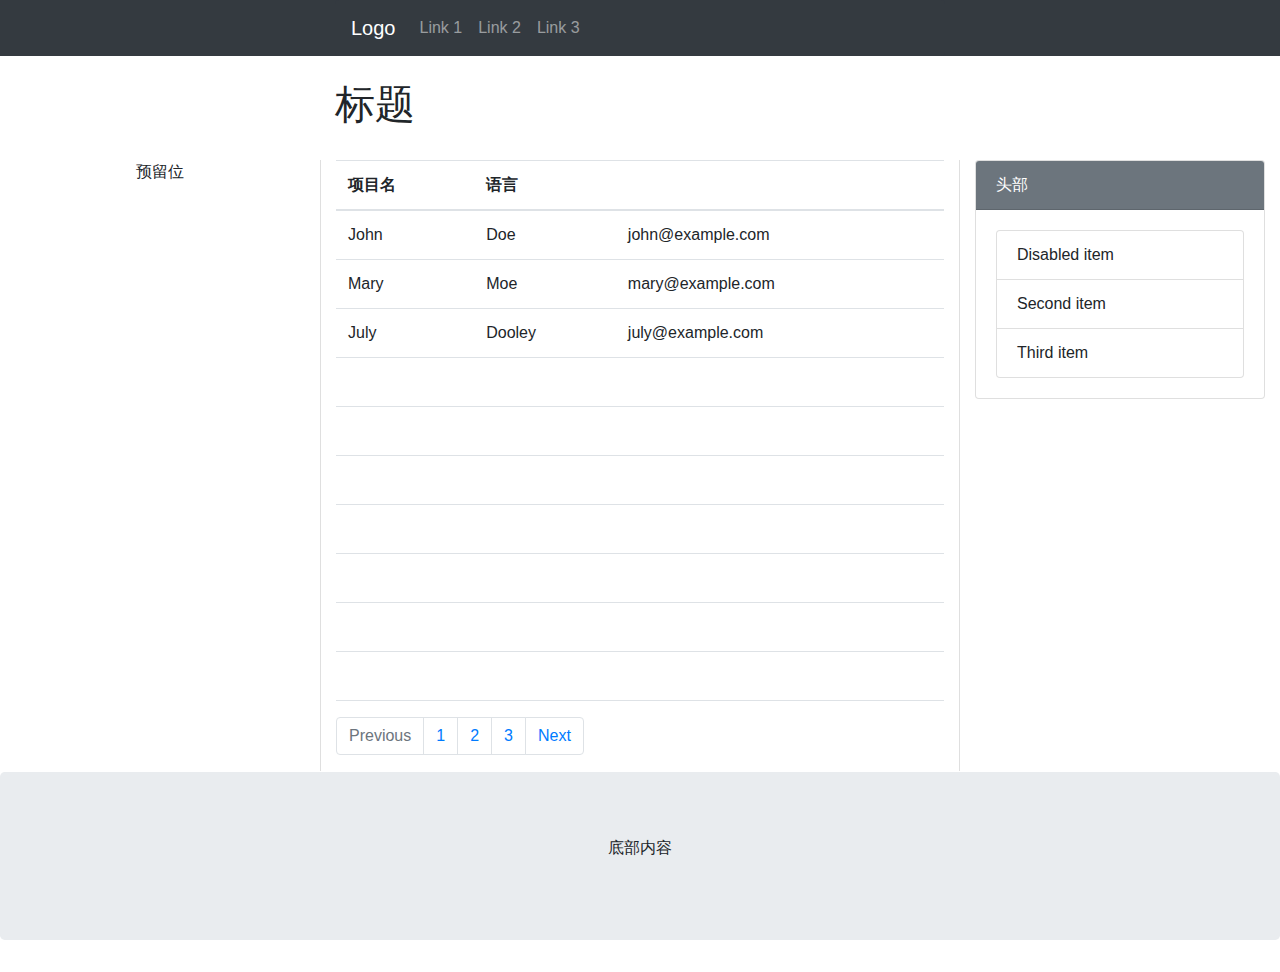
<file: graduation_project/index.html>
<!DOCTYPE html>
<html>
<head>
  <title>Bootstrap 实例</title>
  <meta charset="utf-8">
  <meta name="viewport" content="width=device-width, initial-scale=1">
  <link rel="stylesheet" href="css/bootstrap.min.css">
  <script src="js/jquery.min.js"></script>
  <script src="js/popper.min.js"></script>
  <script src="js/bootstrap.min.js"></script>
  <link rel="stylesheet" href="css/detail.css">
  <!-- <link rel="stylesheet" href="https://cdn.staticfile.org/twitter-bootstrap/4.1.0/css/bootstrap.min.css">
  <script src="https://cdn.staticfile.org/jquery/3.2.1/jquery.min.js"></script>
  <script src="https://cdn.staticfile.org/popper.js/1.12.5/umd/popper.min.js"></script>
  <script src="https://cdn.staticfile.org/twitter-bootstrap/4.1.0/js/bootstrap.min.js"></script> -->
<style>
  div{
    /* border: 1px solid; */
  }

</style>
</head>
<body>

<div class="container-fluid" style="text-align:center;">
  <div class="row bg-dark navbar-dark">
    <div class="col-sm-3"></div>
    <div class="col-sm-6">
      <nav class="navbar navbar-expand-sm bg-dark navbar-dark" style="border-radius:4px;">
        <!-- Brand/logo -->
        <a class="navbar-brand" href="#">Logo</a>

        <!-- Links -->
        <ul class="navbar-nav">
          <li class="nav-item">
            <a class="nav-link" href="#">Link 1</a>
          </li>
          <li class="nav-item">
            <a class="nav-link" href="#">Link 2</a>
          </li>
          <li class="nav-item">
            <a class="nav-link" href="#">Link 3</a>
          </li>
        </ul>
      </nav>

    </div>
    <div class="col-sm-3"></div>
  </div>

  <br>
  <div class="row">
    <div class="col-sm-6 offset-sm-3 text-left">
      <h1>标题</h1>
    </div>
  </div>
  <br>


  <div class="row">
    <div class="col-sm-3">预留位</div>
    <div class="col-sm-6 content-left-right-style" id="content">
      <!-- <iframe src="http://www.baidu.com" height= "100%" width="100%" name="leftFrame" scrolling="yes"  noresize="noresize"  id="iframe"></iframe> -->

      <table class="table table-hover">
          <thead>
            <tr>
              <th>项目名</th>
              <th>语言</th>
              <th></th>
            </tr>
          </thead>
          <tbody>
            <tr>
              <td>John</td>
              <td>Doe</td>
              <td>john@example.com</td>
            </tr>
            <tr>
              <td>Mary</td>
              <td>Moe</td>
              <td>mary@example.com</td>
            </tr>
            <tr>
              <td>July</td>
              <td>Dooley</td>
              <td>july@example.com</td>
            </tr>
            <tr>
              <td>&nbsp;</td>
              <td>&nbsp;</td>
              <td>&nbsp;</td>
            </tr>
            <tr>
              <td>&nbsp;</td>
              <td>&nbsp;</td>
              <td>&nbsp;</td>
            </tr>
            <tr>
              <td>&nbsp;</td>
              <td>&nbsp;</td>
              <td>&nbsp;</td>
            </tr>
            <tr>
              <td>&nbsp;</td>
              <td>&nbsp;</td>
              <td>&nbsp;</td>
            </tr>
            <tr>
              <td>&nbsp;</td>
              <td>&nbsp;</td>
              <td>&nbsp;</td>
            </tr>
            <tr>
              <td>&nbsp;</td>
              <td>&nbsp;</td>
              <td>&nbsp;</td>
            </tr>
            <tr style="border-bottom:1px solid #dee2e6;">
              <td>&nbsp;</td>
              <td>&nbsp;</td>
              <td>&nbsp;</td>
            </tr>
          </tbody>
      </table>

    <div class="">
      <ul class="pagination">
        <li class="page-item disabled"><a class="page-link" href="#">Previous</a></li>
        <li class="page-item"><a class="page-link" href="#">1</a></li>
        <li class="page-item"><a class="page-link" href="#">2</a></li>
        <li class="page-item"><a class="page-link" href="#">3</a></li>
        <li class="page-item"><a class="page-link" href="#">Next</a></li>
      </ul>
    </div>

    </div>
    <div class="col-sm-3">

      <div class="card" style="text-align:left;">
        <div class="card-header bg-secondary text-white">头部</div>
        <div class="card-body">
          <ul class="list-group">
            <li class="list-group-item">Disabled item</li>
            <li class="list-group-item">Second item</li>
            <li class="list-group-item">Third item</li>
          </ul>

        </div>
      </div>


    </div>
  </div>

</div>

<div class="jumbotron text-center" style="margin-top:1px;">
  <p>底部内容</p>
</div>


<!-- <script type="text/javascript">
    var div = document.getElementById('content');
    var width = div.style.width || div.clientWidth || div.offsetWidth || div.scrollWidth;
    console.log (width);
    iframe = document.getElementById('iframe');
    iframe.style.width = width
</script> -->
<script type="text/javascript">
  //屏幕的高度
  var h = document.documentElement.clientHeight || document.body.clientHeight;
  var div = document.getElementById("content")
  // console.log(h);
  // div.style.height = h*0.65 + 'px'


</script>
</body>
</html>
</file>
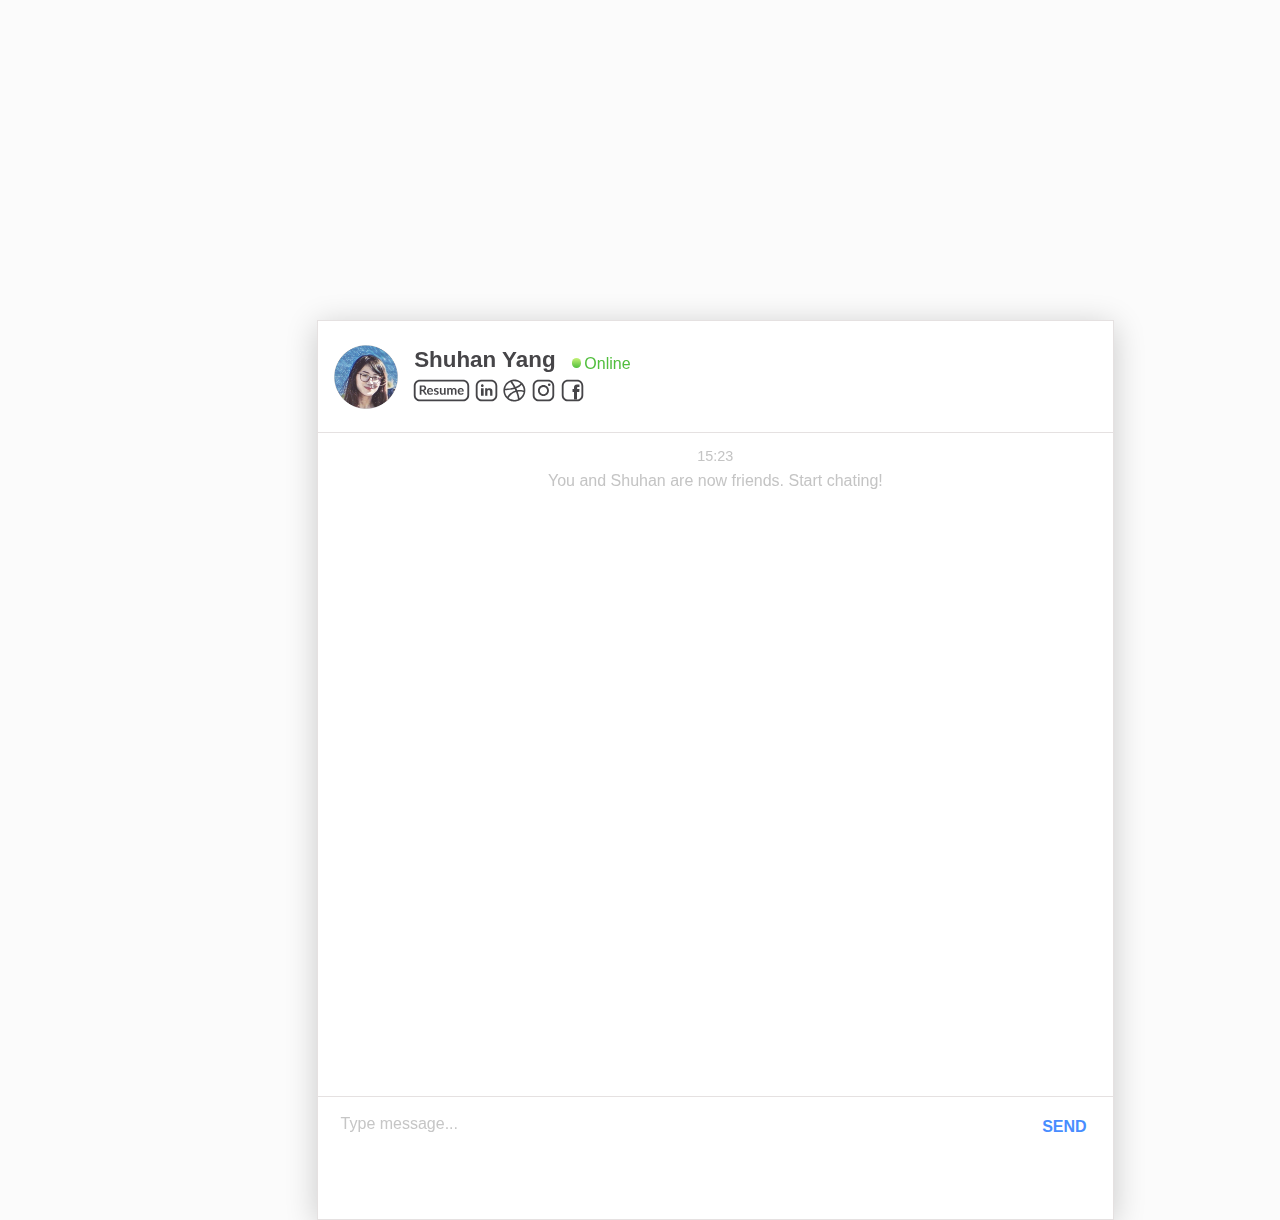
<file: ChatDialog1104(对话框)/chatDialog - 副本.html>
<!DOCTYPE html>
<html lang="en" data-blockbyte-bs-uid="13417"><head><meta http-equiv="Content-Type" content="text/html; charset=UTF-8">
	    
	    <meta http-equiv="X-UA-Compatible" content="IE=edge">
	    <meta name="viewport" content="width=device-width, initial-scale=1">
	    <!-- The above 3 meta tags *must* come first in the head; any other head content must come *after* these tags -->
	    <title>Shuhan Yang | UX/UI Designer</title>

		<!--<link rel="stylesheet" href="https://www.w3schools.com/w3css/4/w3.css">-->
		<link rel="stylesheet" href="css/font-awesome.min.css">
		<!--<script src="https://use.fontawesome.com/9789795796.js"></script>-->
		<!--<link href="font-awesome-4.7.0/css/font-awesome.min.css" rel="stylesheet">-->
		<link rel="stylesheet" type="text/css" href="css/normalize.css">
		<link href="css/animate.css" rel="stylesheet">

		<link href="css/main.css" rel="stylesheet">

		<link href="css/chat.css" rel="stylesheet">
		<link href="css/jquery.mCustomScrollbar.min.css" rel="stylesheet">
	    <!-- Google font -->
		<link href="css/css" rel="stylesheet">
		<link rel="shortcut icon" type="image/ico" href="http://shuhanux.com/favicon.ico">

	</head>

<body>
			<section id="about">
				<div id="amText">
					<!-- <img src="images/aboutme.png"> -->
				</div>

				<div class="chat">
					<div class="chat-title">
						<span class="title-photo">
							<img src="images/me.png">
						</span>
						<div class="title-text">
							<div class="line1">
								<h1>Shuhan Yang</h1>
								<span class="online"></span>
								<h2>Online</h2>
							</div>
							<div class="line2">
								<a href="http://shuhanux.com/img/Resume-Shuhan.pdf" target="_blank">
									<span class="resume">
										<img src="images/resume.svg" onmouseover="this.src=&#39;img/resumeHover.svg&#39;;" onmouseout="this.src=&#39;img/resume.svg&#39;;">
									</span>
								</a>
								<!--<a href="img/Resume-new.pdf" target="_blank">-->
									<!--<span class="resume">-->
										<!--<svg version="1.1" id="ins" xmlns="http://www.w3.org/2000/svg" xmlns:xlink="http://www.w3.org/1999/xlink" x="0px" y="0px"-->
	 <!--viewBox="0 0 380 150" enable-background="new 0 0 380 150" xml:space="preserve">-->
<!--<g>-->
	<!--<path fill="#252525" d="M320.4,145.2H39.9c-22,0-39.9-17.9-39.9-39.9V44.8c0-22,17.9-39.9,39.9-39.9h280.4-->
		<!--c22,0,39.9,17.9,39.9,39.9v60.4C360.3,127.2,342.4,145.2,320.4,145.2z M39.9,16.9C24.5,16.9,12,29.4,12,44.8v60.4-->
		<!--c0,15.4,12.5,27.9,27.9,27.9h280.4c15.4,0,27.9-12.5,27.9-27.9V44.8c0-15.4-12.5-27.9-27.9-27.9H39.9z"/>-->
<!--</g>-->
<!--<g>-->
	<!--<path d="M86.1,102.4H75.9c-1.9,0-3.3-0.8-4.2-2.3L58.9,80.7c-0.5-0.7-1-1.2-1.6-1.6c-0.6-0.3-1.4-0.5-2.5-0.5H50v23.7H38.7V41.7-->
		<!--h18.5c4.1,0,7.7,0.4,10.6,1.3c3,0.9,5.4,2.1,7.3,3.6c1.9,1.5,3.3,3.4,4.2,5.5c0.9,2.1,1.3,4.5,1.3,7.1c0,2-0.3,4-0.9,5.8-->
		<!--c-0.6,1.8-1.5,3.5-2.6,5c-1.1,1.5-2.5,2.8-4.2,3.9c-1.7,1.1-3.6,2-5.7,2.6c0.7,0.4,1.4,0.9,2,1.5c0.6,0.6,1.2,1.3,1.7,2L86.1,102.4-->
		<!--z M57,70.5c2.1,0,4-0.3,5.6-0.8c1.6-0.5,2.9-1.3,3.9-2.2c1-0.9,1.8-2.1,2.3-3.3c0.5-1.3,0.8-2.7,0.8-4.2c0-3.1-1-5.4-3-7.1-->
		<!--c-2-1.7-5.1-2.5-9.3-2.5H50v20.2H57z"/>-->
	<!--<path d="M96.2,82.1c0.2,2.2,0.6,4.1,1.2,5.7c0.6,1.6,1.4,2.9,2.4,4c1,1,2.2,1.8,3.6,2.4c1.4,0.5,2.9,0.8,4.6,0.8-->
		<!--c1.7,0,3.1-0.2,4.3-0.6c1.2-0.4,2.3-0.8,3.2-1.3c0.9-0.5,1.7-0.9,2.4-1.3c0.7-0.4,1.4-0.6,2-0.6c0.9,0,1.5,0.3,1.9,1l3,3.8-->
		<!--c-1.1,1.3-2.4,2.5-3.9,3.4c-1.4,0.9-2.9,1.6-4.5,2.2c-1.6,0.5-3.1,0.9-4.7,1.2c-1.6,0.2-3.2,0.3-4.7,0.3c-3,0-5.8-0.5-8.4-1.5-->
		<!--c-2.6-1-4.8-2.5-6.7-4.4c-1.9-1.9-3.4-4.4-4.5-7.2c-1.1-2.9-1.6-6.2-1.6-10c0-2.9,0.5-5.7,1.4-8.3c1-2.6,2.3-4.8,4.1-6.8-->
		<!--c1.8-1.9,3.9-3.4,6.5-4.6c2.6-1.1,5.5-1.7,8.7-1.7c2.7,0,5.2,0.4,7.5,1.3c2.3,0.9,4.3,2.1,5.9,3.8c1.7,1.7,2.9,3.7,3.9,6.1-->
		<!--c0.9,2.4,1.4,5.2,1.4,8.3c0,1.6-0.2,2.6-0.5,3.2s-1,0.8-1.9,0.8H96.2z M116,75.9c0-1.3-0.2-2.6-0.6-3.8c-0.4-1.2-0.9-2.2-1.7-3.1-->
		<!--c-0.8-0.9-1.7-1.6-2.9-2.1c-1.2-0.5-2.5-0.8-4.1-0.8c-3,0-5.4,0.9-7.1,2.6c-1.7,1.7-2.8,4.1-3.3,7.3H116z"/>-->
	<!--<path d="M159.4,67.7c-0.3,0.4-0.6,0.8-0.9,0.9c-0.3,0.2-0.7,0.3-1.2,0.3c-0.5,0-1-0.1-1.6-0.4c-0.6-0.3-1.2-0.6-2-0.9-->
		<!--s-1.6-0.7-2.6-0.9c-1-0.3-2.1-0.4-3.4-0.4c-2,0-3.6,0.4-4.8,1.3c-1.2,0.9-1.7,2-1.7,3.4c0,0.9,0.3,1.7,0.9,2.3s1.4,1.2,2.4,1.7-->
		<!--c1,0.5,2.1,0.9,3.4,1.3c1.3,0.4,2.5,0.8,3.8,1.2c1.3,0.4,2.6,1,3.8,1.5c1.3,0.6,2.4,1.3,3.4,2.2c1,0.9,1.8,1.9,2.4,3.2-->
		<!--c0.6,1.2,0.9,2.7,0.9,4.5c0,2.1-0.4,4-1.1,5.7c-0.7,1.8-1.8,3.3-3.3,4.5c-1.5,1.3-3.3,2.3-5.4,3s-4.6,1.1-7.4,1.1-->
		<!--c-1.5,0-2.9-0.1-4.3-0.4c-1.4-0.3-2.8-0.6-4.1-1.1c-1.3-0.5-2.5-1-3.6-1.7c-1.1-0.6-2.1-1.3-2.9-2.1l2.4-3.9-->
		<!--c0.3-0.5,0.7-0.8,1.1-1.1s1-0.4,1.6-0.4c0.6,0,1.3,0.2,1.8,0.5c0.6,0.4,1.2,0.8,2,1.2s1.6,0.8,2.7,1.2c1,0.4,2.3,0.5,3.9,0.5-->
		<!--c1.2,0,2.3-0.1,3.2-0.4s1.6-0.7,2.2-1.2c0.6-0.5,1-1,1.3-1.7s0.4-1.3,0.4-2c0-1-0.3-1.8-0.9-2.5c-0.6-0.6-1.4-1.2-2.4-1.7-->
		<!--c-1-0.5-2.1-0.9-3.4-1.3c-1.3-0.4-2.6-0.8-3.9-1.2c-1.3-0.4-2.6-1-3.9-1.6c-1.3-0.6-2.4-1.4-3.4-2.3c-1-0.9-1.8-2.1-2.4-3.4-->
		<!--c-0.6-1.3-0.9-3-0.9-4.9c0-1.8,0.4-3.4,1.1-5c0.7-1.6,1.7-3,3.1-4.2c1.4-1.2,3.1-2.1,5.1-2.9c2-0.7,4.4-1.1,7-1.1-->
		<!--c3,0,5.7,0.5,8.1,1.5c2.4,1,4.5,2.3,6.1,3.9L159.4,67.7z"/>-->
	<!--<path d="M207.1,59.3v43.1h-6.3c-1.4,0-2.2-0.6-2.6-1.9l-0.7-3.4c-1.8,1.8-3.7,3.2-5.8,4.3c-2.1,1.1-4.6,1.7-7.5,1.7-->
		<!--c-2.4,0-4.4-0.4-6.2-1.2c-1.8-0.8-3.3-1.9-4.6-3.4c-1.2-1.5-2.2-3.2-2.8-5.2s-0.9-4.2-0.9-6.6V59.3H180v27.4c0,2.6,0.6,4.7,1.8,6.1-->
		<!--c1.2,1.4,3,2.2,5.5,2.2c1.8,0,3.5-0.4,5-1.2c1.6-0.8,3.1-1.9,4.5-3.3V59.3H207.1z"/>-->
	<!--<path d="M217.4,102.4V59.3h6.3c1.3,0,2.2,0.6,2.6,1.9l0.7,3.2c0.8-0.8,1.5-1.6,2.4-2.3c0.8-0.7,1.7-1.3,2.6-1.8s1.9-0.9,3-1.2-->
		<!--c1.1-0.3,2.3-0.4,3.5-0.4c2.7,0,4.9,0.7,6.7,2.2c1.7,1.5,3.1,3.4,3.9,5.9c0.7-1.4,1.5-2.7,2.5-3.7c1-1,2.1-1.9,3.3-2.5-->
		<!--c1.2-0.6,2.5-1.1,3.8-1.4s2.7-0.5,4.1-0.5c2.4,0,4.5,0.4,6.3,1.1c1.8,0.7,3.4,1.8,4.7,3.2c1.3,1.4,2.2,3.1,2.9,5.1-->
		<!--c0.7,2,1,4.3,1,6.9v27.4h-10.4V75c0-2.7-0.6-4.8-1.8-6.2c-1.2-1.4-3-2.1-5.3-2.1c-1.1,0-2.1,0.2-3,0.5c-0.9,0.4-1.7,0.9-2.4,1.6-->
		<!--c-0.7,0.7-1.2,1.5-1.6,2.6c-0.4,1-0.6,2.2-0.6,3.6v27.4h-10.4V75c0-2.9-0.6-5-1.7-6.3c-1.2-1.3-2.9-2-5.1-2c-1.5,0-2.9,0.4-4.2,1.1-->
		<!--c-1.3,0.7-2.5,1.8-3.6,3v31.5H217.4z"/>-->
	<!--<path d="M295.7,82.1c0.2,2.2,0.6,4.1,1.2,5.7c0.6,1.6,1.4,2.9,2.4,4s2.2,1.8,3.6,2.4c1.4,0.5,2.9,0.8,4.6,0.8-->
		<!--c1.7,0,3.1-0.2,4.3-0.6c1.2-0.4,2.3-0.8,3.2-1.3c0.9-0.5,1.7-0.9,2.4-1.3c0.7-0.4,1.4-0.6,2-0.6c0.9,0,1.5,0.3,1.9,1l3,3.8-->
		<!--c-1.1,1.3-2.4,2.5-3.9,3.4c-1.4,0.9-2.9,1.6-4.5,2.2c-1.6,0.5-3.1,0.9-4.7,1.2c-1.6,0.2-3.2,0.3-4.7,0.3c-3,0-5.8-0.5-8.4-1.5-->
		<!--c-2.6-1-4.8-2.5-6.7-4.4c-1.9-1.9-3.4-4.4-4.5-7.2c-1.1-2.9-1.6-6.2-1.6-10c0-2.9,0.5-5.7,1.4-8.3c1-2.6,2.3-4.8,4.1-6.8-->
		<!--c1.8-1.9,3.9-3.4,6.5-4.6c2.6-1.1,5.5-1.7,8.7-1.7c2.7,0,5.2,0.4,7.5,1.3c2.3,0.9,4.3,2.1,5.9,3.8c1.7,1.7,2.9,3.7,3.9,6.1-->
		<!--s1.4,5.2,1.4,8.3c0,1.6-0.2,2.6-0.5,3.2s-1,0.8-1.9,0.8H295.7z M315.5,75.9c0-1.3-0.2-2.6-0.6-3.8c-0.4-1.2-0.9-2.2-1.7-3.1-->
		<!--c-0.8-0.9-1.7-1.6-2.9-2.1c-1.2-0.5-2.5-0.8-4.1-0.8c-3,0-5.4,0.9-7.1,2.6c-1.7,1.7-2.8,4.1-3.3,7.3H315.5z"/>-->
<!--</g>-->
<!--</svg>-->
									<!--</span>-->
								<!--</a>-->
								<a href="https://www.linkedin.com/in/shuhanux/" target="_blank">
									<span class="icon">
										<svg version="1.1" id="linkedin" xmlns="http://www.w3.org/2000/svg" xmlns:xlink="http://www.w3.org/1999/xlink" x="0px" y="0px" viewBox="0 0 150 150" enable-background="new 0 0 150 150" xml:space="preserve">
										<g id="ins_1_" display="none">
											<g display="inline">
												<path fill="#FFFFFF" d="M104.9,145.3H44.4c-22,0-39.9-17.9-39.9-39.9V44.9C4.5,22.9,22.4,5,44.4,5h60.4c22,0,39.9,17.9,39.9,39.9
													v60.4C144.8,127.4,126.9,145.3,104.9,145.3z M44.4,17C29,17,16.5,29.5,16.5,44.9v60.4c0,15.4,12.5,27.9,27.9,27.9h60.4
													c15.4,0,27.9-12.5,27.9-27.9V44.9c0-15.4-12.5-27.9-27.9-27.9H44.4z"></path>
											</g>
											<g display="inline">
												<path fill="#FFFFFF" d="M74.6,111.1c-19.8,0-35.9-16.1-35.9-35.9c0-19.8,16.1-35.9,35.9-35.9c19.8,0,35.9,16.1,35.9,35.9
													C110.6,95,94.5,111.1,74.6,111.1z M74.6,51.3c-13.2,0-23.9,10.7-23.9,23.9s10.7,23.9,23.9,23.9c13.2,0,23.9-10.7,23.9-23.9
													S87.8,51.3,74.6,51.3z"></path>
											</g>
											<g display="inline">
												<circle fill="#FFFFFF" cx="112.1" cy="37.2" r="8.6"></circle>
											</g>
										</g>
										<path id="fb" display="none" fill-rule="evenodd" clip-rule="evenodd" fill="#FFFFFF" d="M84.2,50.4v-10c0-4.8,3.2-5.9,5.5-5.9
											c2.2,0,13.9,0,13.9,0V13.2H84.4c-21.3,0-26.1,15.8-26.1,26v11.2H46v14.9v9.9h12.5c0,28.1,0,62,0,62h24.8c0,0,0-34.3,0-62h18.4
											l0.8-9.8l1.5-15.1H84.2z"></path>

										<path fill-rule="evenodd" clip-rule="evenodd" fill="#262626" d="M38.9,72.8v36.4h17.3V69.8V59.6H38.9V72.8z M112.9,74.8
											c-1.1-9.4-5.4-15.2-18.1-15.2c-7.4,0-12.5,2.7-14.6,6.7H80v-6.7H66.2v9.5v40.1h14.5V84.6c0-6.5,1.3-12.7,9.2-12.7
											c8,0,8.6,7.4,8.6,13.2v24.1h14.9V81.9C113.3,79.4,113.2,77,112.9,74.8L112.9,74.8z M47.6,34.8c-4.8,0-8.7,3.9-8.7,8.7
											s3.9,8.7,8.7,8.7c4.8,0,8.7-3.9,8.7-8.7S52.4,34.8,47.6,34.8L47.6,34.8z"></path>
										<g>
											<path fill="#252525" d="M105.2,145.2H44.8c-22,0-39.9-17.9-39.9-39.9V44.8c0-22,17.9-39.9,39.9-39.9h60.4c22,0,39.9,17.9,39.9,39.9
												v60.4C145.2,127.2,127.2,145.2,105.2,145.2z M44.8,16.9c-15.4,0-27.9,12.5-27.9,27.9v60.4c0,15.4,12.5,27.9,27.9,27.9h60.4
												c15.4,0,27.9-12.5,27.9-27.9V44.8c0-15.4-12.5-27.9-27.9-27.9H44.8z"></path>
										</g>
										</svg>
									</span>
								</a>
								<a href="https://dribbble.com/shuhanux" target="_blank">
									<span class="icon">
										<svg version="1.1" id="dribbble" xmlns="http://www.w3.org/2000/svg" xmlns:xlink="http://www.w3.org/1999/xlink" x="0px" y="0px" viewBox="0 0 150 150" enable-background="new 0 0 150 150" xml:space="preserve">
										<g display="none">
											<g display="inline">
												<path fill="#FFFFFF" d="M104.9,145.3H44.4c-22,0-39.9-17.9-39.9-39.9V44.9C4.5,22.9,22.4,5,44.4,5h60.4c22,0,39.9,17.9,39.9,39.9
													v60.4C144.8,127.4,126.9,145.3,104.9,145.3z M44.4,17C29,17,16.5,29.5,16.5,44.9v60.4c0,15.4,12.5,27.9,27.9,27.9h60.4
													c15.4,0,27.9-12.5,27.9-27.9V44.9c0-15.4-12.5-27.9-27.9-27.9H44.4z"></path>
											</g>
											<g display="inline">
												<path fill="#FFFFFF" d="M74.6,111.1c-19.8,0-35.9-16.1-35.9-35.9c0-19.8,16.1-35.9,35.9-35.9c19.8,0,35.9,16.1,35.9,35.9
													C110.6,95,94.5,111.1,74.6,111.1z M74.6,51.3c-13.2,0-23.9,10.7-23.9,23.9s10.7,23.9,23.9,23.9c13.2,0,23.9-10.7,23.9-23.9
													S87.8,51.3,74.6,51.3z"></path>
											</g>
											<g display="inline">
												<circle fill="#FFFFFF" cx="112.1" cy="37.2" r="8.6"></circle>
											</g>
										</g>
										<path display="none" fill-rule="evenodd" clip-rule="evenodd" fill="#FFFFFF" d="M84.2,50.4v-10c0-4.8,3.2-5.9,5.5-5.9
											c2.2,0,13.9,0,13.9,0V13.2H84.4c-21.3,0-26.1,15.8-26.1,26v11.2H46v14.9v9.9h12.5c0,28.1,0,62,0,62h24.8c0,0,0-34.3,0-62h18.4
											l0.8-9.8l1.5-15.1H84.2z"></path>
										<path fill-rule="evenodd" clip-rule="evenodd" fill="#262626" d="M145.4,72.8c-0.1-4-0.6-7.9-1.3-11.8c-0.9-4.6-2.3-9.1-4.1-13.5
											c-1.9-4.2-4-8.3-6.7-12.2c-2.6-3.8-5.5-7.2-8.7-10.5c-3.2-3.1-6.8-6.2-10.6-8.7c-3.8-2.6-7.9-4.7-12.1-6.6
											c-4.2-1.8-8.9-3.2-13.4-4.1C83.7,4.4,78.8,3.9,74,3.9c-4.8,0-9.7,0.6-14.4,1.5c-4.5,0.9-9.1,2.3-13.4,4.1c-4.2,1.9-8.4,4-12.2,6.6
											c-3.7,2.5-7.4,5.6-10.5,8.7c-3.3,3.3-6.2,6.8-8.7,10.5c-2.7,3.9-4.9,7.9-6.5,12.2C6.2,51.8,4.9,56.3,4,61c-0.8,3.6-1.3,7.4-1.3,11
											c-0.2,1.1-0.2,2.2-0.2,3.5c0,4.8,0.5,9.6,1.5,14.3c0.9,4.6,2.3,9.1,4.2,13.4c1.6,4.2,3.9,8.3,6.5,12.2c2.5,3.7,5.4,7.2,8.7,10.5
											c3.1,3.3,6.8,6.2,10.5,8.7c3.8,2.5,7.9,4.7,12.2,6.5c4.2,1.9,8.9,3.3,13.4,4.2c4.7,1,9.6,1.3,14.4,1.3c4.9,0,9.8-0.3,14.5-1.3
											c4.5-0.9,9.1-2.4,13.4-4.2c4.2-1.8,8.3-4,12.1-6.5c3.8-2.5,7.4-5.4,10.6-8.7c3.2-3.3,6.1-6.8,8.7-10.5c2.7-3.9,4.8-7.9,6.7-12.2
											c1.8-4.3,3.1-8.8,4.1-13.4c0.9-4.7,1.5-9.6,1.5-14.3C145.5,74.4,145.5,73.6,145.4,72.8L145.4,72.8z M74,14.3
											c15.4,0,29.7,5.7,40.3,15.2c-0.2,0.2-8.9,13.5-31.9,22.1C72.1,32.4,60.5,17.2,59.6,16.1C64.3,14.9,69,14.3,74,14.3L74,14.3z
											 M59.4,16.1L59.4,16.1c0,0-0.1,0.1-0.2,0.1C59.3,16.1,59.3,16.1,59.4,16.1L59.4,16.1z M47.8,20.1c0.9,1.1,12.2,16.4,22.7,35.2
											c-29.3,7.8-54.7,7.4-56.3,7.4C18.3,43.8,30.9,28.2,47.8,20.1L47.8,20.1z M28.6,116.2c-9.8-10.8-15.6-25.1-15.6-40.7
											c0-0.8,0-1.3,0.1-2c1,0,31.2,0.7,62.7-8.7c1.7,3.4,3.4,6.9,5,10.5c-0.9,0.1-1.7,0.3-2.4,0.7C45.2,86.4,28.6,116.1,28.6,116.2
											L28.6,116.2z M74,136.5c-14.2,0-27.1-4.9-37.5-13l0,0c0,0-0.6-0.4-1.3-1.1c0.4,0.4,0.9,0.7,1.3,1.1c0.2-0.2,12-25.6,48-38.1
											c0.2,0,0.2-0.1,0.4-0.1c8.6,22.3,12.1,41.1,13,46.3C90.5,134.7,82.5,136.5,74,136.5L74,136.5z M108.1,126
											c-0.6-3.7-3.9-21.6-11.9-43.6c19.7-3.1,36.8,2.2,38.1,2.6C131.5,102.1,121.9,116.8,108.1,126L108.1,126z M92.6,72.8
											c-0.6-1.1-1-2.1-1.3-3.1c-1-2.2-2-4.2-2.9-6.5c-0.4-0.8-0.8-1.6-1.3-2.4c24.1-9.8,33.9-23.9,34.1-24.1c7.6,9.2,12.5,20.8,13.6,33.4
											c0.1,1.6,0.2,3.1,0.2,4.9C134.2,74.6,113.4,70.1,92.6,72.8L92.6,72.8z"></path>
										</svg>
									</span>
								</a>
								<a href="https://www.instagram.com/shuhanmn/" target="_blank">
									<span class="icon">
										<svg version="1.1" id="ins" xmlns="http://www.w3.org/2000/svg" xmlns:xlink="http://www.w3.org/1999/xlink" x="0px" y="0px" viewBox="0 0 150 150" enable-background="new 0 0 150 150" xml:space="preserve">
											<defs>
												<LinearGradient id="grad" x1="100%" y1="0%" x2="0%" y2="100%">
      												<stop offset="0%" style="stop-color:rgb(148,40,255);stop-opacity:1"></stop>
													<stop offset="100%" style="stop-color:rgb(255,143,29);stop-opacity:1"></stop>
												</LinearGradient>
											</defs>
											<g>
												<g>
													<path fill="#FFFFFF" d="M104.9,145.3H44.4c-22,0-39.9-17.9-39.9-39.9V44.9C4.5,22.9,22.4,5,44.4,5h60.4c22,0,39.9,17.9,39.9,39.9
														v60.4C144.8,127.4,126.9,145.3,104.9,145.3z M44.4,17C29,17,16.5,29.5,16.5,44.9v60.4c0,15.4,12.5,27.9,27.9,27.9h60.4
														c15.4,0,27.9-12.5,27.9-27.9V44.9c0-15.4-12.5-27.9-27.9-27.9H44.4z"></path>
												</g>
												<g>
													<path fill="#FFFFFF" d="M74.6,111.1c-19.8,0-35.9-16.1-35.9-35.9c0-19.8,16.1-35.9,35.9-35.9c19.8,0,35.9,16.1,35.9,35.9
														C110.6,95,94.5,111.1,74.6,111.1z M74.6,51.3c-13.2,0-23.9,10.7-23.9,23.9s10.7,23.9,23.9,23.9c13.2,0,23.9-10.7,23.9-23.9
														S87.8,51.3,74.6,51.3z"></path>
												</g>
												<g>
													<circle fill="#FFFFFF" cx="112.1" cy="37.2" r="8.6"></circle>
												</g>
											</g>
										</svg>
									</span>
								</a>
								<a href="https://www.facebook.com/profile.php?id=100005305124866" target="_blank">
									<span class="icon">
										<svg version="1.1" id="fb" xmlns="http://www.w3.org/2000/svg" xmlns:xlink="http://www.w3.org/1999/xlink" x="0px" y="0px" viewBox="0 0 150 150" enable-background="new 0 0 150 150" xml:space="preserve">
										<g id="ins_1_" display="none">
											<g display="inline">
												<path fill="#FFFFFF" d="M104.9,145.3H44.4c-22,0-39.9-17.9-39.9-39.9V44.9C4.5,22.9,22.4,5,44.4,5h60.4c22,0,39.9,17.9,39.9,39.9
													v60.4C144.8,127.4,126.9,145.3,104.9,145.3z M44.4,17C29,17,16.5,29.5,16.5,44.9v60.4c0,15.4,12.5,27.9,27.9,27.9h60.4
													c15.4,0,27.9-12.5,27.9-27.9V44.9c0-15.4-12.5-27.9-27.9-27.9H44.4z"></path>
											</g>
											<g display="inline">
												<path fill="#FFFFFF" d="M74.6,111.1c-19.8,0-35.9-16.1-35.9-35.9c0-19.8,16.1-35.9,35.9-35.9c19.8,0,35.9,16.1,35.9,35.9
													C110.6,95,94.5,111.1,74.6,111.1z M74.6,51.3c-13.2,0-23.9,10.7-23.9,23.9s10.7,23.9,23.9,23.9c13.2,0,23.9-10.7,23.9-23.9
													S87.8,51.3,74.6,51.3z"></path>
											</g>
											<g display="inline">
												<circle fill="#FFFFFF" cx="112.1" cy="37.2" r="8.6"></circle>
											</g>
										</g>
										<path id="fb" fill-rule="evenodd" clip-rule="evenodd" fill="#FFFFFF" d="M105,64.7v-7.8c0-3.8,2.5-4.6,4.3-4.6c1.7,0,10.9,0,10.9,0
											V35.5h-15.1c-16.7,0-20.5,12.4-20.5,20.4v8.8H75v11.7v7.7h9.8c0,22.1,0,48.7,0,48.7h19.5c0,0,0-26.9,0-48.7h14.4l0.7-7.7l1.1-11.8
											H105z"></path>
										<path display="none" fill-rule="evenodd" clip-rule="evenodd" fill="#262626" d="M145.4,72.8c-0.1-4-0.6-7.9-1.3-11.8
											c-0.9-4.6-2.3-9.1-4.1-13.5c-1.9-4.2-4-8.3-6.7-12.2c-2.6-3.8-5.5-7.2-8.7-10.5c-3.2-3.1-6.8-6.2-10.6-8.7
											c-3.8-2.6-7.9-4.7-12.1-6.6c-4.2-1.8-8.9-3.2-13.4-4.1C83.7,4.4,78.8,3.9,74,3.9c-4.8,0-9.7,0.6-14.4,1.5c-4.5,0.9-9.1,2.3-13.4,4.1
											c-4.2,1.9-8.4,4-12.2,6.6c-3.7,2.5-7.4,5.6-10.5,8.7c-3.3,3.3-6.2,6.8-8.7,10.5c-2.7,3.9-4.9,7.9-6.5,12.2C6.2,51.8,4.9,56.3,4,61
											c-0.8,3.6-1.3,7.4-1.3,11c-0.2,1.1-0.2,2.2-0.2,3.5c0,4.8,0.5,9.6,1.5,14.3c0.9,4.6,2.3,9.1,4.2,13.4c1.6,4.2,3.9,8.3,6.5,12.2
											c2.5,3.7,5.4,7.2,8.7,10.5c3.1,3.3,6.8,6.2,10.5,8.7c3.8,2.5,7.9,4.7,12.2,6.5c4.2,1.9,8.9,3.3,13.4,4.2c4.7,1,9.6,1.3,14.4,1.3
											c4.9,0,9.8-0.3,14.5-1.3c4.5-0.9,9.1-2.4,13.4-4.2c4.2-1.8,8.3-4,12.1-6.5c3.8-2.5,7.4-5.4,10.6-8.7c3.2-3.3,6.1-6.8,8.7-10.5
											c2.7-3.9,4.8-7.9,6.7-12.2c1.8-4.3,3.1-8.8,4.1-13.4c0.9-4.7,1.5-9.6,1.5-14.3C145.5,74.4,145.5,73.6,145.4,72.8L145.4,72.8z
											 M74,14.3c15.4,0,29.7,5.7,40.3,15.2c-0.2,0.2-8.9,13.5-31.9,22.1C72.1,32.4,60.5,17.2,59.6,16.1C64.3,14.9,69,14.3,74,14.3L74,14.3
											z M59.4,16.1L59.4,16.1c0,0-0.1,0.1-0.2,0.1C59.3,16.1,59.3,16.1,59.4,16.1L59.4,16.1z M47.8,20.1c0.9,1.1,12.2,16.4,22.7,35.2
											c-29.3,7.8-54.7,7.4-56.3,7.4C18.3,43.8,30.9,28.2,47.8,20.1L47.8,20.1z M28.6,116.2c-9.8-10.8-15.6-25.1-15.6-40.7
											c0-0.8,0-1.3,0.1-2c1,0,31.2,0.7,62.7-8.7c1.7,3.4,3.4,6.9,5,10.5c-0.9,0.1-1.7,0.3-2.4,0.7C45.2,86.4,28.6,116.1,28.6,116.2
											L28.6,116.2z M74,136.5c-14.2,0-27.1-4.9-37.5-13l0,0c0,0-0.6-0.4-1.3-1.1c0.4,0.4,0.9,0.7,1.3,1.1c0.2-0.2,12-25.6,48-38.1
											c0.2,0,0.2-0.1,0.4-0.1c8.6,22.3,12.1,41.1,13,46.3C90.5,134.7,82.5,136.5,74,136.5L74,136.5z M108.1,126
											c-0.6-3.7-3.9-21.6-11.9-43.6c19.7-3.1,36.8,2.2,38.1,2.6C131.5,102.1,121.9,116.8,108.1,126L108.1,126z M92.6,72.8
											c-0.6-1.1-1-2.1-1.3-3.1c-1-2.2-2-4.2-2.9-6.5c-0.4-0.8-0.8-1.6-1.3-2.4c24.1-9.8,33.9-23.9,34.1-24.1c7.6,9.2,12.5,20.8,13.6,33.4
											c0.1,1.6,0.2,3.1,0.2,4.9C134.2,74.6,113.4,70.1,92.6,72.8L92.6,72.8z"></path>
										<path display="none" fill-rule="evenodd" clip-rule="evenodd" fill="#262626" d="M38.9,72.8v36.4h17.3V69.8V59.6H38.9V72.8z
											 M112.9,74.8c-1.1-9.4-5.4-15.2-18.1-15.2c-7.4,0-12.5,2.7-14.6,6.7H80v-6.7H66.2v9.5v40.1h14.5V84.6c0-6.5,1.3-12.7,9.2-12.7
											c8,0,8.6,7.4,8.6,13.2v24.1h14.9V81.9C113.3,79.4,113.2,77,112.9,74.8L112.9,74.8z M47.6,34.8c-4.8,0-8.7,3.9-8.7,8.7
											s3.9,8.7,8.7,8.7c4.8,0,8.7-3.9,8.7-8.7S52.4,34.8,47.6,34.8L47.6,34.8z"></path>
										<g>
											<path fill="#252525" d="M105.2,145.2H44.8c-22,0-39.9-17.9-39.9-39.9V44.8c0-22,17.9-39.9,39.9-39.9h60.4c22,0,39.9,17.9,39.9,39.9
												v60.4C145.2,127.2,127.2,145.2,105.2,145.2z M44.8,16.9c-15.4,0-27.9,12.5-27.9,27.9v60.4c0,15.4,12.5,27.9,27.9,27.9h60.4
												c15.4,0,27.9-12.5,27.9-27.9V44.8c0-15.4-12.5-27.9-27.9-27.9H44.8z"></path>
										</g>
										</svg>
									</span>
								</a>
								<!--<a><i class="fa fa-linkedin" aria-hidden="true"></i></a>-->
								<!--<a><i class="fa fa-dribbble" aria-hidden="true"></i></a>-->

							</div>
						</div>

					</div>
					<div class="messages">
						<div class="messages-content mCustomScrollbar _mCS_1 mCS_no_scrollbar">

</div>
					</div>
					<div class="message-box">
						<textarea type="text" rows="4" class="message-input" placeholder=" Type message..."></textarea>
						<button type="submit" class="message-submit">Send</button>
					</div>
				</div>
			</section>

</body>


	<!-- name animation -->
		<script async="" src="js/analytics.js"></script><script src="js/charming.min.js"></script>
		<script src="js/anime.min.js"></script>
        <script src="js/jquery.min.js"></script>
		<!--<script src="https://cdn.jsdelivr.net/npm/pdfjs-dist@1.9.646/build/pdf.min.js"></script>-->
        <!--add by linpeng-->
        <script src="js/mixitup.min.js"></script>
		<!--<script src="https://ajax.googleapis.com/ajax/libs/jquery/3.2.1/jquery.min.js"></script>-->
		<script src="js/jquery.scrollme.js"></script>

		<script src="js/jquery.fittext.js"></script>
		<script src="js/jquery.lettering.js"></script>
		<script src="js/jquery.textillate.js"></script>

		<script src="js/date.format.min.js"></script>
		<script src="js/jquery.mCustomScrollbar.concat.min.js"></script>

		<script src="js/smtp.js"></script>

		<!-- <script src="js/main.js"></script> -->
		<script src="js/chat.js"></script>
		<!-- <script src="js/home.js"></script> -->
</html>
</file>
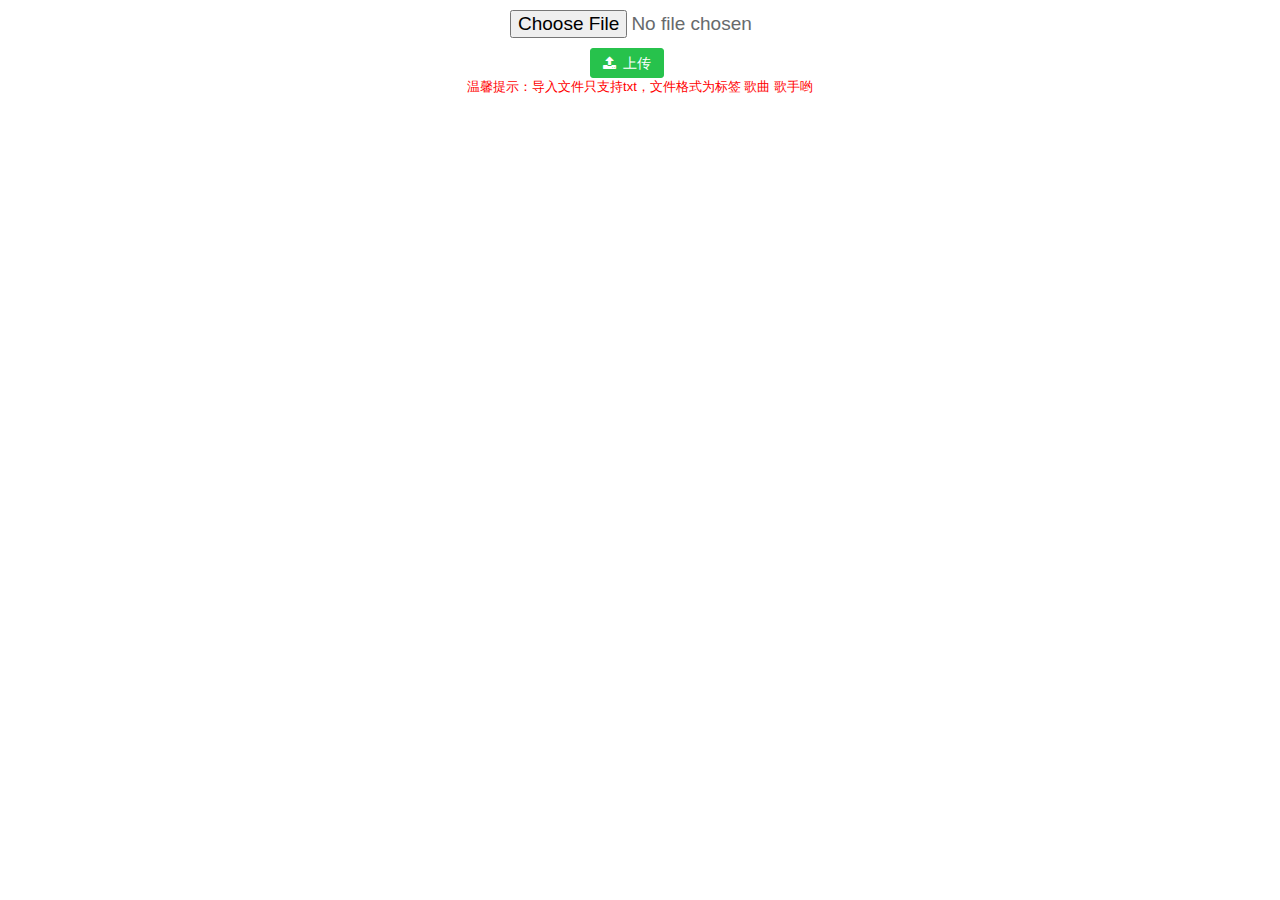
<file: datatable/addFile.html>
<!DOCTYPE html>
<html>
<head>
    <meta charset="utf-8">
    <meta name="viewport" content="width=device-width, initial-scale=1.0">
    <meta name="renderer" content="webkit">
    <meta name="keywords" content="">
    <meta name="description" content="">

    <!--[if lt IE 9]>
    <meta http-equiv="refresh" content="0;ie.html" />
    <![endif]-->

    <link rel="shortcut icon" href="favicon.ico"> <link href="css/bootstrap.min.css?v=3.3.6" rel="stylesheet">
    <link href="css/font-awesome.min.css?v=4.4.0" rel="stylesheet">
    <link href="css/animate.css" rel="stylesheet">
    <link href="css/style.css?v=4.1.0" rel="stylesheet">
    
    <style type="text/css">
    input,button{margin-left:100px;margin-top:10px;}
    
    </style>
</head>
<body>
	<form  role="form" method="post" action="">
		<div style="text-align:center" style="width:100%;margin-top:20px;">
<!-- 		    <input type="file" id="files"/>
		    <input type="button" id="import" value="导&nbsp;&nbsp;&nbsp;&nbsp;入" onclick="show()" /> -->
			<div><input type="file" id="files" style="font-size:19px;display:inline-block"/></div>
						
			<div style="width:100%;text-align:center">	
				<span style="display:inline-block;width:301px;text-align:left;">
					<button class="btn btn-success" type="button" onclick="show()"><i class="fa fa-upload"></i>&nbsp;&nbsp;<span class="bold">上传</span>
             </button></span></div>
			<div style="text-align:center"><font color="#FF0000">温馨提示：导入文件只支持txt，文件格式为标签	歌曲	歌手哟</font> </div>
                        
		</div>   
		<span>
			
		</span>
	</form>
    
    <script>
    	function show() {
    		var selectedFile = document.getElementById("files").files[0];//获取读取的File对象
    		var name = selectedFile.name;//读取选中文件的文件名
    		var nameList = name.split(".");
    		if(nameList[nameList.length-1] != "txt")
    			alert("目前只支持txt格式喔");
    		else
    		{
    			var reader = new FileReader();//这里是核心！！！读取操作就是由它完成的。 
        		reader.readAsText(selectedFile);//读取文件的内容 
        		reader.onload = function(){ 
        			line = []
                    var dataarray = this.result.split("\n");
                    for(var i=0; i<dataarray.length; i++)	//将文件内容转为JSON格式
                    {
                    	console.log(dataarray[i])
                    	var words = dataarray[i].split('\t')
          	
            			information = {}
            			information.label = words[0].trim();
            			information.song = words[1].trim();
            			information.singer = words[2].trim();
            			line.push(information)
                    }
                    
                    var a = JSON.stringify(line);                    
                    $.ajax({
        				type: 'POST',
        				data: {"FileName":a},//json
        				url: '../FileServlet?action=addFile',
        				success:function(data){
        					alert("文件添加完成");
        				},
        				error:function(e){
        					alert("文件添加失败");
        				}
        			});
    			}
    		}; 
    	}
    
    </script>
    <script src="js/jquery.min.js?v=2.1.4"></script>
</body>
</html>
</file>
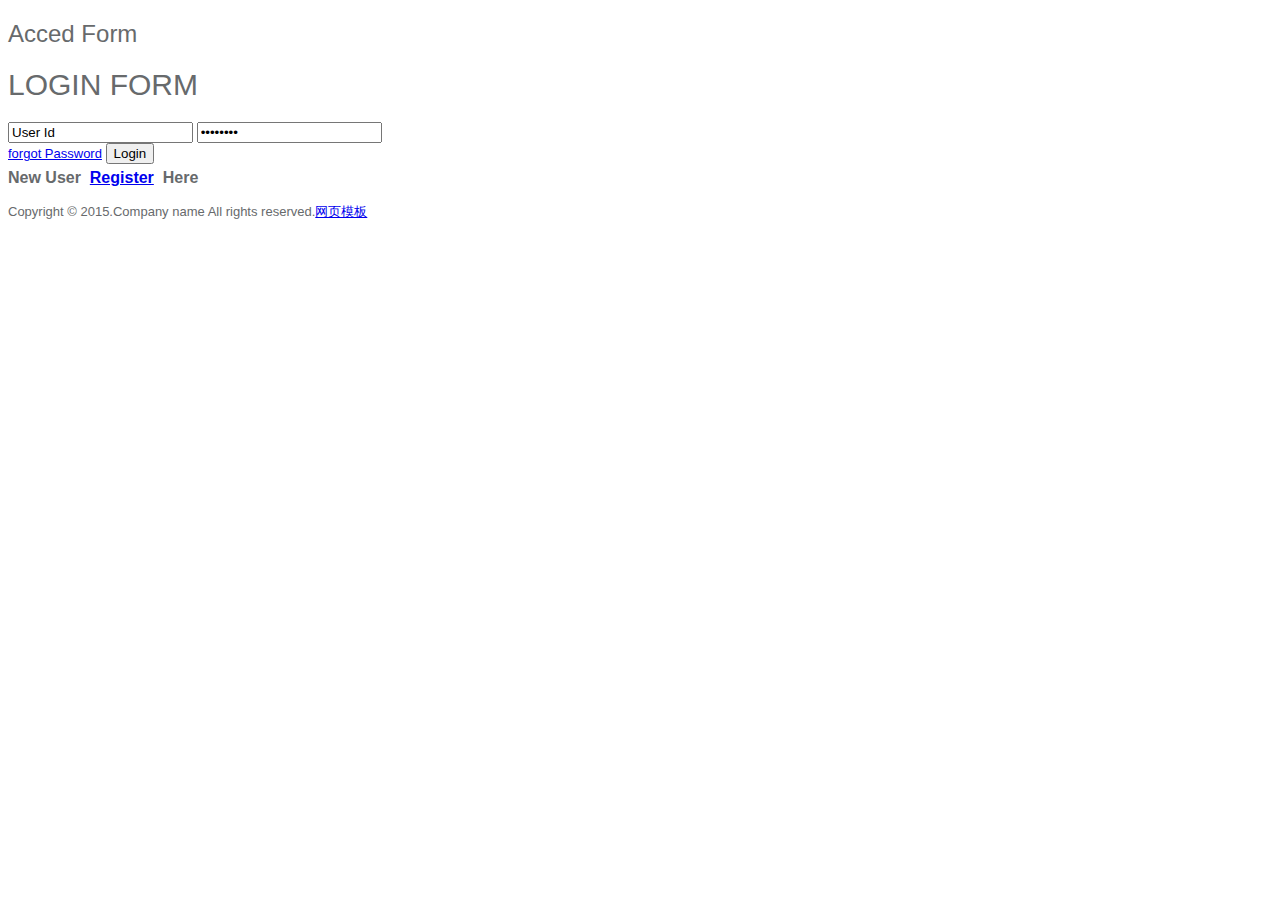
<file: datatable/login.html>
<!DOCTYPE HTML>
<html>
<head>
<title>Home</title>
<!-- Custom Theme files -->
<link href="css/style.css" rel="stylesheet" type="text/css" media="all"/>
<!-- Custom Theme files -->
<meta http-equiv="Content-Type" content="text/html; charset=utf-8" />
<meta name="viewport" content="width=device-width, initial-scale=1, maximum-scale=1">
<meta http-equiv="Content-Type" content="text/html; charset=utf-8" /> 
<meta name="keywords" content="Login form web template, Sign up Web Templates, Flat Web Templates, Login signup Responsive web template, Smartphone Compatible web template, free webdesigns for Nokia, Samsung, LG, SonyErricsson, Motorola web design" />
<!--Google Fonts-->
<link href='http://fonts.useso.com/css?family=Roboto:500,900italic,900,400italic,100,700italic,300,700,500italic,100italic,300italic,400' rel='stylesheet' type='text/css'>
<link href='http://fonts.useso.com/css?family=Droid+Serif:400,700,400italic,700italic' rel='stylesheet' type='text/css'>
<!--Google Fonts-->
</head>
<body>
<div class="login">
	<h2>Acced Form</h2>
	<div class="login-top">
		<h1>LOGIN FORM</h1>
		<form>
			<input type="text" value="User Id" onfocus="this.value = '';" onblur="if (this.value == '') {this.value = 'User Id';}">
			<input type="password" value="password" onfocus="this.value = '';" onblur="if (this.value == '') {this.value = 'password';}">
	    </form>
	    <div class="forgot">
	    	<a href="#">forgot Password</a>
	    	<input type="submit" value="Login" >
	    </div>
	</div>
	<div class="login-bottom">
		<h3>New User &nbsp;<a href="#">Register</a>&nbsp Here</h3>
	</div>
</div>	
<div class="copyright">
	<p>Copyright &copy; 2015.Company name All rights reserved.<a target="_blank" href="http://www.cssmoban.com/">&#x7F51;&#x9875;&#x6A21;&#x677F;</p>
</div>


</body>
</html>
</file>
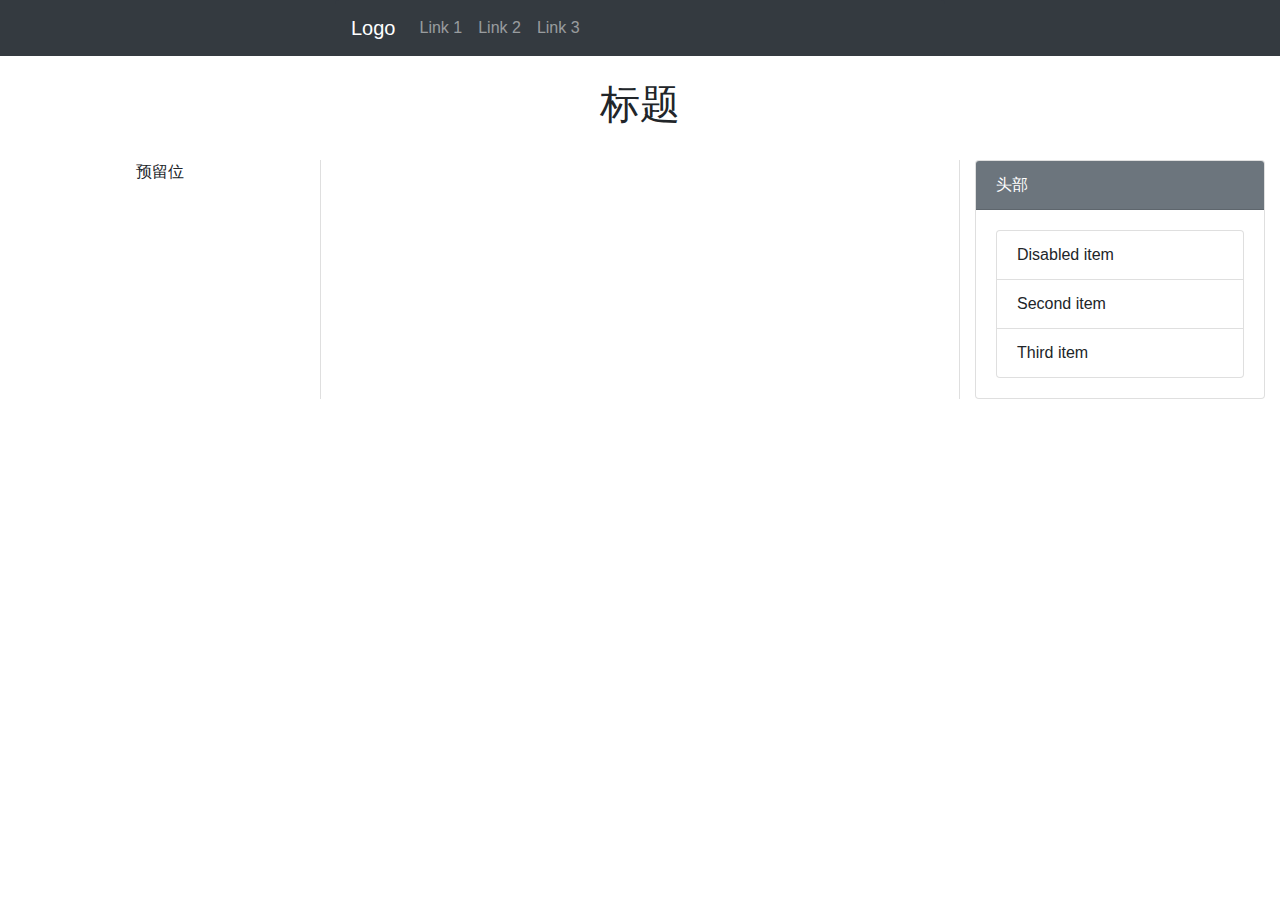
<file: graduation_project/detail.html>
<!DOCTYPE html>
<html>
<head>
  <title>Bootstrap 实例</title>
  <meta charset="utf-8">
  <meta name="viewport" content="width=device-width, initial-scale=1">
  <link rel="stylesheet" href="css/bootstrap.min.css">
  <script src="js/jquery.min.js"></script>
  <script src="js/popper.min.js"></script>
  <script src="js/bootstrap.min.js"></script>
  <link rel="stylesheet" href="css/detail.css">
  <!-- <link rel="stylesheet" href="https://cdn.staticfile.org/twitter-bootstrap/4.1.0/css/bootstrap.min.css">
  <script src="https://cdn.staticfile.org/jquery/3.2.1/jquery.min.js"></script>
  <script src="https://cdn.staticfile.org/popper.js/1.12.5/umd/popper.min.js"></script>
  <script src="https://cdn.staticfile.org/twitter-bootstrap/4.1.0/js/bootstrap.min.js"></script> -->
<style>
  div{
    /* border: 1px solid; */
  }

</style>
</head>
<body>

<div class="container-fluid" style="text-align:center;">
  <div class="row bg-dark navbar-dark">
    <div class="col-sm-3"></div>
    <div class="col-sm-6">
      <nav class="navbar navbar-expand-sm bg-dark navbar-dark" style="border-radius:4px;">
        <!-- Brand/logo -->
        <a class="navbar-brand" href="#">Logo</a>

        <!-- Links -->
        <ul class="navbar-nav">
          <li class="nav-item">
            <a class="nav-link" href="#">Link 1</a>
          </li>
          <li class="nav-item">
            <a class="nav-link" href="#">Link 2</a>
          </li>
          <li class="nav-item">
            <a class="nav-link" href="#">Link 3</a>
          </li>
        </ul>
      </nav>

    </div>
    <div class="col-sm-3"></div>
  </div>

  <br>
  <h1>标题</h1>
  <br>


  <div class="row">
    <div class="col-sm-3">预留位</div>
    <div class="col-sm-6 content-left-right-style" id="content">
      <!-- <iframe src="http://www.baidu.com" height= "100%" width="100%" name="leftFrame" scrolling="yes"  noresize="noresize"  id="iframe"></iframe> -->

    </div>
    <div class="col-sm-3">

      <div class="card" style="text-align:left;">
        <div class="card-header bg-secondary text-white">头部</div>
        <div class="card-body">
          <ul class="list-group">
            <li class="list-group-item">Disabled item</li>
            <li class="list-group-item">Second item</li>
            <li class="list-group-item">Third item</li>
          </ul>

        </div>
      </div>


    </div>
  </div>

</div>




<script type="text/javascript">
    var div = document.getElementById('content');
    var width = div.style.width || div.clientWidth || div.offsetWidth || div.scrollWidth;
    console.log (width);
    iframe = document.getElementById('iframe');
    iframe.style.width = width
</script>

</body>
</html>

<!-- <!DOCTYPE html>
<html>
<head>
  <title>Bootstrap 实例</title>
  <meta charset="utf-8">
  <meta name="viewport" content="width=device-width, initial-scale=1">
  <link rel="stylesheet" href="../css/bootstrap.min.css">
  <script src="../js/jquery.min.js"></script>
  <script src="../js/popper.min.js"></script>
  <script src="../js/bootstrap.min.js"></script>
</head>
<body>

<div class="container-fluid">
  <h1>我的第一个 Bootstrap 页面</h1>
  <p>使用了 .container-fluid，100% 宽度，占据全部视口（viewport）的容器。</p>
</div>

</body>
</html> -->
</file>
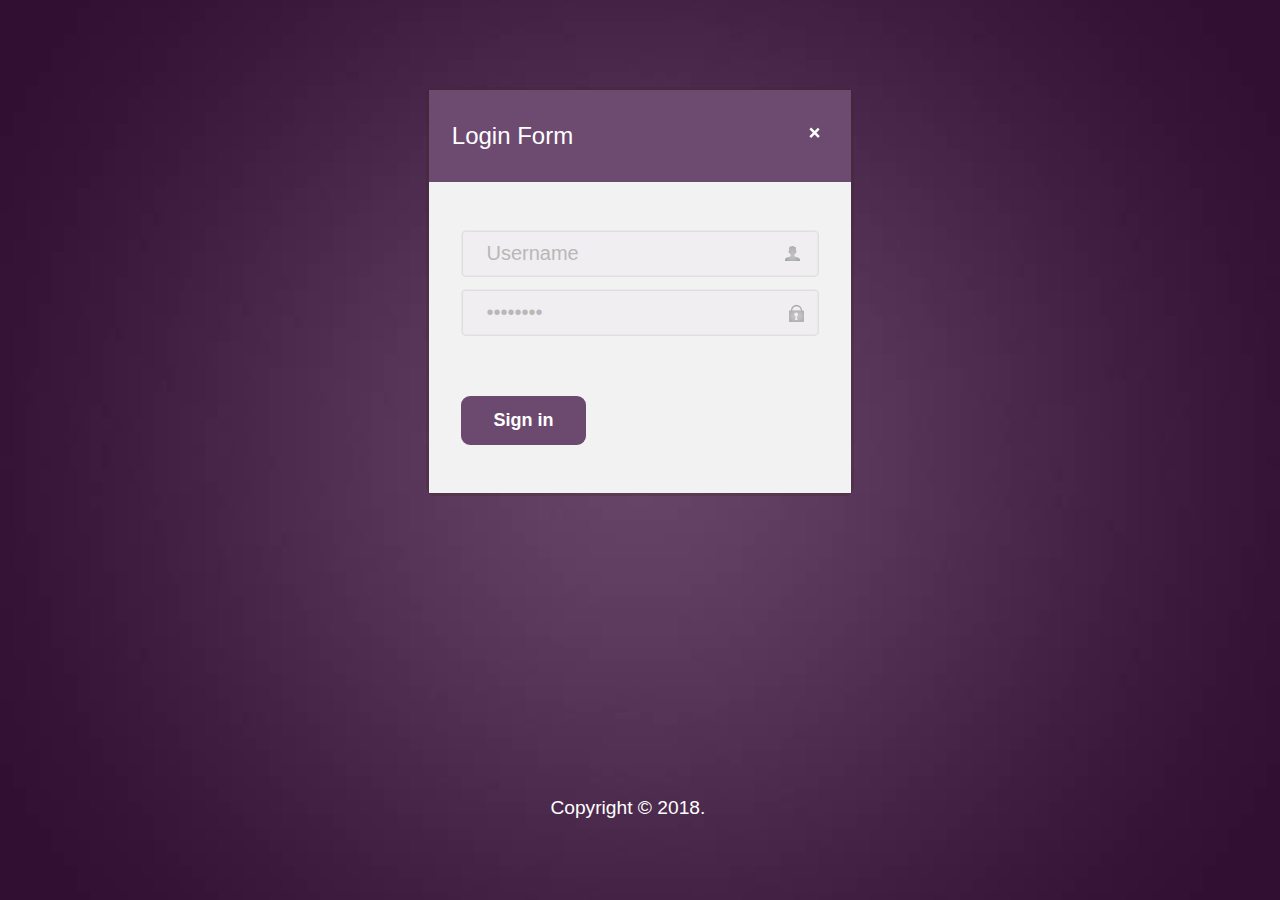
<file: datatable/login/login.html>
<!DOCTYPE HTML>
<html>
<head>
<title>Purple_loginform Website Template | Home :: w3layouts</title>
<link href="css/style.css" rel="stylesheet" type="text/css" media="all" />
<meta http-equiv="Content-Type" content="text/html; charset=utf-8" />
<meta name="viewport" content="width=device-width, initial-scale=1, maximum-scale=1">
<meta http-equiv="Content-Type" content="text/html; charset=utf-8" /> 

	<link href="../css/sweetalert2.min.css" rel="stylesheet">
	<script src="../js/sweetalert2.js" type="text/javascript"></script>
<!-- -->


<style type="text/css">
	#loginBtn{
	float: left;

color: #fff;

cursor: pointer;

font-weight: 900;

outline: none;

font-family: 'Raleway', sans-serif;

padding: 12px 0px;

width: 35%;

font-size: 18px;

background: #6C496F;

border: 2px solid #6C496F;

border-radius: 0.5em;

-webkit-border-radius: 0.5em;

-moz-border-radius: 0.5em;

-o-border-radius: 0.5em;
	}

</style>
<script>var __links = document.querySelectorAll('a');function __linkClick(e) { parent.window.postMessage(this.href, '*');} ;for (var i = 0, l = __links.length; i < l; i++) {if ( __links[i].getAttribute('data-t') == '_blank' ) { __links[i].addEventListener('click', __linkClick, false);}}</script>
<script src="js/jquery.min.js"></script>
<script>$(document).ready(function(c) {
	$('.alert-close').on('click', function(c){
		$('.message').fadeOut('slow', function(c){
	  		$('.message').remove();
		});
	});	  
});
</script>
</head>
<body>
<!-- contact-form -->	
<div class="message warning">
<div class="inset">
	<div class="login-head">
		<h1>Login Form</h1>
		 <div class="alert-close"> </div> 			
	</div>
		<form>
			<li>
				<input type="text" class="text" id="name" value="Username" onfocus="this.value = '';" onblur="if (this.value == '') {this.value = 'Username';}"><a href="#" class=" icon user"></a>
			</li>
				<div class="clear"> </div>
			<li>
				<input type="password" value="Password" id="password" onfocus="this.value = '';" onblur="if (this.value == '') {this.value = 'Password';}"> <a href="#" class="icon lock"></a>
			</li>
			<div class="clear"> </div>
			<div class="submit">
				<input type="button" onclick="" id="loginBtn" value="Sign in" >
				<h4><!-- <a href="#">Lost your Password ?</a> --></h4>
						  <div class="clear">  </div>	
			</div>
				
		</form>
		</div>					
	</div>
	</div>
	<div class="clear"> </div>
<!--- footer --->
<div class="footer">
	<p>Copyright &copy; 2018.</p>
</div>

<script type="text/javascript" src="../js/jQuery.md5.js"></script>
<script type="text/javascript">

$("#loginBtn").click(function(){
	var userName = $("#name").val()
	var password = $("#password").val()
	$("password").val($.md5(password))
	if(userName == "" || userName=="Username")swal("", "请输入账号","warning");
	if(password == "" || password=="Password")swal("", "请输入密码","warning");
	if(userName != "" && password != "" && userName!="Username" && password!="Password"){
		console.log($.md5(password))
		$.ajax({
			url:"../../MyLoginServlet",
			type:"post",
			data:{"userName":userName,"password":$.md5(password)},
			success:function(msg){
				if(msg=="success"){
					window.location.href="../../html/index.html"
				}else{
					swal("", "登陆失败","error");
				}
			},
			error:function(){
				swal("", "服务器异常","error");
			}
		})
	}
});
</script>

</body>

</html>
</file>
<file: graduation_project/css/detail.css>
.content-left-right-style{text-align: left;border-left:1px solid rgba(0, 0, 0, 0.125);border-right:1px solid rgba(0, 0, 0, 0.125);}
</file>
<file: ChatDialog1104(对话框)/css/main.css>
*,
*::after,
*::before {
  box-sizing: border-box;
  font-family: 'lato', sans-serif; }

body {
  background-color: #FBFBFB;
  font-family: 'lato', sans-serif;
  font-weight: 400;
  overflow-x: hidden !important; }

h1, h2, h3, h4, h5, h6 {
  font-family: 'lato', sans-serif;
  font-weight: 400;
  background: none; }

.loading {
  position: fixed;
  top: 0;
  left: 0;
  right: 0;
  bottom: 0;
  z-index: 50000;
  opacity: 1;
  -webkit-transition: all 1s;
  -moz-transition: all 1s;
  -o-transition: all 1s;
  transition: all 1s;
  background: #fff; }
  .loading .img-wrapper {
    width: 350px;
    height: 370px;
    margin-top: 200px;
    margin-left: 540px;
    overflow: hidden; }
    .loading .img-wrapper .load {
      width: 350px;
      height: 370px; }

@keyframes mainAnimation {
  0% {
    width: 50px;
    transform: translateX(0px) translateY(0px) rotate(0deg);
    background-color: #0cbdb1; }
  20% {
    width: 50px;
    transform: translateX(0px) translateY(0px) rotate(0deg);
    background-color: #6387E0; }
  40% {
    width: 150px;
    transform: translateX(-50px) translateY(0px) rotate(0deg);
    background-color: #8D61EA; }
  60% {
    width: 150px;
    transform-origin: bottom right;
    transform: translateX(-150px) translateY(0px) rotate(90deg);
    background-color: #FF5076; }
  80% {
    width: 50px;
    transform: translateX(-25px) translateY(0px) rotate(90deg);
    background-color: #8D61EA; }
  100% {
    width: 50px;
    transform: translateX(-50px) translateY(0px) rotate(90deg);
    background-color: #6387E0; } }
@keyframes secundaryAnimation {
  0% {
    transform: translateX(0px) translateY(0px) rotate(0deg);
    background-color: #0cbdb1; }
  20% {
    transform: translateX(0px) translateY(0px) rotate(180deg);
    background-color: #6387E0; }
  40% {
    transform: translateX(0px) translateY(0px) rotate(180deg);
    background-color: #8D61EA; }
  60% {
    transform: translateX(0px) translateY(0px) rotate(0deg);
    background-color: #FF5076; }
  80% {
    transform: translateX(0px) translateY(0px) rotate(0deg);
    background-color: #8D61EA; }
  100% {
    transform: translateX(0px) translateY(0px) rotate(180deg);
    background-color: #6387E0; } }
@keyframes shadowAnimation {
  0% {
    width: 150px;
    transform: translateX(-25px) translateY(0px) rotate(0deg); }
  20% {
    width: 75px;
    transform: translateX(37.5px) translateY(0px) rotate(0deg); }
  40% {
    width: 200px;
    transform: translateX(-25px) translateY(0px) rotate(0deg); }
  60% {
    width: 75px;
    transform: translateX(37.5px) translateY(0px) rotate(0deg); }
  80% {
    width: 75px;
    transform: translateX(37.5px) translateY(0px) rotate(0deg); }
  100% {
    width: 150px;
    transform: translateX(-25px) translateY(0px) rotate(0deg); } }
@keyframes float {
  0% {
    top: 50%; }
  50% {
    top: 51%; }
  100% {
    top: 50%; } }
.loader {
  position: absolute;
  width: 50px;
  height: 50px;
  top: 50%;
  left: 50%;
  margin-top: -25px;
  margin-left: -25px;
  transform: translateX(0px) translateY(0px) rotate(0deg);
  animation: mainAnimation 2.6s ease 0s infinite forwards;
  z-index: 2; }
  .loader:after {
    content: '';
    display: inline-block;
    position: absolute;
    width: 50px;
    height: 50px;
    top: 0;
    left: -50px;
    transform-origin: top right;
    transform: translateX(0px) translateY(0px) rotate(0deg);
    animation: secundaryAnimation 2.6s ease 0s infinite forwards; }

.shadow {
  position: absolute;
  width: 100px;
  height: 10px;
  top: 50%;
  left: 50%;
  margin-top: 50px;
  margin-left: -75px;
  border-radius: 50%;
  background-color: #95a5a6;
  transform: translateX(0px) translateY(0px) rotate(0deg);
  animation: shadowAnimation 2.6s ease 0s infinite forwards, float 5s ease-in-out 0s infinite forwards;
  z-index: 1; }

nav {
  display: block;
  position: absolute;
  width: 24vw;
  height: 24vw;
  user-select: none;
  transform: translate3d(1.5vw, -1.5vw, 0);
  transition: transform 0.5s cubic-bezier(0.3, 1.4, 0.5, 0.9);
  z-index: 9999; }
  nav.open {
    transform: translate3d(0, 0, 0); }
  nav.top-right {
    top: -6vw;
    right: -6vw; }
  nav a {
    color: inherit; }

.disc {
  z-index: 9999;
  position: absolute;
  display: inline-block;
  text-align: center;
  cursor: pointer;
  font-size: 1.2vw;
  text-decoration: none;
  line-height: 2.1vw;
  padding-top: 0.6vw;
  border-radius: 12vw;
  transform: scale3d(0.5, 0.5, 0.5) rotate3d(0, 0, 1, 190deg);
  pointer-events: none;
  opacity: 0;
  cursor: pointer;
  transition: transform 0.5s cubic-bezier(0.3, 1.4, 0.5, 0.9), opacity 0.5s; }
  .disc div {
    transform: rotate(180deg); }
  .open .disc {
    pointer-events: auto;
    opacity: 1; }

.l1 {
  top: 0vw;
  left: 0vw;
  right: 0vw;
  bottom: 0vw;
  background: #96d7e3;
  transition-delay: 0s; }
  .open .l1 {
    transition-delay: 0s;
    transform: scale3d(1, 1, 1) rotate3d(0, 0, 1, 190deg);
    opacity: 1;
    color: #464548; }
    .open .l1:hover {
      background: #464548;
      color: #fff;
      transition-delay: 0s; }
    .open .l1:active {
      background: #464548;
      color: #fff; }
    .open .l1.toggle {
      transform: scale3d(0.9, 0.9, 0.9) rotate3d(0, 0, 1, 10deg); }

.l2 {
  top: 3vw;
  left: 3vw;
  right: 3vw;
  bottom: 3vw;
  background: #afe0e9;
  transition-delay: 0.125s; }
  .open .l2 {
    transition-delay: 0.125s;
    transform: scale3d(1, 1, 1) rotate3d(0, 0, 1, 190deg);
    opacity: 1;
    color: #464548; }
    .open .l2:hover {
      background: #464548;
      color: #fff;
      transition-delay: 0s; }
    .open .l2:active {
      background: #464548;
      color: #fff; }
    .open .l2.toggle {
      transform: scale3d(0.9, 0.9, 0.9) rotate3d(0, 0, 1, 10deg); }

.l3 {
  top: 6vw;
  left: 6vw;
  right: 6vw;
  bottom: 6vw;
  background: #c9e9ef;
  transition-delay: 0.25s; }
  .open .l3 {
    transition-delay: 0.25s;
    transform: scale3d(1, 1, 1) rotate3d(0, 0, 1, 190deg);
    opacity: 1;
    color: #464548; }
    .open .l3:hover {
      background: #464548;
      color: #fff;
      transition-delay: 0s; }
    .open .l3:active {
      background: #464548;
      color: #fff; }
    .open .l3.toggle {
      transform: scale3d(0.9, 0.9, 0.9) rotate3d(0, 0, 1, 10deg); }

.l4 {
  top: 9vw;
  left: 9vw;
  right: 9vw;
  bottom: 9vw;
  background: #e2f2f5;
  transition-delay: 0.375s; }
  .open .l4 {
    transition-delay: 0.375s;
    transform: scale3d(1, 1, 1) rotate3d(0, 0, 1, 190deg);
    opacity: 1;
    color: #464548; }
    .open .l4:hover {
      background: #464548;
      color: #fff;
      transition-delay: 0s; }
    .open .l4:active {
      background: #464548;
      color: #fff; }
    .open .l4.toggle {
      transform: scale3d(0.9, 0.9, 0.9) rotate3d(0, 0, 1, 10deg); }

.toggle {
  line-height: 6vw;
  padding: 0;
  width: 6vw;
  background: #FBFBFB;
  opacity: 1;
  transform: none;
  pointer-events: auto;
  transition-delay: 0s;
  transition-duration: 0.5s;
  font-size: 30px;
  font-weight: 100;
  cursor: pointer; }
  .open .toggle {
    transform: rotate3d(0, 0, 1, 0deg); }
  .toggle:hover {
    background: #464548;
    color: #FBFBFB; }
  .toggle:active {
    background: shade(#FBFBFB, 50%);
    color: rgba(251, 251, 251, 0.5);
    transform: scale(0.9);
    transition-duration: 0s; }

#logo {
  display: inline-block;
  position: absolute;
  margin-left: 5vw;
  margin-top: 3vw;
  z-index: 9; }

.overlay {
  opacity: 0;
  height: 100%;
  width: 100%;
  position: fixed;
  z-index: 1;
  top: 0;
  left: 0;
  background-color: black;
  background-color: rgba(0, 0, 0, 0.9);
  overflow-y: hidden;
  transition: 1s; }

.blur {
  -webkit-filter: blur(5px);
  -moz-filter: blur(5px);
  -o-filter: blur(5px);
  -ms-filter: blur(5px);
  filter: blur(5px);
  -webkit-transition: all 1s ease;
  -moz-transition: all 1s ease;
  -o-transition: all 1s ease;
  transition: all 1s ease; }

@media screen and (max-height: 450px) {
  .overlay {
    overflow-y: auto; }

  .overlay a {
    font-size: 20px; }

  .overlay .closebtn {
    font-size: 40px;
    top: 15px;
    right: 35px; } }
.container {
  width: 85%;
  margin: 0 auto;
  overflow: visible; }
  @media (min-width: 1600px) {
    .container {
      width: 80%; } }
  @media (min-width: 1190px) {
    .container {
      width: 90%; } }

.bg, .bg2 {
  overflow: hidden;
  width: 100%;
  position: absolute;
  height: 100%; }
  .bg .dottedOval, .bg2 .dottedOval {
    background: transparent;
    border: 3px #E9EAED dashed;
    moz-border-radius: 50%;
    webkit-border-radius: 50%;
    border-radius: 50%; }
  .bg #bgDot1, .bg2 #bgDot1 {
    width: 60vw;
    height: 60vw;
    -webkit-transform: translate(65vw, -32vw);
    -moz-transform: translate(65vw, -32vw);
    -ms-transform: translate(65vw, -32vw);
    -o-transform: translate(65vw, -32vw);
    transform: translate(65vw, -32vw); }
  .bg #bgDot2, .bg2 #bgDot2 {
    width: 15vw;
    height: 15vw;
    -webkit-transform: translate(-8vw, 30vw);
    -moz-transform: translate(-8vw, 30vw);
    -ms-transform: translate(-8vw, 30vw);
    -o-transform: translate(-8vw, 30vw);
    transform: translate(-8vw, 30vw); }
  .bg #particle1, .bg2 #particle1 {
    position: absolute;
    margin-left: 5%;
    margin-top: 15%; }
  .bg #particle2, .bg2 #particle2 {
    margin-left: 40%;
    margin-top: 10%; }
  .bg #particle3, .bg2 #particle3 {
    margin-left: 25%;
    margin-top: 50%; }
  .bg #particle4, .bg2 #particle4 {
    margin-left: 95%;
    margin-top: 45%; }

.bg2 {
  height: 2400px;
  margin-top: 200px;
  z-index: -1;
  overflow: visible; }
  .bg2 #particle3 {
    margin-left: 6%;
    margin-top: 90%; }
  .bg2 #particle5 {
    margin-left: 36%;
    margin-top: 1800px; }
  .bg2 #bgDot3 {
    z-index: -1;
    margin-top: 1700px;
    right: 0;
    width: 40vw;
    height: 40vw;
    -webkit-transform: translate(20vw, 0);
    -moz-transform: translate(20vw, 0);
    -ms-transform: translate(20vw, 0);
    -o-transform: translate(20vw, 0);
    transform: translate(20vw, 0); }
    @media (min-width: 1600px) {
      .bg2 #bgDot3 {
        margin-top: 2000px; } }

.home {
  height: 93vh; }
  .home #name-shadow {
    width: 90%;
    height: auto;
    position: absolute;
    margin-top: 17vw; }
  .home #name {
    font-size: 5vw;
    font-weight: 700;
    background-image: -webkit-linear-gradient(left, #FF388C, #9E50EF, #0DD9CD);
    /* For Chrome and Safari */
    background-image: -moz-linear-gradient(left, #FF388C, #9E50EF, #0DD9CD);
    /* For old Fx (3.6 to 15) */
    background-image: -ms-linear-gradient(left, #FF388C, #9E50EF, #0DD9CD);
    /* For pre-releases of IE 10*/
    background-image: -o-linear-gradient(left, #FF388C, #9E50EF, #0DD9CD);
    /* For old Opera (11.1 to 12.0) */
    background-image: linear-gradient(to right, #FF388C, #9E50EF, #0DD9CD);
    /* Standard syntax; must be last */
    color: transparent;
    -webkit-background-clip: text;
    background-clip: text;
    display: inline-block;
    position: absolute;
    margin-top: 16vw; }
  .home #title {
    font-size: 1.4vw;
    font-weight: 300;
    margin-top: 25vw; }
  .home #ellip1 {
    margin-left: 3%;
    margin-top: 20%;
    -webkit-animation-name: floating2;
    -moz-animation-name: floating2;
    -o-animation-name: floating2;
    animation-name: floating2;
    width: 67%;
    height: auto;
    animation-delay: 1s;
    animation-duration: 3s;
    animation-iteration-count: infinite;
    animation-timing-function: ease-in-out; }
  .home #bolang {
    margin-left: -16%;
    margin-top: 28%;
    width: 20%;
    height: auto; }
  .home #square {
    margin-left: 24%;
    margin-top: 53%;
    width: 5%;
    height: auto; }
  .home #rect {
    margin-left: 22%;
    margin-top: 70%;
    width: 24%;
    height: auto; }
  .home #line {
    margin-left: 20%;
    margin-top: 25%;
    width: 15%;
    height: auto; }
  .home #photo {
    margin-left: 2%;
    margin-top: 16%;
    width: 64%;
    height: auto;
    -webkit-animation-name: floating;
    -moz-animation-name: floating;
    -o-animation-name: floating;
    animation-name: floating;
    animation-duration: 4s;
    animation-iteration-count: infinite;
    animation-timing-function: ease-in-out; }
  .home #triangle {
    margin-left: -22%;
    margin-top: 64%;
    width: 13%;
    height: auto; }

@keyframes floating {
  from {
    -webkit-transform: translate(0, 0px) scale(0.8);
    -moz-transform: translate(0, 0px) scale(0.8);
    -ms-transform: translate(0, 0px) scale(0.8);
    -o-transform: translate(0, 0px) scale(0.8);
    transform: translate(0, 0px) scale(0.8); }
  50% {
    -webkit-transform: translate(0, -5px) scale(0.8);
    -moz-transform: translate(0, -5px) scale(0.8);
    -ms-transform: translate(0, -5px) scale(0.8);
    -o-transform: translate(0, -5px) scale(0.8);
    transform: translate(0, -5px) scale(0.8); }
  to {
    -webkit-transform: translate(0, 0px) scale(0.8);
    -moz-transform: translate(0, 0px) scale(0.8);
    -ms-transform: translate(0, 0px) scale(0.8);
    -o-transform: translate(0, 0px) scale(0.8);
    transform: translate(0, 0px) scale(0.8); } }
@keyframes floating2 {
  from {
    -webkit-transform: translate(0, 0px) scale(0.8);
    -moz-transform: translate(0, 0px) scale(0.8);
    -ms-transform: translate(0, 0px) scale(0.8);
    -o-transform: translate(0, 0px) scale(0.8);
    transform: translate(0, 0px) scale(0.8); }
  50% {
    -webkit-transform: translate(5px, 10px) scale(0.8);
    -moz-transform: translate(5px, 10px) scale(0.8);
    -ms-transform: translate(5px, 10px) scale(0.8);
    -o-transform: translate(5px, 10px) scale(0.8);
    transform: translate(5px, 10px) scale(0.8); }
  to {
    -webkit-transform: translate(0, 0px) scale(0.8);
    -moz-transform: translate(0, 0px) scale(0.8);
    -ms-transform: translate(0, 0px) scale(0.8);
    -o-transform: translate(0, 0px) scale(0.8);
    transform: translate(0, 0px) scale(0.8); } }
.absolute {
  position: absolute; }

.parent {
  display: -webkit-flex;
  display: -moz-flex;
  display: flex;
  width: 100%; }
  .parent .col-2 {
    width: 50%;
    display: -webkit-flex;
    display: -moz-flex;
    display: flex;
    margin-top: 6%;
    justify-content: center;
    position: relative; }
    @media (max-width: 768px) {
      .parent .col-2 {
        width: 100%; } }

#projects #laptop {
  position: absolute;
  margin-left: 52vw;
  margin-top: 0;
  width: 7vw;
  height: auto;
  top: 0%; }
#projects #phone {
  position: absolute;
  margin-left: 68vw;
  margin-top: 7vw;
  width: 4vw;
  height: auto; }
#projects #pen {
  position: absolute;
  margin-left: 85vw;
  margin-top: 6vw;
  width: 4vw;
  height: auto; }
#projects .row {
  display: block;
  width: 100%;
  height: 90px; }
#projects #feature {
  font-family: 'Catamaran', sans-serif;
  color: #DFDFE1;
  font-size: 10vw;
  margin-left: 2vw; }
#projects #proTitle {
  font-family: 'Catamaran', sans-serif;
  color: #D7D7D7;
  font-size: 15vw;
  position: absolute;
  right: 10px;
  margin-top: 5vw;
  margin-right: 20px; }
#projects #shadow1 {
  position: absolute;
  width: 80%;
  height: auto;
  right: 0;
  margin-top: 12vw;
  opacity: 0.8; }

.filter {
  position: relative;
  display: flex;
  justify-content: center;
  align-items: center;
  min-height: 4vh;
  margin: 30vw auto 0em auto;
  padding: 3em 2em;
  width: 80%;
  font-size: 1.15em; }
  .filter a {
    text-decoration: none;
    color: #464548;
    outline: none; }
  .filter a:hover,
  .filter a:focus {
    color: #464548;
    outline: none; }
  .filter .menu {
    position: relative;
    z-index: 10; }
  .filter .menu__item {
    line-height: 1;
    position: relative;
    display: inline-block;
    cursor: pointer;
    outline: none; }
  .filter .menu__item-name {
    position: relative;
    display: inline-block;
    font-size: 1.25em; }
  .filter .menu--adsila .menu__item-name {
    line-height: 1.4;
    padding: 0 0.5em;
    margin: 0 0.5em;
    transition: color 0.5s;
    transition-timing-function: cubic-bezier(0.2, 1, 0.3, 1); }
  .filter .menu--adsila .menu__item-name::before {
    content: '';
    position: absolute;
    z-index: -1;
    bottom: 0;
    left: 0;
    width: 100%;
    height: 50%;
    opacity: 0.3;
    transform: scale3d(0, 1, 1);
    transform-origin: 0% 50%;
    transition: transform 0.5s;
    transition-timing-function: cubic-bezier(0.2, 1, 0.3, 1); }
  .filter .menu--adsila .one .menu__item-name::before {
    background: #6387E0; }
  .filter .menu--adsila .one.active .menu__item-name::before {
    background: #6387E0; }
  .filter .menu--adsila .one:hover,
  .filter .menu--adsila .one:focus {
    color: #6387E0; }
  .filter .menu--adsila .one.active {
    color: #6387E0; }
  .filter .menu--adsila .two .menu__item-name::before {
    background: #FF5076; }
  .filter .menu--adsila .two.active .menu__item-name::before {
    background: #FF5076; }
  .filter .menu--adsila .two:hover,
  .filter .menu--adsila .two:focus {
    color: #FF5076; }
  .filter .menu--adsila .two.active {
    color: #FF5076; }
  .filter .menu--adsila .three .menu__item-name::before {
    background: #8D61EA; }
  .filter .menu--adsila .three.active .menu__item-name::before {
    background: #8D61EA; }
  .filter .menu--adsila .three:hover,
  .filter .menu--adsila .three:focus {
    color: #8D61EA; }
  .filter .menu--adsila .three.active {
    color: #8D61EA; }
  .filter .menu--adsila .four .menu__item-name::before {
    background: #0cbdb1; }
  .filter .menu--adsila .four.active .menu__item-name::before {
    background: #0cbdb1; }
  .filter .menu--adsila .four:hover,
  .filter .menu--adsila .four:focus {
    color: #0cbdb1; }
  .filter .menu--adsila .four.active {
    color: #0cbdb1; }
  .filter .menu--adsila .menu__item:hover .menu__item-name::before,
  .filter .menu--adsila .menu__item:focus .menu__item-name::before {
    transform: scale3d(1, 1, 1); }
  .filter .menu--adsila .active .menu__item-name::before,
  .filter .menu--adsila .active .menu__item-name::before {
    transform: scale3d(1, 1, 1); }

.projects {
  display: -webkit-flex;
  display: -moz-flex;
  display: flex;
  justify-content: center;
  flex-wrap: wrap;
  align-items: space-around;
  width: 100%;
  margin: auto;
  z-index: 9999; }
  @media (min-width: 1600px) {
    .projects {
      width: 80%; } }
  .projects .warp a {
    cursor: pointer; }
    .projects .warp a:hover {
      cursor: pointer; }
  .projects .tile {
    width: 480px;
    height: 300px;
    margin: 10px;
    background-color: #E9EAED;
    display: inline-block;
    background-size: cover;
    position: relative;
    cursor: pointer;
    transition: all 0.4s ease-out;
    box-shadow: 0px 0px 40px 5px #EBEBEB;
    overflow: hidden;
    color: white; }
    @media (max-width: 1190px) {
      .projects .tile {
        width: 440px;
        height: 275px; } }
    @media (min-width: 1600px) {
      .projects .tile {
        width: 544px;
        height: 340px; } }
    @media (min-width: 1920px) {
      .projects .tile {
        width: 640px;
        height: 400px; } }
  .projects .tile > img {
    height: 100%;
    width: 100%;
    position: absolute;
    top: 0;
    left: 0;
    z-index: 0;
    transition: all 0.4s ease-out; }
  .projects .tile .text {
    /*   z-index:99; */
    position: absolute;
    width: 100%;
    padding: 35px 50px;
    height: calc(100% - 40px); }
    .projects .tile .text img {
      height: 32px;
      width: auto;
      margin-right: 15px;
      margin-top: 15px; }
  .projects .tile h1 {
    display: inline-block;
    line-height: 150%;
    font-weight: 400;
    margin: 0;
    text-shadow: 2px 2px 10px rgba(0, 0, 0, 0.3); }
  .projects .tile h2 {
    font-weight: 600;
    font-size: 1.8em;
    margin: 12px 0 0 0;
    -webkit-transform: translateY(20px);
    -moz-transform: translateY(20px);
    -ms-transform: translateY(20px);
    -o-transform: translateY(20px);
    transform: translateY(20px); }
  .projects .tile h3 {
    font-weight: 300;
    margin: 12px 0 0 0;
    line-height: 150%;
    -webkit-transform: translateY(30px);
    -moz-transform: translateY(30px);
    -ms-transform: translateY(30px);
    -o-transform: translateY(30px);
    transform: translateY(30px);
    transition-delay: 0.2s; }
  @media (max-width: 1190px) {
    .projects .tile h2 {
      font-size: 1.6em;
      margin-top: 10px; }
    .projects .tile h3 {
      font-size: 1.1em;
      margin-top: 10px; } }
  @media (min-width: 1600px) {
    .projects .tile h2 {
      font-size: 2em;
      margin-top: 16px; }
    .projects .tile h3 {
      font-size: 1.4em;
      margin-top: 16px; } }
  .projects .animate-text {
    opacity: 0;
    transition: all 0.6s ease-in-out; }
  .projects .tile:hover {
    background-color: #464548;
    box-shadow: 0px 35px 77px -17px rgba(0, 0, 0, 0.64);
    transform: scale(1.05);
    cursor: pointer; }
  .projects .tile:hover > img {
    opacity: 0.2;
    -webkit-filter: blur(2px);
    -moz-filter: blur(2px);
    -o-filter: blur(2px);
    -ms-filter: blur(2px);
    filter: blur(2px); }
  .projects .tile:hover .animate-text {
    transform: translateY(0);
    opacity: 1; }
  .projects .dots {
    position: absolute;
    bottom: 0;
    right: 30px;
    margin: 0 auto;
    width: 30px;
    height: 30px;
    color: currentColor;
    display: flex;
    flex-direction: column;
    align-items: center;
    justify-content: space-around; }
  .projects .dots span {
    width: 5px;
    height: 5px;
    background-color: currentColor;
    border-radius: 50%;
    display: block;
    opacity: 0;
    transition: transform 0.4s ease-out, opacity 0.5s ease;
    transform: translateY(30px); }
  .projects .tile:hover span {
    opacity: 1;
    transform: translateY(0px);
    cursor: pointer; }
  .projects .dots span:nth-child(1) {
    transition-delay: 0.05s; }
  .projects .dots span:nth-child(2) {
    transition-delay: 0.1s; }
  .projects .dots span:nth-child(3) {
    transition-delay: 0.15s; }
  @media (max-width: 1000px) {
    .projects .wrap {
      flex-direction: column;
      width: 400px; } }

footer {
  margin-top: 10vw;
  margin-bottom: 0;
  bottom: 0;
  width: 100%;
  height: 8vw;
  text-align: center;
  color: #fff;
  background-color: #464548; }
  footer h3 {
    font-weight: 300;
    line-height: 8vw;
    -webkit-margin-after: 0em; }
    @media (min-width: 1600px) {
      footer h3 {
        font-size: 1.5em; } }

/*# sourceMappingURL=main.css.map */
</file>
<file: ChatDialog1104(对话框)/css/chat.css>
#about {
  margin-top: 20em;
  width: 80%;
  margin-left: 7%;
  display: -webkit-flex;
  display: -moz-flex;
  display: flex;
  align-items: center; }
  #about #amText {
    flex: 2; }
    #about #amText img {
      width: auto;
      height: 115vh;
      display: block;
      float: right; }

.chat {
  flex: 7;
  height: 100vh;
  z-index: 2;
  overflow: hidden;
  box-shadow: 0 5px 30px rgba(0, 0, 0, 0.2);
  background: white;
  display: flex;
  flex-direction: column;
  position: relative; }

/*--------------------
Chat Title
--------------------*/
.chat-title {
  flex: 0.05 1 5em;
  position: relative;
  z-index: 2;
  height: 17px;
  border: 1px solid #E5E1E1;
  display: -webkit-flex;
  display: -moz-flex;
  display: flex; }
  @media (min-width: 1600px) {
    .chat-title {
      flex: 0.05 1 5.5em; } }
  .chat-title .title-photo {
    z-index: 1;
    width: 6em;
    overflow: hidden;
    height: 100%;
    display: -webkit-flex;
    display: -moz-flex;
    display: flex;
    align-items: center;
    justify-content: center; }
    .chat-title .title-photo img {
      width: 4em;
      height: 4em; }
    @media (min-width: 1600px) {
      .chat-title .title-photo {
        width: 7.5em;
        margin-left: 0.5em; }
        .chat-title .title-photo img {
          width: 5em;
          height: 5em; } }
  .chat-title .title-text {
    display: -webkit-flex;
    display: -moz-flex;
    display: flex;
    -ms-flex-direction: column;
    -webkit-flex-direction: column;
    flex-direction: column; }
    .chat-title .title-text .line1 {
      display: -webkit-flex;
      display: -moz-flex;
      display: flex;
      -webkit-box-align: flex-end;
      -moz-box-align: flex-end;
      -ms-flex-align: flex-end;
      -webkit-align-items: flex-end;
      align-items: flex-end;
      height: 50%;
      padding-bottom: 0.2em; }
      .chat-title .title-text .line1 h1 {
        font-size: 1.4em;
        font-weight: 700;
        -webkit-margin-after: 0;
        margin-after: 0;
        color: #464548; }
      .chat-title .title-text .line1 .online {
        margin-left: 1em;
        margin-bottom: 0.35em;
        width: 0.6em;
        height: 0.6em;
        background: linear-gradient(-180deg, #C4F276 0%, #51BE3D 100%);
        moz-border-radius: 0.5em;
        webkit-border-radius: 0.5em;
        border-radius: 0.5em; }
      .chat-title .title-text .line1 h2 {
        margin-left: 0.2em;
        padding-bottom: 0.05em;
        color: #51BE3D;
        font-size: 1em;
        -webkit-margin-after: 0; }
    .chat-title .title-text .line2 {
      display: -webkit-flex;
      display: -moz-flex;
      display: flex;
      -webkit-box-align: flex-start;
      -moz-box-align: flex-start;
      -ms-flex-align: flex-start;
      -webkit-align-items: flex-start;
      align-items: flex-start;
      height: 50%; }
      .chat-title .title-text .line2 a:focus {
        outline: none !important; }
      .chat-title .title-text .line2 .icon:hover svg#linkedin path, .chat-title .title-text .line2 .resume:hover svg#linkedin path, .chat-title .title-text .line2 .icon:hover svg#linkedin circle, .chat-title .title-text .line2 .resume:hover svg#linkedin circle, .chat-title .title-text .line2 .icon:hover svg#linkedin text, .chat-title .title-text .line2 .resume:hover svg#linkedin text {
        fill: #18539a; }
      .chat-title .title-text .line2 .icon:hover svg#dribbble path, .chat-title .title-text .line2 .resume:hover svg#dribbble path, .chat-title .title-text .line2 .icon:hover svg#dribbble circle, .chat-title .title-text .line2 .resume:hover svg#dribbble circle, .chat-title .title-text .line2 .icon:hover svg#dribbble text, .chat-title .title-text .line2 .resume:hover svg#dribbble text {
        fill: #EC4989; }
      .chat-title .title-text .line2 .icon:hover svg#ins path, .chat-title .title-text .line2 .resume:hover svg#ins path, .chat-title .title-text .line2 .icon:hover svg#ins circle, .chat-title .title-text .line2 .resume:hover svg#ins circle, .chat-title .title-text .line2 .icon:hover svg#ins text, .chat-title .title-text .line2 .resume:hover svg#ins text {
        fill: url(#grad); }
      .chat-title .title-text .line2 .icon:hover svg#fb path, .chat-title .title-text .line2 .resume:hover svg#fb path, .chat-title .title-text .line2 .icon:hover svg#fb circle, .chat-title .title-text .line2 .resume:hover svg#fb circle, .chat-title .title-text .line2 .icon:hover svg#fb text, .chat-title .title-text .line2 .resume:hover svg#fb text {
        fill: #6387E0; }
      .chat-title .title-text .line2 .icon, .chat-title .title-text .line2 .resume {
        width: 1.8em;
        height: 1.8em;
        display: -webkit-flex;
        display: -moz-flex;
        display: flex;
        -webkit-box-align: center;
        -moz-box-align: center;
        -ms-flex-align: center;
        -webkit-align-items: center;
        align-items: center;
        -webkit-justify-content: center;
        justify-content: center;
        -webkit-transition: ease 0.5s;
        -moz-transition: ease 0.5s;
        -o-transition: ease 0.5s;
        transition: ease 0.5s; }
        .chat-title .title-text .line2 .icon svg, .chat-title .title-text .line2 .resume svg, .chat-title .title-text .line2 .icon img, .chat-title .title-text .line2 .resume img {
          height: 80%;
          width: auto; }
          .chat-title .title-text .line2 .icon svg path, .chat-title .title-text .line2 .resume svg path, .chat-title .title-text .line2 .icon svg circle, .chat-title .title-text .line2 .resume svg circle, .chat-title .title-text .line2 .icon img path, .chat-title .title-text .line2 .resume img path, .chat-title .title-text .line2 .icon img circle, .chat-title .title-text .line2 .resume img circle {
            fill: #464548;
            -webkit-transition: ease 0.5s;
            -moz-transition: ease 0.5s;
            -o-transition: ease 0.5s;
            transition: ease 0.5s; }
      .chat-title .title-text .line2 .resume {
        width: 3em;
        margin-left: 0.3em;
        margin-right: 0.3em; }
        .chat-title .title-text .line2 .resume img, .chat-title .title-text .line2 .resume svg {
          height: 80%;
          width: auto; }
    @media (min-width: 1600px) {
      .chat-title .title-text .line1 h1 {
        font-size: 1.8em; }
      .chat-title .title-text .line1 h2 {
        font-size: 1.2em;
        margin-bottom: 0.08em; }
      .chat-title .title-text .line1 .online {
        width: 0.8em;
        height: 0.8em;
        margin-bottom: 0.45em; }
      .chat-title .title-text .line2 .icon, .chat-title .title-text .line2 .resume {
        width: 2.2em;
        height: 2.2em; }
      .chat-title .title-text .line2 .resume {
        width: 3.8em; } }

/*--------------------
Messages
--------------------*/
.messages {
  flex: 1 1 auto;
  color: rgba(0, 0, 0, 0.61);
  overflow: hidden;
  position: relative;
  width: 100%;
  border: 1px solid #E5E1E1;
  border-top: none; }
  .messages .messages-content {
    position: absolute;
    top: 0;
    left: 0;
    height: 101%;
    width: 100%; }
  .messages .notification {
    position: relative;
    color: #c4c4c4;
    padding-top: 0.5em;
    padding-bottom: 0.5em;
    font-weight: 400;
    text-align: center; }
  .messages .timestamp {
    position: relative;
    font-size: 0.9em;
    color: #c4c4c4;
    margin-top: 1em;
    text-align: center; }
  .messages .message {
    clear: both;
    float: left;
    padding: 10px 14px;
    border-radius: 10px 10px 10px 10px;
    background: #F5F5F5;
    margin: 0.5em 4em 8px 3.5em;
    line-height: 1.4;
    position: relative;
    max-width: 80%; }
    .messages .message .avatar {
      position: absolute;
      z-index: 1;
      left: -45px;
      top: 0px;
      width: 2.5em;
      height: 2.5em;
      overflow: hidden;
      margin: 0;
      padding: 0;
      align-content: center; }
      .messages .message .avatar img {
        width: 100%;
        height: auto; }
    .messages .message .avatar-personal {
      position: absolute;
      z-index: 1;
      right: -45px;
      top: 0px;
      width: 2.5em;
      height: 2.5em;
      overflow: hidden;
      margin: 0;
      padding: 0; }
      .messages .message .avatar-personal img {
        width: 100%;
        height: auto; }
    .messages .message.message-personal {
      float: right;
      color: #fff;
      text-align: left;
      background: linear-gradient(-180deg, #FFA572 0%, #FF5076 100%); }
      .messages .message.message-personal::before {
        left: auto;
        right: 0;
        border-right: none;
        border-left: 5px solid transparent;
        border-top: 4px solid #257287;
        bottom: -4px; }
    .messages .message:last-child {
      margin-bottom: 30px; }
    .messages .message .img-message {
      position: relative;
      width: 20px;
      height: 20px;
      top: 4px;
      right: -2px; }
    .messages .message .new {
      transform-origin: 0 0;
      animation: bounce 500ms linear both; }
    .messages .message.new {
      transform-origin: 0 0;
      animation: bounce 500ms linear both; }
    .messages .message.loading::before {
      position: absolute;
      top: 50%;
      content: '';
      display: block;
      width: 3px;
      height: 3px;
      border-radius: 50%;
      background: #0CADE7;
      z-index: 2;
      margin-top: 4px;
      animation: ball 0.45s cubic-bezier(0, 0, 0.15, 1) alternate infinite;
      border: none;
      margin-left: 9px;
      animation-delay: .15s; }
    .messages .message.loading span {
      display: block;
      font-size: 0;
      width: 20px;
      height: 10px;
      position: relative;
      color: black; }
      .messages .message.loading span::before {
        position: absolute;
        top: 50%;
        content: '';
        display: block;
        width: 3px;
        height: 3px;
        border-radius: 50%;
        background: #0CADE7;
        z-index: 2;
        margin-top: 4px;
        animation: ball 0.45s cubic-bezier(0, 0, 0.15, 1) alternate infinite;
        margin-left: 0px; }
      .messages .message.loading span::after {
        position: absolute;
        top: 50%;
        content: '';
        display: block;
        width: 3px;
        height: 3px;
        border-radius: 50%;
        background: #0CADE7;
        z-index: 2;
        margin-top: 4px;
        animation: ball 0.45s cubic-bezier(0, 0, 0.15, 1) alternate infinite;
        margin-left: 18px;
        animation-delay: .3s; }
  @media (min-width: 1600px) {
    .messages .notification {
      font-size: 1.2em; }
    .messages .message {
      font-size: 1.2em;
      margin: 0.5em 4em 8px 4em; }
      .messages .message .avatar {
        left: -60px; }
      .messages .message .avatar-personal {
        right: -60px; }
    .messages .timestamp {
      font-size: 1.2em;
      margin-top: 1.5em; } }

/*--------------------
Message Box
--------------------*/
.message-box {
  flex: 0.05 1 90px;
  width: 100%;
  background: white;
  padding: 1em;
  position: relative;
  border: 1px solid #E5E1E1;
  border-top: none; }
  @media (min-width: 1600px) {
    .message-box {
      flex: 0.05 1 150px; } }
  .message-box .message-input {
    background: none;
    border: none;
    outline: none !important;
    resize: none;
    color: rgba(50, 50, 50, 0.7);
    font-size: 1em;
    height: 80px;
    margin: 0;
    padding-right: 20px;
    width: 90%; }
    @media (min-width: 1600px) {
      .message-box .message-input {
        font-size: 1.2em; } }
  .message-box textarea::-webkit-input-placeholder {
    /* Chrome */
    color: #c6c6c6; }
  .message-box textarea:-ms-input-placeholder {
    /* IE 10+ */
    color: #c6c6c6; }
  .message-box textarea::-moz-placeholder {
    /* Firefox 19+ */
    color: #c6c6c6; }
  .message-box textarea:-moz-placeholder {
    /* Firefox 4 - 18 */
    color: #c6c6c6; }
  .message-box textarea:focus:-webkit-placeholder {
    color: transparent; }
  .message-box .message-submit {
    position: absolute;
    z-index: 1;
    top: 1em;
    right: 1em;
    color: #488dff;
    border: none;
    background: #ffffff;
    font-size: 1em;
    font-weight: 700;
    text-transform: uppercase;
    line-height: 1;
    padding: 6px 10px;
    border-radius: 10px;
    outline: none !important;
    transition: background .2s ease;
    cursor: pointer;
    -webkit-transition: 0.5s;
    -moz-transition: 0.5s;
    -o-transition: 0.5s;
    transition: 0.5s; }
    .message-box .message-submit:hover {
      color: #3363b4; }
    @media (min-width: 1600px) {
      .message-box .message-submit {
        font-size: 1.2em; } }

/*--------------------
Custom Srollbar
--------------------*/
.mCSB_scrollTools {
  margin: 1px -3px 1px 0;
  opacity: 0; }

.mCSB_inside > .mCSB_container {
  margin-right: 0px;
  padding: 0 10px; }

.mCSB_scrollTools .mCSB_dragger .mCSB_dragger_bar {
  background-color: rgba(0, 0, 0, 0.5) !important; }

/*--------------------
Bounce
--------------------*/
@keyframes bounce {
  0% {
    -webkit-transform: matrix3d(0, 0, 0, 0, 0, 0, 0, 0, 0, 0, 1, 0, 0, 0, 0, 1);
    -moz-transform: matrix3d(0, 0, 0, 0, 0, 0, 0, 0, 0, 0, 1, 0, 0, 0, 0, 1);
    -ms-transform: matrix3d(0, 0, 0, 0, 0, 0, 0, 0, 0, 0, 1, 0, 0, 0, 0, 1);
    -o-transform: matrix3d(0, 0, 0, 0, 0, 0, 0, 0, 0, 0, 1, 0, 0, 0, 0, 1);
    transform: matrix3d(0, 0, 0, 0, 0, 0, 0, 0, 0, 0, 1, 0, 0, 0, 0, 1); }
  4.7% {
    -webkit-transform: matrix3d(0.45, 0, 0, 0, 0, 0.45, 0, 0, 0, 0, 1, 0, 0, 0, 0, 1);
    -moz-transform: matrix3d(0.45, 0, 0, 0, 0, 0.45, 0, 0, 0, 0, 1, 0, 0, 0, 0, 1);
    -ms-transform: matrix3d(0.45, 0, 0, 0, 0, 0.45, 0, 0, 0, 0, 1, 0, 0, 0, 0, 1);
    -o-transform: matrix3d(0.45, 0, 0, 0, 0, 0.45, 0, 0, 0, 0, 1, 0, 0, 0, 0, 1);
    transform: matrix3d(0.45, 0, 0, 0, 0, 0.45, 0, 0, 0, 0, 1, 0, 0, 0, 0, 1); }
  9.41% {
    -webkit-transform: matrix3d(0.883, 0, 0, 0, 0, 0.883, 0, 0, 0, 0, 1, 0, 0, 0, 0, 1);
    -moz-transform: matrix3d(0.883, 0, 0, 0, 0, 0.883, 0, 0, 0, 0, 1, 0, 0, 0, 0, 1);
    -ms-transform: matrix3d(0.883, 0, 0, 0, 0, 0.883, 0, 0, 0, 0, 1, 0, 0, 0, 0, 1);
    -o-transform: matrix3d(0.883, 0, 0, 0, 0, 0.883, 0, 0, 0, 0, 1, 0, 0, 0, 0, 1);
    transform: matrix3d(0.883, 0, 0, 0, 0, 0.883, 0, 0, 0, 0, 1, 0, 0, 0, 0, 1); }
  14.11% {
    -webkit-transform: matrix3d(1.141, 0, 0, 0, 0, 1.141, 0, 0, 0, 0, 1, 0, 0, 0, 0, 1);
    -moz-transform: matrix3d(1.141, 0, 0, 0, 0, 1.141, 0, 0, 0, 0, 1, 0, 0, 0, 0, 1);
    -ms-transform: matrix3d(1.141, 0, 0, 0, 0, 1.141, 0, 0, 0, 0, 1, 0, 0, 0, 0, 1);
    -o-transform: matrix3d(1.141, 0, 0, 0, 0, 1.141, 0, 0, 0, 0, 1, 0, 0, 0, 0, 1);
    transform: matrix3d(1.141, 0, 0, 0, 0, 1.141, 0, 0, 0, 0, 1, 0, 0, 0, 0, 1); }
  18.72% {
    transform: matrix3d(1.212, 0, 0, 0, 0, 1.212, 0, 0, 0, 0, 1, 0, 0, 0, 0, 1); }
  24.32% {
    transform: matrix3d(1.151, 0, 0, 0, 0, 1.151, 0, 0, 0, 0, 1, 0, 0, 0, 0, 1); }
  29.93% {
    transform: matrix3d(1.048, 0, 0, 0, 0, 1.048, 0, 0, 0, 0, 1, 0, 0, 0, 0, 1); }
  35.54% {
    transform: matrix3d(0.979, 0, 0, 0, 0, 0.979, 0, 0, 0, 0, 1, 0, 0, 0, 0, 1); }
  41.04% {
    transform: matrix3d(0.961, 0, 0, 0, 0, 0.961, 0, 0, 0, 0, 1, 0, 0, 0, 0, 1); }
  52.15% {
    transform: matrix3d(0.991, 0, 0, 0, 0, 0.991, 0, 0, 0, 0, 1, 0, 0, 0, 0, 1); }
  63.26% {
    transform: matrix3d(1.007, 0, 0, 0, 0, 1.007, 0, 0, 0, 0, 1, 0, 0, 0, 0, 1); }
  85.49% {
    transform: matrix3d(0.999, 0, 0, 0, 0, 0.999, 0, 0, 0, 0, 1, 0, 0, 0, 0, 1); }
  100% {
    transform: matrix3d(1, 0, 0, 0, 0, 1, 0, 0, 0, 0, 1, 0, 0, 0, 0, 1); } }
@keyframes opacity {
  0% {
    opacity: 0; }
  100% {
    opacity: 1; } }
@keyframes ball {
  from {
    transform: translateY(0) scaleY(0.8); }
  to {
    transform: translateY(-10px); } }

/*# sourceMappingURL=chat.css.map */
</file>
<file: datatable/css/style.css>
/*
 *
 *   H+ - 后台主题UI框架
 *   version 4.0
 *
*/

h1,
h2,
h3,
h4,
h5,
h6 {
    font-weight: 100;
}

h1 {
    font-size: 30px;
}

h2 {
    font-size: 24px;
}

h3 {
    font-size: 16px;
}

h4 {
    font-size: 14px;
}

h5 {
    font-size: 12px;
}

h6 {
    font-size: 10px;
}

h3,
h4,
h5 {
    margin-top: 5px;
    font-weight: 600;
}

a:focus {
    outline: none;
}

.nav > li > a {
    color: #869fb1;
    font-weight: 600;
    padding: 14px 20px 14px 25px;
}

.nav li>a {
    display: block;
    /*white-space: nowrap;*/
}

.nav.navbar-right > li > a {
    color: #999c9e;
}

.nav > li.active > a {
    color: #ffffff;
}

.navbar-default .nav > li > a:hover,
.navbar-default .nav > li > a:focus {
    background-color: #131e26;
    color: white;
}

.nav .open > a,
.nav .open > a:hover,
.nav .open > a:focus {
    background: #fff;
}

.nav > li > a i {
    margin-right: 6px;
}

.navbar {
    border: 0;
}

.navbar-default {
    background-color: transparent;
    border-color: #2f4050;
    position: relative;
}

.navbar-top-links li {
    display: inline-block;
}

.navbar-top-links li:last-child {
    margin-right: 30px;
}

body.body-small .navbar-top-links li:last-child {
    margin-right: 10px;
}

.navbar-top-links li a {
    padding: 15px 10px;
    min-height: 50px;
}

.dropdown-menu {
    border: medium none;
    display: none;
    float: left;
    font-size: 12px;
    left: 0;
    list-style: none outside none;
    padding: 0;
    position: absolute;
    text-shadow: none;
    top: 100%;
    z-index: 1000;
    border-radius: 0;
    box-shadow: 0 0 3px rgba(86, 96, 117, 0.3);
}

.dropdown-menu > li > a {
    border-radius: 3px;
    color: inherit;
    line-height: 25px;
    margin: 4px;
    text-align: left;
    font-weight: normal;
}

.dropdown-menu > li > a.font-bold {
    font-weight: 600;
}

.navbar-top-links .dropdown-menu li {
    display: block;
}

.navbar-top-links .dropdown-menu li:last-child {
    margin-right: 0;
}

.navbar-top-links .dropdown-menu li a {
    padding: 3px 20px;
    min-height: 0;
}

.navbar-top-links .dropdown-menu li a div {
    white-space: normal;
}

.navbar-top-links .dropdown-messages,
.navbar-top-links .dropdown-tasks,
.navbar-top-links .dropdown-alerts {
    width: 310px;
    min-width: 0;
}

.navbar-top-links .dropdown-messages {
    margin-left: 5px;
}

.navbar-top-links .dropdown-tasks {
    margin-left: -59px;
}

.navbar-top-links .dropdown-alerts {
    margin-left: -123px;
}

.navbar-top-links .dropdown-user {
    right: 0;
    left: auto;
}

.dropdown-messages,
.dropdown-alerts {
    padding: 10px 10px 10px 10px;
}

.dropdown-messages li a,
.dropdown-alerts li a {
    font-size: 12px;
}

.dropdown-messages li em,
.dropdown-alerts li em {
    font-size: 10px;
}

.nav.navbar-top-links .dropdown-alerts a {
    font-size: 12px;
}

.nav-header {
    padding: 8px 25px;
    background: #1c2b36;
}

.pace-done .nav-header {
    -webkit-transition: all 0.5s;
    transition: all 0.5s;
}

.nav > li.active {
    border-left: 4px solid #19a9d5;
    background: #131e26;
}

.nav.nav-second-level > li.active {
    border: none;
}

.nav.nav-second-level.collapse[style] {
    height: auto !important;
}

.nav-header a {
    color: #DFE4ED;
}

.nav-header .text-muted {
    color: #8095a8;
}

.minimalize-styl-2 {
    padding: 4px 12px;
    margin: 14px 5px 5px 20px;
    font-size: 14px;
    float: left;
}

.navbar-form-custom {
    float: left;
    height: 50px;
    padding: 0;
    width: 200px;
    display: inline-table;
}

.navbar-form-custom .form-group {
    margin-bottom: 0;
}

.nav.navbar-top-links a {
    font-size: 14px;
}

.navbar-form-custom .form-control {
    background: none repeat scroll 0 0 rgba(0, 0, 0, 0);
    border: medium none;
    font-size: 14px;
    margin-top: 10px;
    z-index: 2000;
}

.navbar-form-custom .form-control:focus{
    border-bottom: 1px solid #f1f1f1;
}

.count-info .label {
    line-height: 12px;
    padding: 1px 5px;
    position: absolute;
    right: 0px;
    top: 12px;
}

.arrow {
    float: right;
    margin-top: 2px;
}

.fa.arrow:before {
    content: "\f104";
}

.active > a > .fa.arrow:before {
    content: "\f107";
}

.nav-second-level li,
.nav-third-level li {
    border-bottom: none !important;
}

.nav-second-level li a {
    padding: 7px 15px 7px 10px;
    padding-left: 52px;
}

.nav-third-level li a {
    padding-left: 62px;
}

.nav-second-level li:last-child {
    margin-bottom: 10px;
}

body:not(.fixed-sidebar):not(.canvas-menu).mini-navbar .nav li:hover > .nav-second-level,
.mini-navbar .nav li:focus > .nav-second-level {
    display: block;
    border-radius: 0 2px 2px 0;
    min-width: 140px;
    height: auto;
}

body.mini-navbar .navbar-default .nav > li > .nav-second-level li a {
    font-size: 12px;
    border-radius: 0 2px 2px 0;
}

.fixed-nav .slimScrollDiv #side-menu {
    padding-bottom: 60px;
    position: relative;
}

.slimScrollDiv >* {
    overflow: hidden;
}

.mini-navbar .nav-second-level li a {
    padding: 10px 10px 10px 15px;
}

.canvas-menu.mini-navbar .nav-second-level {
    background: #293846;
}

.mini-navbar li.active .nav-second-level {
    left: 65px;
}

.navbar-default .special_link a {
    background: #23b7e5;
    color: white;
}

.navbar-default .special_link a:hover {
    background: #17987e !important;
    color: white;
}

.navbar-default .special_link a span.label {
    background: #fff;
    color: #23b7e5;
}

.navbar-default .landing_link a {
    background: #1cc09f;
    color: white;
}

.navbar-default .landing_link a:hover {
    background: #23b7e5 !important;
    color: white;
}

.navbar-default .landing_link a span.label {
    background: #fff;
    color: #1cc09f;
}

.logo-element {
    text-align: center;
    font-size: 18px;
    font-weight: 600;
    color: white;
    display: none;
    padding: 18px 0;
}

.pace-done .navbar-static-side,
.pace-done .nav-header,
.pace-done li.active,
.pace-done #page-wrapper,
.pace-done .footer {
    -webkit-transition: all 0.5s;
    transition: all 0.5s;
}

.navbar-fixed-top {
    background: #fff;
    -webkit-transition-duration: 0.5s;
    transition-duration: 0.5s;
    z-index: 2030;
}

.navbar-fixed-top,
.navbar-static-top {
    background: #fff;
    box-shadow: 0 2px 2px rgba(0, 0, 0, 0.05), 0 1px 0 rgba(0, 0, 0, 0.05);
}

.fixed-nav #wrapper {
    padding-top: 60px;
    box-sizing: border-box;
}

.fixed-nav .minimalize-styl-2 {
    margin: 14px 5px 5px 15px;
}

.body-small .navbar-fixed-top {
    margin-left: 0px;
}

body.mini-navbar .navbar-static-side {
    width: 70px;
}

body.mini-navbar .profile-element,
body.mini-navbar .nav-label,
body.mini-navbar .navbar-default .nav li a span {
    display: none;
}

body.canvas-menu .profile-element {
    display: block;
}

body:not(.fixed-sidebar):not(.canvas-menu).mini-navbar .nav-second-level {
    display: none;
}

body.mini-navbar .navbar-default .nav > li > a {
    font-size: 16px;
}

body.mini-navbar .logo-element {
    display: block;
}

body.canvas-menu .logo-element {
    display: none;
}

body.mini-navbar .nav-header {
    padding: 0;
    background-color: #23b7e5;
}

body.canvas-menu .nav-header {
    padding: 33px 25px;
}

body.mini-navbar #page-wrapper {
    margin: 0 0 0 70px;
}

body.canvas-menu.mini-navbar #page-wrapper,
body.canvas-menu.mini-navbar .footer {
    margin: 0 0 0 0;
}

body.fixed-sidebar .navbar-static-side,
body.canvas-menu .navbar-static-side {
    position: fixed;
    width: 220px;
    z-index: 2001;
    height: 100%;
}

body.fixed-sidebar.mini-navbar .navbar-static-side {
    width: 70px;
}

body.fixed-sidebar.mini-navbar #page-wrapper {
    margin: 0 0 0 70px;
}

body.body-small.fixed-sidebar.mini-navbar #page-wrapper {
    margin: 0 0 0 70px;
}

body.body-small.fixed-sidebar.mini-navbar .navbar-static-side {
    width: 70px;
}

.fixed-sidebar.mini-navbar .nav li> .nav-second-level {
    display: none;
}

.fixed-sidebar.mini-navbar .nav li.active {
    border-left-width: 0;
}

.fixed-sidebar.mini-navbar .nav li:hover > .nav-second-level,
.canvas-menu.mini-navbar .nav li:hover > .nav-second-level {
    position: absolute;
    left: 70px;
    top: 0px;
    background-color: #2f4050;
    padding: 10px 10px 0 10px;
    font-size: 12px;
    display: block;
    min-width: 140px;
    border-radius: 2px;
}

body.fixed-sidebar.mini-navbar .navbar-default .nav > li > .nav-second-level li a {
    font-size: 12px;
    border-radius: 3px;
}

body.canvas-menu.mini-navbar .navbar-default .nav > li > .nav-second-level li a {
    font-size: 13px;
    border-radius: 3px;
}

.fixed-sidebar.mini-navbar .nav-second-level li a,
.canvas-menu.mini-navbar .nav-second-level li a {
    padding: 10px 10px 10px 15px;
}

.fixed-sidebar.mini-navbar .nav-second-level,
.canvas-menu.mini-navbar .nav-second-level {
    position: relative;
    padding: 0;
    font-size: 13px;
}

.fixed-sidebar.mini-navbar li.active .nav-second-level,
.canvas-menu.mini-navbar li.active .nav-second-level {
    left: 0px;
}

body.canvas-menu nav.navbar-static-side {
    z-index: 2001;
    background: #2f4050;
    height: 100%;
    position: fixed;
    display: none;
}

body.canvas-menu.mini-navbar nav.navbar-static-side {
    display: block;
    width: 70px;
}

.top-navigation #page-wrapper {
    margin-left: 0;
}

.top-navigation .navbar-nav .dropdown-menu > .active > a {
    background: white;
    color: #23b7e5;
    font-weight: bold;
}

.white-bg .navbar-fixed-top,
.white-bg .navbar-static-top {
    background: #fff;
}

.top-navigation .navbar {
    margin-bottom: 0;
}

.top-navigation .nav > li > a {
    padding: 15px 20px;
    color: #676a6c;
}

.top-navigation .nav > li a:hover,
.top-navigation .nav > li a:focus {
    background: #fff;
    color: #23b7e5;
}

.top-navigation .nav > li.active {
    background: #fff;
    border: none;
}

.top-navigation .nav > li.active > a {
    color: #23b7e5;
}

.top-navigation .navbar-right {
    padding-right: 10px;
}

.top-navigation .navbar-nav .dropdown-menu {
    box-shadow: none;
    border: 1px solid #e7eaec;
}

.top-navigation .dropdown-menu > li > a {
    margin: 0;
    padding: 7px 20px;
}

.navbar .dropdown-menu {
    margin-top: 0px;
}

.top-navigation .navbar-brand {
    background: #23b7e5;
    color: #fff;
    padding: 15px 25px;
}

.top-navigation .navbar-top-links li:last-child {
    margin-right: 0;
}

.top-navigation.mini-navbar #page-wrapper,
.top-navigation.body-small.fixed-sidebar.mini-navbar #page-wrapper,
.mini-navbar .top-navigation #page-wrapper,
.body-small.fixed-sidebar.mini-navbar .top-navigation #page-wrapper,
.canvas-menu #page-wrapper {
    margin: 0;
}

.top-navigation.fixed-nav #wrapper,
.fixed-nav #wrapper.top-navigation {
    margin-top: 50px;
}

.top-navigation .footer.fixed {
    margin-left: 0 !important;
}

.top-navigation .wrapper.wrapper-content {
    padding: 40px;
}

.top-navigation.body-small .wrapper.wrapper-content,
.body-small .top-navigation .wrapper.wrapper-content {
    padding: 40px 0px 40px 0px;
}

.navbar-toggle {
    background-color: #23b7e5;
    color: #fff;
    padding: 6px 12px;
    font-size: 14px;
}

.top-navigation .navbar-nav .open .dropdown-menu > li > a,
.top-navigation .navbar-nav .open .dropdown-menu .dropdown-header {
    padding: 10px 15px 10px 20px;
}

@media (max-width: 768px) {
    .top-navigation .navbar-header {
        display: block;
        float: none;
    }
}

.menu-visible-lg,
.menu-visible-md {
    display: none !important;
}

@media (min-width: 1200px) {
    .menu-visible-lg {
        display: block !important;
    }
}

@media (min-width: 992px) {
    .menu-visible-md {
        display: block !important;
    }
}

@media (max-width: 767px) {
    .menu-visible-md {
        display: block !important;
    }
    .menu-visible-lg {
        display: block !important;
    }
}

.btn {
    border-radius: 3px;
}

.btn:focus{
    outline: none!important;
}


.float-e-margins .btn {
    margin-bottom: 5px;
}

.btn-w-m {
    min-width: 120px;
}

.btn-primary.btn-outline {
    color: #58666e !important;
}

.btn-success.btn-outline {
    color: #58666e !important;
}

.btn-info.btn-outline {
    color: #58666e !important;
}

.btn-warning.btn-outline {
    color: #58666e !important;
}

.btn-danger.btn-outline {
    color: #58666e !important;
}

.btn-primary.btn-outline:hover,
.btn-success.btn-outline:hover,
.btn-info.btn-outline:hover,
.btn-warning.btn-outline:hover,
.btn-danger.btn-outline:hover {
    color: #fff;
}

.btn-primary {
    color: #ffffff !important;
  background-color: #7266ba;
  border-color: #7266ba;
}

.btn-primary:hover,
.btn-primary:focus,
.btn-primary:active,
.btn-primary.active,
.open .dropdown-toggle.btn-primary {
  color: #ffffff !important;
  background-color: #6254b2;
  border-color: #5a4daa;
}

.btn-primary:active,
.btn-primary.active,
.open .dropdown-toggle.btn-primary {
  background-image: none;
}

.btn-primary.disabled,
.btn-primary.disabled:hover,
.btn-primary.disabled:focus,
.btn-primary.disabled:active,
.btn-primary.disabled.active,
.btn-primary[disabled],
.btn-primary[disabled]:hover,
.btn-primary[disabled]:focus,
.btn-primary[disabled]:active,
.btn-primary.active[disabled],
fieldset[disabled] .btn-primary,
fieldset[disabled] .btn-primary:hover,
fieldset[disabled] .btn-primary:focus,
fieldset[disabled] .btn-primary:active,
fieldset[disabled] .btn-primary.active {
    background-color: #7266ba;
  border-color: #7266ba;
}

.btn-success {
  color: #ffffff !important;
  background-color: #27c24c;
  border-color: #27c24c;
}

.btn-success:hover,
.btn-success:focus,
.btn-success:active,
.btn-success.active,
.open .dropdown-toggle.btn-success {
  color: #ffffff !important;
  background-color: #23ad44;
  border-color: #20a03f;
}

.btn-success:active,
.btn-success.active,
.open .dropdown-toggle.btn-success {
  background-image: none;
}

.btn-success.disabled,
.btn-success.disabled:hover,
.btn-success.disabled:focus,
.btn-success.disabled:active,
.btn-success.disabled.active,
.btn-success[disabled],
.btn-success[disabled]:hover,
.btn-success[disabled]:focus,
.btn-success[disabled]:active,
.btn-success.active[disabled],
fieldset[disabled] .btn-success,
fieldset[disabled] .btn-success:hover,
fieldset[disabled] .btn-success:focus,
fieldset[disabled] .btn-success:active,
fieldset[disabled] .btn-success.active {
  background-color: #27c24c;
  border-color: #27c24c;
}

.btn-info {
  color: #ffffff !important;
  background-color: #23b7e5;
  border-color: #23b7e5;
}

.btn-info:hover,
.btn-info:focus,
.btn-info:active,
.btn-info.active,
.open .dropdown-toggle.btn-info {
  color: #ffffff !important;
  background-color: #19a9d5;
  border-color: #189ec8;
}

.btn-info:active,
.btn-info.active,
.open .dropdown-toggle.btn-info {
  background-image: none;
}

.btn-info.disabled,
.btn-info[disabled],
fieldset[disabled] .btn-info,
.btn-info.disabled:hover,
.btn-info[disabled]:hover,
fieldset[disabled] .btn-info:hover,
.btn-info.disabled:focus,
.btn-info[disabled]:focus,
fieldset[disabled] .btn-info:focus,
.btn-info.disabled:active,
.btn-info[disabled]:active,
fieldset[disabled] .btn-info:active,
.btn-info.disabled.active,
.btn-info[disabled].active,
fieldset[disabled] .btn-info.active {
  background-color: #23b7e5;
  border-color: #23b7e5;
}

.btn-default {
    color: #58666e !important;
    background-color: #fcfdfd;
    background-color: #fff;
    border-color: #dee5e7;
    border-bottom-color: #d8e1e3;
    -webkit-box-shadow: 0 1px 1px rgba(90, 90, 90, 0.1);
    box-shadow: 0 1px 1px rgba(90, 90, 90, 0.1);
}

.btn-default:hover,
.btn-default:focus,
.btn-default:active,
.btn-default.active,
.open .dropdown-toggle.btn-default {
    color: #58666e !important;
    background-color: #edf1f2;
    border-color: #c7d3d6;
}

.btn-default:active,
.btn-default.active,
.open .dropdown-toggle.btn-default {
    background-image: none;
}

.btn-default.disabled,
.btn-default.disabled:hover,
.btn-default.disabled:focus,
.btn-default.disabled:active,
.btn-default.disabled.active,
.btn-default[disabled],
.btn-default[disabled]:hover,
.btn-default[disabled]:focus,
.btn-default[disabled]:active,
.btn-default.active[disabled],
fieldset[disabled] .btn-default,
fieldset[disabled] .btn-default:hover,
fieldset[disabled] .btn-default:focus,
fieldset[disabled] .btn-default:active,
fieldset[disabled] .btn-default.active {
    background-color: #fcfdfd;
    border-color: #dee5e7;
}

.btn-warning {
  color: #ffffff !important;
  background-color: #fad733;
  border-color: #fad733;
}

.btn-warning:hover,
.btn-warning:focus,
.btn-warning:active,
.btn-warning.active,
.open .dropdown-toggle.btn-warning {
  color: #ffffff !important;
  background-color: #f9d21a;
  border-color: #f9cf0b;
}

.btn-warning:active,
.btn-warning.active,
.open .dropdown-toggle.btn-warning {
  background-image: none;
}

.btn-warning.disabled,
.btn-warning[disabled],
fieldset[disabled] .btn-warning,
.btn-warning.disabled:hover,
.btn-warning[disabled]:hover,
fieldset[disabled] .btn-warning:hover,
.btn-warning.disabled:focus,
.btn-warning[disabled]:focus,
fieldset[disabled] .btn-warning:focus,
.btn-warning.disabled:active,
.btn-warning[disabled]:active,
fieldset[disabled] .btn-warning:active,
.btn-warning.disabled.active,
.btn-warning[disabled].active,
fieldset[disabled] .btn-warning.active {
  background-color: #fad733;
  border-color: #fad733;
}

.btn-danger {
  color: #ffffff !important;
  background-color: #f05050;
  border-color: #f05050;
}

.btn-danger:hover,
.btn-danger:focus,
.btn-danger:active,
.btn-danger.active,
.open .dropdown-toggle.btn-danger {
  color: #ffffff !important;
  background-color: #ee3939;
  border-color: #ed2a2a;
}

.btn-danger:active,
.btn-danger.active,
.open .dropdown-toggle.btn-danger {
  background-image: none;
}

.btn-danger.disabled,
.btn-danger[disabled],
fieldset[disabled] .btn-danger,
.btn-danger.disabled:hover,
.btn-danger[disabled]:hover,
fieldset[disabled] .btn-danger:hover,
.btn-danger.disabled:focus,
.btn-danger[disabled]:focus,
fieldset[disabled] .btn-danger:focus,
.btn-danger.disabled:active,
.btn-danger[disabled]:active,
fieldset[disabled] .btn-danger:active,
.btn-danger.disabled.active,
.btn-danger[disabled].active,
fieldset[disabled] .btn-danger.active {
  background-color: #f05050;
  border-color: #f05050;
}

.btn-link {
    color: inherit;
}

.btn-link:hover,
.btn-link:focus,
.btn-link:active,
.btn-link.active,
.open .dropdown-toggle.btn-link {
    color: #23b7e5;
    text-decoration: none;
}

.btn-link:active,
.btn-link.active,
.open .dropdown-toggle.btn-link {
    background-image: none;
}

.btn-link.disabled,
.btn-link.disabled:hover,
.btn-link.disabled:focus,
.btn-link.disabled:active,
.btn-link.disabled.active,
.btn-link[disabled],
.btn-link[disabled]:hover,
.btn-link[disabled]:focus,
.btn-link[disabled]:active,
.btn-link.active[disabled],
fieldset[disabled] .btn-link,
fieldset[disabled] .btn-link:hover,
fieldset[disabled] .btn-link:focus,
fieldset[disabled] .btn-link:active,
fieldset[disabled] .btn-link.active {
    color: #cacaca;
}

.btn-white {
    color: inherit;
    background: white;
    border: 1px solid #e7eaec;
}

.btn-white:hover,
.btn-white:focus,
.btn-white:active,
.btn-white.active,
.open .dropdown-toggle.btn-white {
    color: inherit;
    border: 1px solid #d2d2d2;
}

.btn-white:active,
.btn-white.active {
    box-shadow: 0 2px 5px rgba(0, 0, 0, 0.15) inset;
}

.btn-white:active,
.btn-white.active,
.open .dropdown-toggle.btn-white {
    background-image: none;
}

.btn-white.disabled,
.btn-white.disabled:hover,
.btn-white.disabled:focus,
.btn-white.disabled:active,
.btn-white.disabled.active,
.btn-white[disabled],
.btn-white[disabled]:hover,
.btn-white[disabled]:focus,
.btn-white[disabled]:active,
.btn-white.active[disabled],
fieldset[disabled] .btn-white,
fieldset[disabled] .btn-white:hover,
fieldset[disabled] .btn-white:focus,
fieldset[disabled] .btn-white:active,
fieldset[disabled] .btn-white.active {
    color: #cacaca;
}

.form-control,
.form-control:focus,
.has-error .form-control:focus,
.has-success .form-control:focus,
.has-warning .form-control:focus,
.navbar-collapse,
.navbar-form,
.navbar-form-custom .form-control:focus,
.navbar-form-custom .form-control:hover,
.open .btn.dropdown-toggle,
.panel,
.popover,
.progress,
.progress-bar {
    box-shadow: none;
}

.btn-outline {
    color: inherit;
    background-color: transparent;
    -webkit-transition: all .5s;
    transition: all .5s;
}

.btn-rounded {
    border-radius: 50px;
}

.btn-large-dim {
    width: 90px;
    height: 90px;
    font-size: 42px;
}

button.dim {
    display: inline-block;
    color: #fff;
    text-decoration: none;
    text-transform: uppercase;
    text-align: center;
    padding-top: 6px;
    margin-right: 10px;
    position: relative;
    cursor: pointer;
    border-radius: 5px;
    font-weight: 600;
    margin-bottom: 20px !important;
}

button.dim:active {
    top: 3px;
}

button.btn-primary.dim {
    box-shadow: inset 0px 0px 0px #16987e, 0px 5px 0px 0px #16987e, 0px 10px 5px #999999;
}

button.btn-primary.dim:active {
    box-shadow: inset 0px 0px 0px #16987e, 0px 2px 0px 0px #16987e, 0px 5px 3px #999999;
}

button.btn-default.dim {
    box-shadow: inset 0px 0px 0px #b3b3b3, 0px 5px 0px 0px #b3b3b3, 0px 10px 5px #999999;
}

button.btn-default.dim:active {
    box-shadow: inset 0px 0px 0px #b3b3b3, 0px 2px 0px 0px #b3b3b3, 0px 5px 3px #999999;
}

button.btn-warning.dim {
    box-shadow: inset 0px 0px 0px #f79d3c, 0px 5px 0px 0px #f79d3c, 0px 10px 5px #999999;
}

button.btn-warning.dim:active {
    box-shadow: inset 0px 0px 0px #f79d3c, 0px 2px 0px 0px #f79d3c, 0px 5px 3px #999999;
}

button.btn-info.dim {
    box-shadow: inset 0px 0px 0px #1eacae, 0px 5px 0px 0px #1eacae, 0px 10px 5px #999999;
}

button.btn-info.dim:active {
    box-shadow: inset 0px 0px 0px #1eacae, 0px 2px 0px 0px #1eacae, 0px 5px 3px #999999;
}

button.btn-success.dim {
    box-shadow: inset 0px 0px 0px #1872ab, 0px 5px 0px 0px #1872ab, 0px 10px 5px #999999;
}

button.btn-success.dim:active {
    box-shadow: inset 0px 0px 0px #1872ab, 0px 2px 0px 0px #1872ab, 0px 5px 3px #999999;
}

button.btn-danger.dim {
    box-shadow: inset 0px 0px 0px #ea394c, 0px 5px 0px 0px #ea394c, 0px 10px 5px #999999;
}

button.btn-danger.dim:active {
    box-shadow: inset 0px 0px 0px #ea394c, 0px 2px 0px 0px #ea394c, 0px 5px 3px #999999;
}

button.dim:before {
    font-size: 50px;
    line-height: 1em;
    font-weight: normal;
    color: #fff;
    display: block;
    padding-top: 10px;
}

button.dim:active:before {
    top: 7px;
    font-size: 50px;
}

.label {
    background-color: #d1dade;
    color: #5e5e5e;
    font-size: 10px;
    font-weight: 600;
    padding: 3px 8px;
    text-shadow: none;
}

.badge {
    background-color: #d1dade;
    color: #5e5e5e;
    font-size: 11px;
    font-weight: 600;
    padding-bottom: 4px;
    padding-left: 6px;
    padding-right: 6px;
    text-shadow: none;
}

.label-primary,
.badge-primary {
    background-color: #23b7e5;
    color: #FFFFFF;
}

.label-success,
.badge-success {
    background-color: #1c84c6;
    color: #FFFFFF;
}

.label-warning,
.badge-warning {
    background-color: #f8ac59;
    color: #FFFFFF;
}

.label-warning-light,
.badge-warning-light {
    background-color: #f8ac59;
    color: #ffffff;
}

.label-danger,
.badge-danger {
    background-color: #ed5565;
    color: #FFFFFF;
}

.label-info,
.badge-info {
    background-color: #23c6c8;
    color: #FFFFFF;
}

.label-inverse,
.badge-inverse {
    background-color: #262626;
    color: #FFFFFF;
}

.label-white,
.badge-white {
    background-color: #FFFFFF;
    color: #5E5E5E;
}

.label-white,
.badge-disable {
    background-color: #2A2E36;
    color: #8B91A0;
}


/* TOOGLE SWICH */

.onoffswitch {
    position: relative;
    width: 64px;
    -webkit-user-select: none;
    -moz-user-select: none;
    -ms-user-select: none;
}

.onoffswitch-checkbox {
    display: none;
}

.onoffswitch-label {
    display: block;
    overflow: hidden;
    cursor: pointer;
    border: 2px solid #23b7e5;
    border-radius: 2px;
}

.onoffswitch-inner {
    width: 200%;
    margin-left: -100%;
    -webkit-transition: margin 0.3s ease-in 0s;
    transition: margin 0.3s ease-in 0s;
}

.onoffswitch-inner:before,
.onoffswitch-inner:after {
    float: left;
    width: 50%;
    height: 20px;
    padding: 0;
    line-height: 20px;
    font-size: 12px;
    color: white;
    font-family: Trebuchet, Arial, sans-serif;
    font-weight: bold;
    box-sizing: border-box;
}

.onoffswitch-inner:before {
    content: "ON";
    padding-left: 10px;
    background-color: #23b7e5;
    color: #FFFFFF;
}

.onoffswitch-inner:after {
    content: "OFF";
    padding-right: 10px;
    background-color: #FFFFFF;
    color: #999999;
    text-align: right;
}

.onoffswitch-switch {
    width: 20px;
    margin: 0px;
    background: #FFFFFF;
    border: 2px solid #23b7e5;
    border-radius: 2px;
    position: absolute;
    top: 0;
    bottom: 0;
    right: 44px;
    -webkit-transition: all 0.3s ease-in 0s;
    transition: all 0.3s ease-in 0s;
}

.onoffswitch-checkbox:checked + .onoffswitch-label .onoffswitch-inner {
    margin-left: 0;
}

.onoffswitch-checkbox:checked + .onoffswitch-label .onoffswitch-switch {
    right: 0px;
}


/* CHOSEN PLUGIN */

.chosen-container-single .chosen-single {
    background: #ffffff;
    box-shadow: none;
    -moz-box-sizing: border-box;
    background-color: #FFFFFF;
    border: 1px solid #CBD5DD;
    border-radius: 2px;
    cursor: text;
    height: auto !important;
    margin: 0;
    min-height: 30px;
    overflow: hidden;
    padding: 4px 12px;
    position: relative;
    width: 100%;
}

.chosen-container-multi .chosen-choices li.search-choice {
    background: #f1f1f1;
    border: 1px solid #ededed;
    border-radius: 2px;
    box-shadow: none;
    color: #333333;
    cursor: default;
    line-height: 13px;
    margin: 3px 0 3px 5px;
    padding: 3px 20px 3px 5px;
    position: relative;
}


/* PAGINATIN */

.pagination > .active > a,
.pagination > .active > span,
.pagination > .active > a:hover,
.pagination > .active > span:hover,
.pagination > .active > a:focus,
.pagination > .active > span:focus {
    background-color: #f4f4f4;
    border-color: #DDDDDD;
    color: inherit;
    cursor: default;
    z-index: 2;
}

.pagination > li > a,
.pagination > li > span {
    background-color: #FFFFFF;
    border: 1px solid #DDDDDD;
    color: inherit;
    float: left;
    line-height: 1.42857;
    margin-left: -1px;
    padding: 4px 10px;
    position: relative;
    text-decoration: none;
}


/* TOOLTIPS */

.tooltip-inner {
    background-color: #2F4050;
}

.tooltip.top .tooltip-arrow {
    border-top-color: #2F4050;
}

.tooltip.right .tooltip-arrow {
    border-right-color: #2F4050;
}

.tooltip.bottom .tooltip-arrow {
    border-bottom-color: #2F4050;
}

.tooltip.left .tooltip-arrow {
    border-left-color: #2F4050;
}


/* EASY PIE CHART*/

.easypiechart {
    position: relative;
    text-align: center;
}

.easypiechart .h2 {
    margin-left: 10px;
    margin-top: 10px;
    display: inline-block;
}

.easypiechart canvas {
    top: 0;
    left: 0;
}

.easypiechart .easypie-text {
    line-height: 1;
    position: absolute;
    top: 33px;
    width: 100%;
    z-index: 1;
}

.easypiechart img {
    margin-top: -4px;
}

.jqstooltip {
    box-sizing: content-box;
}


/* FULLCALENDAR */

.fc-state-default {
    background-color: #ffffff;
    background-image: none;
    background-repeat: repeat-x;
    box-shadow: none;
    color: #333333;
    text-shadow: none;
}

.fc-state-default {
    border: 1px solid;
}

.fc-button {
    color: inherit;
    border: 1px solid #e7eaec;
    cursor: pointer;
    display: inline-block;
    height: 1.9em;
    line-height: 1.9em;
    overflow: hidden;
    padding: 0 0.6em;
    position: relative;
    white-space: nowrap;
}

.fc-state-active {
    background-color: #23b7e5;
    border-color: #23b7e5;
    color: #ffffff;
}

.fc-header-title h2 {
    font-size: 16px;
    font-weight: 600;
    color: inherit;
}

.fc-content .fc-widget-header,
.fc-content .fc-widget-content {
    border-color: #e7eaec;
    font-weight: normal;
}

.fc-border-separate tbody {
    background-color: #F8F8F8;
}

.fc-state-highlight {
    background: none repeat scroll 0 0 #FCF8E3;
}

.external-event {
    padding: 5px 10px;
    border-radius: 2px;
    cursor: pointer;
    margin-bottom: 5px;
}

.fc-ltr .fc-event-hori.fc-event-end,
.fc-rtl .fc-event-hori.fc-event-start {
    border-radius: 2px;
}

.fc-event,
.fc-agenda .fc-event-time,
.fc-event a {
    padding: 4px 6px;
    background-color: #23b7e5;
    /* background color */
    border-color: #23b7e5;
    /* border color */
}

.fc-event-time,
.fc-event-title {
    color: #717171;
    padding: 0 1px;
}

.ui-calendar .fc-event-time,
.ui-calendar .fc-event-title {
    color: #fff;
}


/* Chat */

.chat-activity-list .chat-element {
    border-bottom: 1px solid #e7eaec;
}

.chat-element:first-child {
    margin-top: 0;
}

.chat-element {
    padding-bottom: 15px;
}

.chat-element,
.chat-element .media {
    margin-top: 15px;
}

.chat-element,
.media-body {
    overflow: hidden;
}

.media-body {
    display: block;
    width: auto;
}

.chat-element > .pull-left {
    margin-right: 10px;
}

.chat-element img.img-circle,
.dropdown-messages-box img.img-circle {
    width: 38px;
    height: 38px;
}

.chat-element .well {
    border: 1px solid #e7eaec;
    box-shadow: none;
    margin-top: 10px;
    margin-bottom: 5px;
    padding: 10px 20px;
    font-size: 11px;
    line-height: 16px;
}

.chat-element .actions {
    margin-top: 10px;
}

.chat-element .photos {
    margin: 10px 0;
}

.right.chat-element > .pull-right {
    margin-left: 10px;
}

.chat-photo {
    max-height: 180px;
    border-radius: 4px;
    overflow: hidden;
    margin-right: 10px;
    margin-bottom: 10px;
}

.chat {
    margin: 0;
    padding: 0;
    list-style: none;
}

.chat li {
    margin-bottom: 10px;
    padding-bottom: 5px;
    border-bottom: 1px dotted #B3A9A9;
}

.chat li.left .chat-body {
    margin-left: 60px;
}

.chat li.right .chat-body {
    margin-right: 60px;
}

.chat li .chat-body p {
    margin: 0;
    color: #777777;
}

.panel .slidedown .glyphicon,
.chat .glyphicon {
    margin-right: 5px;
}

.chat-panel .panel-body {
    height: 350px;
    overflow-y: scroll;
}


/* LIST GROUP */

a.list-group-item.active,
a.list-group-item.active:hover,
a.list-group-item.active:focus {
    background-color: #23b7e5;
    border-color: #23b7e5;
    color: #FFFFFF;
    z-index: 2;
}

.list-group-item-heading {
    margin-top: 10px;
}

.list-group-item-text {
    margin: 0 0 10px;
    color: inherit;
    font-size: 12px;
    line-height: inherit;
}

.no-padding .list-group-item {
    border-left: none;
    border-right: none;
    border-bottom: none;
}

.no-padding .list-group-item:first-child {
    border-left: none;
    border-right: none;
    border-bottom: none;
    border-top: none;
}

.no-padding .list-group {
    margin-bottom: 0;
}

.list-group-item {
    background-color: inherit;
    border: 1px solid #e7eaec;
    display: block;
    margin-bottom: -1px;
    padding: 10px 15px;
    position: relative;
}

.elements-list .list-group-item {
    border-left: none;
    border-right: none;
    /*border-top: none;*/
    padding: 15px 25px;
}

.elements-list .list-group-item:first-child {
    border-left: none;
    border-right: none;
    border-top: none !important;
}

.elements-list .list-group {
    margin-bottom: 0;
}

.elements-list a {
    color: inherit;
}

.elements-list .list-group-item.active,
.elements-list .list-group-item:hover {
    background: #f0f3f4;
    color: inherit;
    border-color: #e7eaec;
    /*border-bottom: 1px solid #e7eaec;*/
    /*border-top: 1px solid #e7eaec;*/
    border-radius: 0;
}

.elements-list li.active {
    -webkit-transition: none;
    transition: none;
}

.element-detail-box {
    padding: 25px;
}


/* FLOT CHART  */

.flot-chart {
    display: block;
    height: 200px;
}

.widget .flot-chart.dashboard-chart {
    display: block;
    height: 120px;
    margin-top: 40px;
}

.flot-chart.dashboard-chart {
    display: block;
    height: 180px;
    margin-top: 40px;
}

.flot-chart-content {
    width: 100%;
    height: 100%;
}

.flot-chart-pie-content {
    width: 200px;
    height: 200px;
    margin: auto;
}

.jqstooltip {
    position: absolute;
    display: block;
    left: 0px;
    top: 0px;
    visibility: hidden;
    background: #2b303a;
    background-color: rgba(43, 48, 58, 0.8);
    color: white;
    text-align: left;
    white-space: nowrap;
    z-index: 10000;
    padding: 5px 5px 5px 5px;
    min-height: 22px;
    border-radius: 3px;
}

.jqsfield {
    color: white;
    text-align: left;
}

.h-200 {
    min-height: 200px;
}

.legendLabel {
    padding-left: 5px;
}

.stat-list li:first-child {
    margin-top: 0;
}

.stat-list {
    list-style: none;
    padding: 0;
    margin: 0;
}

.stat-percent {
    float: right;
}

.stat-list li {
    margin-top: 15px;
    position: relative;
}


/* DATATABLES */

table.dataTable thead .sorting,
table.dataTable thead .sorting_asc:after,
table.dataTable thead .sorting_desc,
table.dataTable thead .sorting_asc_disabled,
table.dataTable thead .sorting_desc_disabled {
    background: transparent;
}

table.dataTable thead .sorting_asc:after {
    float: right;
    font-family: fontawesome;
}

table.dataTable thead .sorting_desc:after {
    content: "\f0dd";
    float: right;
    font-family: fontawesome;
}

table.dataTable thead .sorting:after {
    content: "\f0dc";
    float: right;
    font-family: fontawesome;
    color: rgba(50, 50, 50, 0.5);
}

.dataTables_wrapper {
    padding-bottom: 30px;
}


/* CIRCLE */

.img-circle {
    border-radius: 50%;
}

.btn-circle {
    width: 30px;
    height: 30px;
    padding: 6px 0;
    border-radius: 15px;
    text-align: center;
    font-size: 12px;
    line-height: 1.428571429;
}

.btn-circle.btn-lg {
    width: 50px;
    height: 50px;
    padding: 10px 16px;
    border-radius: 25px;
    font-size: 18px;
    line-height: 1.33;
}

.btn-circle.btn-xl {
    width: 70px;
    height: 70px;
    padding: 10px 16px;
    border-radius: 35px;
    font-size: 24px;
    line-height: 1.33;
}

.show-grid [class^="col-"] {
    padding-top: 10px;
    padding-bottom: 10px;
    border: 1px solid #ddd;
    background-color: #eee !important;
}

.show-grid {
    margin: 15px 0;
}


/* ANIMATION */

.css-animation-box h1 {
    font-size: 44px;
}

.animation-efect-links a {
    padding: 4px 6px;
    font-size: 12px;
}

#animation_box {
    background-color: #f9f8f8;
    border-radius: 16px;
    width: 80%;
    margin: 0 auto;
    padding-top: 80px;
}

.animation-text-box {
    position: absolute;
    margin-top: 40px;
    left: 50%;
    margin-left: -100px;
    width: 200px;
}

.animation-text-info {
    position: absolute;
    margin-top: -60px;
    left: 50%;
    margin-left: -100px;
    width: 200px;
    font-size: 10px;
}

.animation-text-box h2 {
    font-size: 54px;
    font-weight: 600;
    margin-bottom: 5px;
}

.animation-text-box p {
    font-size: 12px;
    text-transform: uppercase;
}


/* PEACE */

.pace {
    -webkit-pointer-events: none;
    pointer-events: none;
    -webkit-user-select: none;
    -moz-user-select: none;
    -ms-user-select: none;
    user-select: none;
}

.pace-inactive {
    display: none;
}

.pace .pace-progress {
    background: #4ad0ff;
    position: fixed;
    z-index: 2000;
    top: 0;
    width: 100%;
    height: 2px;
}

.pace-inactive {
    display: none;
}


/* WIDGETS */

.widget {
    border-radius: 5px;
    padding: 15px 20px;
    margin-bottom: 10px;
    margin-top: 10px;
}

.widget.style1 h2 {
    font-size: 30px;
}

.widget h2,
.widget h3 {
    margin-top: 5px;
    margin-bottom: 0;
}

.widget-text-box {
    padding: 20px;
    border: 1px solid #e7eaec;
    background: #ffffff;
}

.widget-head-color-box {
    border-radius: 5px 5px 0px 0px;
    margin-top: 10px;
}

.widget .flot-chart {
    height: 100px;
}

.vertical-align div {
    display: inline-block;
    vertical-align: middle;
}

.vertical-align h2,
.vertical-align h3 {
    margin: 0;
}

.todo-list {
    list-style: none outside none;
    margin: 0;
    padding: 0;
    font-size: 14px;
}

.todo-list.small-list {
    font-size: 12px;
}

.todo-list.small-list > li {
    background: #f0f3f4;
    border-left: none;
    border-right: none;
    border-radius: 4px;
    color: inherit;
    margin-bottom: 2px;
    padding: 6px 6px 6px 12px;
}

.todo-list.small-list .btn-xs,
.todo-list.small-list .btn-group-xs > .btn {
    border-radius: 5px;
    font-size: 10px;
    line-height: 1.5;
    padding: 1px 2px 1px 5px;
}

.todo-list > li {
    background: #f0f3f4;
    border-left: 6px solid #e7eaec;
    border-right: 6px solid #e7eaec;
    border-radius: 4px;
    color: inherit;
    margin-bottom: 2px;
    padding: 10px;
}

.todo-list .handle {
    cursor: move;
    display: inline-block;
    font-size: 16px;
    margin: 0 5px;
}

.todo-list > li .label {
    font-size: 9px;
    margin-left: 10px;
}

.check-link {
    font-size: 16px;
}

.todo-completed {
    text-decoration: line-through;
}

.geo-statistic h1 {
    font-size: 36px;
    margin-bottom: 0;
}

.glyphicon.fa {
    font-family: "FontAwesome";
}


/* INPUTS */

.inline {
    display: inline-block !important;
}

.input-s-sm {
    width: 120px;
}

.input-s {
    width: 200px;
}

.input-s-lg {
    width: 250px;
}

.i-checks {
    padding-left: 0;
}

.form-control,
.single-line {
      display: block;
    border-color: #cfdadd;
    border-radius: 2px;
      width: 100%;
      height: 30px;
      padding: 6px 12px;
      font-size: 14px;
      line-height: 1.42857143;
      color: #555;
      background-color: #fff;
      background-image: none;
      border: 1px solid #cfdadd;
    box-shadow: none;
      -webkit-transition: border-color ease-in-out .15s, -webkit-box-shadow ease-in-out .15s;
           -o-transition: border-color ease-in-out .15s, box-shadow ease-in-out .15s;
              transition: border-color ease-in-out .15s, box-shadow ease-in-out .15s;
}

.form-control:focus,
.single-line:focus {
    border-color: #23b7e5 !important;
}

.has-success .form-control {
    border-color: #23b7e5;
}

.has-warning .form-control {
    border-color: #f8ac59;
}

.has-error .form-control {
    border-color: #ed5565;
}

.has-success .control-label {
    color: #23b7e5;
}

.has-warning .control-label {
    color: #f8ac59;
}

.has-error .control-label {
    color: #ed5565;
}

.input-group-addon {
    background-color: #fff;
    border: 1px solid #E5E6E7;
    border-radius: 1px;
    color: inherit;
    font-size: 14px;
    font-weight: 400;
    line-height: 1;
    padding: 6px 12px;
    text-align: center;
}

.spinner-buttons.input-group-btn .btn-xs {
    line-height: 1.13;
}

.spinner-buttons.input-group-btn {
    width: 20%;
}

.noUi-connect {
    background: none repeat scroll 0 0 #23b7e5;
    box-shadow: none;
}

.slider_red .noUi-connect {
    background: none repeat scroll 0 0 #ed5565;
    box-shadow: none;
}


/* UI Sortable */

.ui-sortable .ibox-title {
    cursor: move;
}

.ui-sortable-placeholder {
    border: 1px dashed #cecece !important;
    visibility: visible !important;
    background: #e7eaec;
}

.ibox.ui-sortable-placeholder {
    margin: 0px 0px 23px !important;
}


/* Tabs */

.tabs-container .panel-body {
    background: #fff;
    border: 1px solid #e7eaec;
    border-radius: 2px;
    padding: 20px;
    position: relative;
}

.tabs-container .nav-tabs > li.active > a,
.tabs-container .nav-tabs > li.active > a:hover,
.tabs-container .nav-tabs > li.active > a:focus {
    border: 1px solid #e7eaec;
    border-bottom-color: transparent;
    background-color: #fff;
}

.tabs-container .nav-tabs > li {
    float: left;
    margin-bottom: -1px;
}

.tabs-container .tab-pane .panel-body {
    border-top: none;
}

.tabs-container .nav-tabs > li.active > a,
.tabs-container .nav-tabs > li.active > a:hover,
.tabs-container .nav-tabs > li.active > a:focus {
    border: 1px solid #e7eaec;
    border-bottom-color: transparent;
}

.tabs-container .nav-tabs {
    border-bottom: 1px solid #e7eaec;
}

.tabs-container .tab-pane .panel-body {
    border-top: none;
}

.tabs-container .tabs-left .tab-pane .panel-body,
.tabs-container .tabs-right .tab-pane .panel-body {
    border-top: 1px solid #e7eaec;
}

.tabs-container .nav-tabs > li a:hover {
    background: transparent;
    border-color: transparent;
}

.tabs-container .tabs-below > .nav-tabs,
.tabs-container .tabs-right > .nav-tabs,
.tabs-container .tabs-left > .nav-tabs {
    border-bottom: 0;
}

.tabs-container .tabs-left .panel-body {
    position: static;
}

.tabs-container .tabs-left > .nav-tabs,
.tabs-container .tabs-right > .nav-tabs {
    width: 20%;
}

.tabs-container .tabs-left .panel-body {
    width: 80%;
    margin-left: 20%;
}

.tabs-container .tabs-right .panel-body {
    width: 80%;
    margin-right: 20%;
}

.tabs-container .tab-content > .tab-pane,
.tabs-container .pill-content > .pill-pane {
    display: none;
}

.tabs-container .tab-content > .active,
.tabs-container .pill-content > .active {
    display: block;
}

.tabs-container .tabs-below > .nav-tabs {
    border-top: 1px solid #e7eaec;
}

.tabs-container .tabs-below > .nav-tabs > li {
    margin-top: -1px;
    margin-bottom: 0;
}

.tabs-container .tabs-below > .nav-tabs > li > a {
    border-radius: 0 0 4px 4px;
}

.tabs-container .tabs-below > .nav-tabs > li > a:hover,
.tabs-container .tabs-below > .nav-tabs > li > a:focus {
    border-top-color: #e7eaec;
    border-bottom-color: transparent;
}

.tabs-container .tabs-left > .nav-tabs > li,
.tabs-container .tabs-right > .nav-tabs > li {
    float: none;
}

.tabs-container .tabs-left > .nav-tabs > li > a,
.tabs-container .tabs-right > .nav-tabs > li > a {
    min-width: 74px;
    margin-right: 0;
    margin-bottom: 3px;
}

.tabs-container .tabs-left > .nav-tabs {
    float: left;
    margin-right: 19px;
}

.tabs-container .tabs-left > .nav-tabs > li > a {
    margin-right: -1px;
    border-radius: 4px 0 0 4px;
}

.tabs-container .tabs-left > .nav-tabs .active > a,
.tabs-container .tabs-left > .nav-tabs .active > a:hover,
.tabs-container .tabs-left > .nav-tabs .active > a:focus {
    border-color: #e7eaec transparent #e7eaec #e7eaec;
    *border-right-color: #ffffff;
}

.tabs-container .tabs-right > .nav-tabs {
    float: right;
    margin-left: 19px;
}

.tabs-container .tabs-right > .nav-tabs > li > a {
    margin-left: -1px;
    border-radius: 0 4px 4px 0;
}

.tabs-container .tabs-right > .nav-tabs .active > a,
.tabs-container .tabs-right > .nav-tabs .active > a:hover,
.tabs-container .tabs-right > .nav-tabs .active > a:focus {
    border-color: #e7eaec #e7eaec #e7eaec transparent;
    *border-left-color: #ffffff;
    z-index: 1;
}


/* SWITCHES */

.onoffswitch {
    position: relative;
    width: 54px;
    -webkit-user-select: none;
    -moz-user-select: none;
    -ms-user-select: none;
}

.onoffswitch-checkbox {
    display: none;
}

.onoffswitch-label {
    display: block;
    overflow: hidden;
    cursor: pointer;
    border: 2px solid #23b7e5;
    border-radius: 3px;
}

.onoffswitch-inner {
    display: block;
    width: 200%;
    margin-left: -100%;
    -webkit-transition: margin 0.3s ease-in 0s;
    transition: margin 0.3s ease-in 0s;
}

.onoffswitch-inner:before,
.onoffswitch-inner:after {
    display: block;
    float: left;
    width: 50%;
    height: 16px;
    padding: 0;
    line-height: 16px;
    font-size: 10px;
    color: white;
    font-family: Trebuchet, Arial, sans-serif;
    font-weight: bold;
    box-sizing: border-box;
}

.onoffswitch-inner:before {
    content: "ON";
    padding-left: 7px;
    background-color: #23b7e5;
    color: #FFFFFF;
}

.onoffswitch-inner:after {
    content: "OFF";
    padding-right: 7px;
    background-color: #FFFFFF;
    color: #919191;
    text-align: right;
}

.onoffswitch-switch {
    display: block;
    width: 18px;
    margin: 0px;
    background: #FFFFFF;
    border: 2px solid #23b7e5;
    border-radius: 3px;
    position: absolute;
    top: 0;
    bottom: 0;
    right: 36px;
    -webkit-transition: all 0.3s ease-in 0s;
    transition: all 0.3s ease-in 0s;
}

.onoffswitch-checkbox:checked + .onoffswitch-label .onoffswitch-inner {
    margin-left: 0;
}

.onoffswitch-checkbox:checked + .onoffswitch-label .onoffswitch-switch {
    right: 0px;
}


/* Nestable list */

.dd {
    position: relative;
    display: block;
    margin: 0;
    padding: 0;
    list-style: none;
    font-size: 13px;
    line-height: 20px;
}

.dd-list {
    display: block;
    position: relative;
    margin: 0;
    padding: 0;
    list-style: none;
}

.dd-list .dd-list {
    padding-left: 30px;
}

.dd-collapsed .dd-list {
    display: none;
}

.dd-item,
.dd-empty,
.dd-placeholder {
    display: block;
    position: relative;
    margin: 0;
    padding: 0;
    min-height: 20px;
    font-size: 13px;
    line-height: 20px;
}

.dd-handle {
    display: block;
    margin: 5px 0;
    padding: 5px 10px;
    color: #333;
    text-decoration: none;
    border: 1px solid #e7eaec;
    background: #f5f5f5;
    border-radius: 3px;
    box-sizing: border-box;
    -moz-box-sizing: border-box;
}

.dd-handle span {
    font-weight: bold;
}

.dd-handle:hover {
    background: #f0f0f0;
    cursor: pointer;
    font-weight: bold;
}

.dd-item > button {
    display: block;
    position: relative;
    cursor: pointer;
    float: left;
    width: 25px;
    height: 20px;
    margin: 5px 0;
    padding: 0;
    text-indent: 100%;
    white-space: nowrap;
    overflow: hidden;
    border: 0;
    background: transparent;
    font-size: 12px;
    line-height: 1;
    text-align: center;
    font-weight: bold;
}

.dd-item > button:before {
    content: '+';
    display: block;
    position: absolute;
    width: 100%;
    text-align: center;
    text-indent: 0;
}

.dd-item > button[data-action="collapse"]:before {
    content: '-';
}

#nestable2 .dd-item > button {
    font-family: FontAwesome;
    height: 34px;
    width: 33px;
    color: #c1c1c1;
}

#nestable2 .dd-item > button:before {
    content: "\f067";
}

#nestable2 .dd-item > button[data-action="collapse"]:before {
    content: "\f068";
}

.dd-placeholder,
.dd-empty {
    margin: 5px 0;
    padding: 0;
    min-height: 30px;
    background: #f2fbff;
    border: 1px dashed #b6bcbf;
    box-sizing: border-box;
    -moz-box-sizing: border-box;
}

.dd-empty {
    border: 1px dashed #bbb;
    min-height: 100px;
    background-color: #e5e5e5;
    background-image: -webkit-linear-gradient(45deg, #ffffff 25%, transparent 25%, transparent 75%, #ffffff 75%, #ffffff), -webkit-linear-gradient(45deg, #ffffff 25%, transparent 25%, transparent 75%, #ffffff 75%, #ffffff);
    background-image: linear-gradient(45deg, #ffffff 25%, transparent 25%, transparent 75%, #ffffff 75%, #ffffff), linear-gradient(45deg, #ffffff 25%, transparent 25%, transparent 75%, #ffffff 75%, #ffffff);
    background-size: 60px 60px;
    background-position: 0 0, 30px 30px;
}

.dd-dragel {
    position: absolute;
    z-index: 9999;
    pointer-events: none;
}

.dd-dragel > .dd-item .dd-handle {
    margin-top: 0;
}

.dd-dragel .dd-handle {
    box-shadow: 2px 4px 6px 0 rgba(0, 0, 0, 0.1);
}


/**
* Nestable Extras
*/

.nestable-lists {
    display: block;
    clear: both;
    padding: 30px 0;
    width: 100%;
    border: 0;
    border-top: 2px solid #ddd;
    border-bottom: 2px solid #ddd;
}

#nestable-menu {
    padding: 0;
    margin: 10px 0 20px 0;
}

#nestable-output,
#nestable2-output {
    width: 100%;
    font-size: 0.75em;
    line-height: 1.333333em;
    font-family: lucida grande, lucida sans unicode, helvetica, arial, sans-serif;
    padding: 5px;
    box-sizing: border-box;
    -moz-box-sizing: border-box;
}

#nestable2 .dd-handle {
    color: inherit;
    border: 1px dashed #e7eaec;
    background: #f0f3f4;
    padding: 10px;
}

#nestable2 .dd-handle:hover {
    /*background: #bbb;*/
}

#nestable2 span.label {
    margin-right: 10px;
}

#nestable-output,
#nestable2-output {
    font-size: 12px;
    padding: 25px;
    box-sizing: border-box;
    -moz-box-sizing: border-box;
}


/* CodeMirror */

.CodeMirror {
    border: 1px solid #eee;
    height: auto;
}

.CodeMirror-scroll {
    overflow-y: hidden;
    overflow-x: auto;
}


/* Google Maps */

.google-map {
    height: 300px;
}


/* Validation */

label.error {
    color: #cc5965;
    display: inline-block;
    margin-left: 5px;
}

.form-control.error {
    border: 1px dotted #cc5965;
}


/* ngGrid */

.gridStyle {
    border: 1px solid #d4d4d4;
    width: 100%;
    height: 400px;
}

.gridStyle2 {
    border: 1px solid #d4d4d4;
    width: 500px;
    height: 300px;
}

.ngH eaderCell {
    border-right: none;
    border-bottom: 1px solid #e7eaec;
}

.ngCell {
    border-right: none;
}

.ngTopPanel {
    background: #F5F5F6;
}

.ngRow.even {
    background: #f9f9f9;
}

.ngRow.selected {
    background: #EBF2F1;
}

.ngRow {
    border-bottom: 1px solid #e7eaec;
}

.ngCell {
    background-color: transparent;
}

.ngHeaderCell {
    border-right: none;
}


/* Toastr custom style */

#toast-container > .toast {
    background-image: none !important;
}

#toast-container > .toast:before {
    position: fixed;
    font-family: FontAwesome;
    font-size: 24px;
    line-height: 24px;
    float: left;
    color: #FFF;
    padding-right: 0.5em;
    margin: auto 0.5em auto -1.5em;
}

#toast-container > div {
    box-shadow: 0 0 3px #999;
    opacity: .9;
    -ms-filter: alpha(opacity=90);
    filter: alpha(opacity=90);
}

#toast-container >:hover {
    box-shadow: 0 0 4px #999;
    opacity: 1;
    -ms-filter: alpha(opacity=100);
    filter: alpha(opacity=100);
    cursor: pointer;
}

.toast {
    background-color: #23b7e5;
}

.toast-success {
    background-color: #23b7e5;
}

.toast-error {
    background-color: #ed5565;
}

.toast-info {
    background-color: #23c6c8;
}

.toast-warning {
    background-color: #f8ac59;
}

.toast-top-full-width {
    margin-top: 20px;
}

.toast-bottom-full-width {
    margin-bottom: 20px;
}


/* Image cropper style */

.img-container,
.img-preview {
    overflow: hidden;
    text-align: center;
    width: 100%;
}

.img-preview-sm {
    height: 130px;
    width: 200px;
}


/* Forum styles  */

.forum-post-container .media {
    margin: 10px 10px 10px 10px;
    padding: 20px 10px 20px 10px;
    border-bottom: 1px solid #f1f1f1;
}

.forum-avatar {
    float: left;
    margin-right: 20px;
    text-align: center;
    width: 110px;
}

.forum-avatar .img-circle {
    height: 48px;
    width: 48px;
}

.author-info {
    color: #676a6c;
    font-size: 11px;
    margin-top: 5px;
    text-align: center;
}

.forum-post-info {
    padding: 9px 12px 6px 12px;
    background: #f9f9f9;
    border: 1px solid #f1f1f1;
}

.media-body > .media {
    background: #f9f9f9;
    border-radius: 3px;
    border: 1px solid #f1f1f1;
}

.forum-post-container .media-body .photos {
    margin: 10px 0;
}

.forum-photo {
    max-width: 140px;
    border-radius: 3px;
}

.media-body > .media .forum-avatar {
    width: 70px;
    margin-right: 10px;
}

.media-body > .media .forum-avatar .img-circle {
    height: 38px;
    width: 38px;
}

.mid-icon {
    font-size: 66px;
}

.forum-item {
    margin: 10px 0;
    padding: 10px 0 20px;
    border-bottom: 1px solid #f1f1f1;
}

.views-number {
    font-size: 24px;
    line-height: 18px;
    font-weight: 400;
}

.forum-container,
.forum-post-container {
    padding: 30px !important;
}

.forum-item small {
    color: #999;
}

.forum-item .forum-sub-title {
    color: #999;
    margin-left: 50px;
}

.forum-title {
    margin: 15px 0 15px 0;
}

.forum-info {
    text-align: center;
}

.forum-desc {
    color: #999;
}

.forum-icon {
    float: left;
    width: 30px;
    margin-right: 20px;
    text-align: center;
}

a.forum-item-title {
    color: inherit;
    display: block;
    font-size: 18px;
    font-weight: 600;
}

a.forum-item-title:hover {
    color: inherit;
}

.forum-icon .fa {
    font-size: 30px;
    margin-top: 8px;
    color: #9b9b9b;
}

.forum-item.active .fa {
    color: #23b7e5;
}

.forum-item.active a.forum-item-title {
    color: #23b7e5;
}

@media (max-width: 992px) {
    .forum-info {
        margin: 15px 0 10px 0px;
        /* Comment this is you want to show forum info in small devices */
        display: none;
    }
    .forum-desc {
        float: none !important;
    }
}


/* New Timeline style */

.vertical-container {
    /* this class is used to give a max-width to the element it is applied to, and center it horizontally when it reaches that max-width */
    width: 90%;
    max-width: 1170px;
    margin: 0 auto;
}

.vertical-container::after {
    /* clearfix */
    content: '';
    display: table;
    clear: both;
}

#vertical-timeline {
    position: relative;
    padding: 0;
    margin-top: 2em;
    margin-bottom: 2em;
}

#vertical-timeline::before {
    content: '';
    position: absolute;
    top: 0;
    left: 18px;
    height: 100%;
    width: 4px;
    background: #f1f1f1;
}

.vertical-timeline-content .btn {
    float: right;
}

#vertical-timeline.light-timeline:before {
    background: #e7eaec;
}

.dark-timeline .vertical-timeline-content:before {
    border-color: transparent #f5f5f5 transparent transparent;
}

.dark-timeline.center-orientation .vertical-timeline-content:before {
    border-color: transparent transparent transparent #f5f5f5;
}

.dark-timeline .vertical-timeline-block:nth-child(2n) .vertical-timeline-content:before,
.dark-timeline.center-orientation .vertical-timeline-block:nth-child(2n) .vertical-timeline-content:before {
    border-color: transparent #f5f5f5 transparent transparent;
}

.dark-timeline .vertical-timeline-content,
.dark-timeline.center-orientation .vertical-timeline-content {
    background: #f5f5f5;
}

@media only screen and (min-width: 1170px) {
    #vertical-timeline.center-orientation {
        margin-top: 3em;
        margin-bottom: 3em;
    }
    #vertical-timeline.center-orientation:before {
        left: 50%;
        margin-left: -2px;
    }
}

@media only screen and (max-width: 1170px) {
    .center-orientation.dark-timeline .vertical-timeline-content:before {
        border-color: transparent #f5f5f5 transparent transparent;
    }
}

.vertical-timeline-block {
    position: relative;
    margin: 2em 0;
}

.vertical-timeline-block:after {
    content: "";
    display: table;
    clear: both;
}

.vertical-timeline-block:first-child {
    margin-top: 0;
}

.vertical-timeline-block:last-child {
    margin-bottom: 0;
}

@media only screen and (min-width: 1170px) {
    .center-orientation .vertical-timeline-block {
        margin: 4em 0;
    }
    .center-orientation .vertical-timeline-block:first-child {
        margin-top: 0;
    }
    .center-orientation .vertical-timeline-block:last-child {
        margin-bottom: 0;
    }
}

.vertical-timeline-icon {
    position: absolute;
    top: 0;
    left: 0;
    width: 40px;
    height: 40px;
    border-radius: 50%;
    font-size: 16px;
    border: 3px solid #f1f1f1;
    text-align: center;
}

.vertical-timeline-icon i {
    display: block;
    width: 24px;
    height: 24px;
    position: relative;
    left: 50%;
    top: 50%;
    margin-left: -12px;
    margin-top: -9px;
}

@media only screen and (min-width: 1170px) {
    .center-orientation .vertical-timeline-icon {
        width: 50px;
        height: 50px;
        left: 50%;
        margin-left: -25px;
        -webkit-transform: translateZ(0);
        -webkit-backface-visibility: hidden;
        font-size: 19px;
    }
    .center-orientation .vertical-timeline-icon i {
        margin-left: -12px;
        margin-top: -10px;
    }
    .center-orientation .cssanimations .vertical-timeline-icon.is-hidden {
        visibility: hidden;
    }
}

.vertical-timeline-content {
    position: relative;
    margin-left: 60px;
    background: white;
    border-radius: 0.25em;
    padding: 1em;
}

.vertical-timeline-content:after {
    content: "";
    display: table;
    clear: both;
}

.vertical-timeline-content h2 {
    font-weight: 400;
    margin-top: 4px;
}

.vertical-timeline-content p {
    margin: 1em 0;
    line-height: 1.6;
}

.vertical-timeline-content .vertical-date {
    float: left;
    font-weight: 500;
}

.vertical-date small {
    color: #23b7e5;
    font-weight: 400;
}

.vertical-timeline-content::before {
    content: '';
    position: absolute;
    top: 16px;
    right: 100%;
    height: 0;
    width: 0;
    border: 7px solid transparent;
    border-right: 7px solid white;
}

@media only screen and (min-width: 768px) {
    .vertical-timeline-content h2 {
        font-size: 18px;
    }
    .vertical-timeline-content p {
        font-size: 13px;
    }
}

@media only screen and (min-width: 1170px) {
    .center-orientation .vertical-timeline-content {
        margin-left: 0;
        padding: 1.6em;
        width: 45%;
    }
    .center-orientation .vertical-timeline-content::before {
        top: 24px;
        left: 100%;
        border-color: transparent;
        border-left-color: white;
    }
    .center-orientation .vertical-timeline-content .btn {
        float: left;
    }
    .center-orientation .vertical-timeline-content .vertical-date {
        position: absolute;
        width: 100%;
        left: 122%;
        top: 2px;
        font-size: 14px;
    }
    .center-orientation .vertical-timeline-block:nth-child(even) .vertical-timeline-content {
        float: right;
    }
    .center-orientation .vertical-timeline-block:nth-child(even) .vertical-timeline-content::before {
        top: 24px;
        left: auto;
        right: 100%;
        border-color: transparent;
        border-right-color: white;
    }
    .center-orientation .vertical-timeline-block:nth-child(even) .vertical-timeline-content .btn {
        float: right;
    }
    .center-orientation .vertical-timeline-block:nth-child(even) .vertical-timeline-content .vertical-date {
        left: auto;
        right: 122%;
        text-align: right;
    }
    .center-orientation .cssanimations .vertical-timeline-content.is-hidden {
        visibility: hidden;
    }
}

.sidebard-panel {
    width: 220px;
    background: #ebebed;
    padding: 10px 20px;
    position: absolute;
    right: 0;
}

.sidebard-panel .feed-element img.img-circle {
    width: 32px;
    height: 32px;
}

.sidebard-panel .feed-element,
.media-body,
.sidebard-panel p {
    font-size: 12px;
}

.sidebard-panel .feed-element {
    margin-top: 20px;
    padding-bottom: 0;
}

.sidebard-panel .list-group {
    margin-bottom: 10px;
}

.sidebard-panel .list-group .list-group-item {
    padding: 5px 0;
    font-size: 12px;
    border: 0;
}

.sidebar-content .wrapper,
.wrapper.sidebar-content {
    padding-right: 240px !important;
}

#right-sidebar {
    background-color: #fff;
    border-left: 1px solid #e7eaec;
    border-top: 1px solid #e7eaec;
    overflow: hidden;
    position: fixed;
    top: 60px;
    width: 260px !important;
    z-index: 1009;
    bottom: 0;
    right: -260px;
}

#right-sidebar.sidebar-open {
    right: 0;
}

#right-sidebar.sidebar-open.sidebar-top {
    top: 0;
    border-top: none;
}

.sidebar-container ul.nav-tabs {
    border: none;
}

.sidebar-container ul.nav-tabs.navs-4 li {
    width: 25%;
}

.sidebar-container ul.nav-tabs.navs-3 li {
    width: 33.3333%;
}

.sidebar-container ul.nav-tabs.navs-2 li {
    width: 50%;
}

.sidebar-container ul.nav-tabs li {
    border: none;
}

.sidebar-container ul.nav-tabs li a {
    border: none;
    padding: 12px 10px;
    margin: 0;
    border-radius: 0;
    background: #2f4050;
    color: #fff;
    text-align: center;
    border-right: 1px solid #334556;
}

.sidebar-container ul.nav-tabs li.active a {
    border: none;
    background: #f9f9f9;
    color: #676a6c;
    font-weight: bold;
}

.sidebar-container .nav-tabs > li.active > a:hover,
.sidebar-container .nav-tabs > li.active > a:focus {
    border: none;
}

.sidebar-container ul.sidebar-list {
    margin: 0;
    padding: 0;
}

.sidebar-container ul.sidebar-list li {
    border-bottom: 1px solid #e7eaec;
    padding: 15px 20px;
    list-style: none;
    font-size: 12px;
}

.sidebar-container .sidebar-message:nth-child(2n+2) {
    background: #f9f9f9;
}

.sidebar-container ul.sidebar-list li a {
    text-decoration: none;
    color: inherit;
}

.sidebar-container .sidebar-content {
    padding: 15px 20px;
    font-size: 12px;
}

.sidebar-container .sidebar-title {
    background: #f9f9f9;
    padding: 20px;
    border-bottom: 1px solid #e7eaec;
}

.sidebar-container .sidebar-title h3 {
    margin-bottom: 3px;
    padding-left: 2px;
}

.sidebar-container .tab-content h4 {
    margin-bottom: 5px;
}

.sidebar-container .sidebar-message > a > .pull-left {
    margin-right: 10px;
}

.sidebar-container .sidebar-message > a {
    text-decoration: none;
    color: inherit;
}

.sidebar-container .sidebar-message {
    padding: 15px 20px;
}

.sidebar-container .sidebar-message .message-avatar {
    height: 38px;
    width: 38px;
    border-radius: 50%;
}

.sidebar-container .setings-item {
    padding: 15px 20px;
    border-bottom: 1px solid #e7eaec;
}

body {
    font-family: "open sans", "Helvetica Neue", Helvetica, Arial, sans-serif;
    font-size: 13px;
    color: #676a6c;
    overflow-x: hidden;
}

html,
body {
    height: 100%;
}

body.full-height-layout #wrapper,
body.full-height-layout #page-wrapper {
    height: 100%;
}

#page-wrapper {
    min-height: auto;
}

body.boxed-layout {
    background: url('patterns/shattered.png');
}

body.boxed-layout #wrapper {
    background-color: #2f4050;
    max-width: 1200px;
    margin: 0 auto;
}

.top-navigation.boxed-layout #wrapper,
.boxed-layout #wrapper.top-navigation {
    max-width: 1300px !important;
}

.block {
    display: block;
}

.clear {
    display: block;
    overflow: hidden;
}

a {
    cursor: pointer;
}

a:hover,
a:focus {
    text-decoration: none;
}

.border-bottom {
    border-bottom: 1px solid #e7eaec !important;
}

.font-bold {
    font-weight: 600;
}

.font-noraml {
    font-weight: 400;
}

.text-uppercase {
    text-transform: uppercase;
}

.b-r {
    border-right: 1px solid #e7eaec;
}

.hr-line-dashed {
    border-top: 1px dashed #e7eaec;
    color: #ffffff;
    background-color: #ffffff;
    height: 1px;
    margin: 20px 0;
}

.hr-line-solid {
    border-bottom: 1px solid #e7eaec;
    background-color: rgba(0, 0, 0, 0);
    border-style: solid !important;
    margin-top: 15px;
    margin-bottom: 15px;
}

video {
    width: 100% !important;
    height: auto !important;
}


/* GALLERY */

.gallery > .row > div {
    margin-bottom: 15px;
}

.fancybox img {
    margin-bottom: 5px;
    /* Only for demo */
    width: 24%;
}


/* Summernote text editor  */

.note-editor {
    height: auto!important;
    min-height: 100px;
    border: solid 1px #e5e6e7;
}


/* MODAL */

.modal-content {
    background-clip: padding-box;
    background-color: #FFFFFF;
    border: 1px solid rgba(0, 0, 0, 0);
    border-radius: 4px;
    box-shadow: 0 1px 3px rgba(0, 0, 0, 0.3);
    outline: 0 none;
}

.modal-dialog {
    z-index: 1200;
}

.modal-body {
    padding: 20px 30px 30px 30px;
}

.inmodal .modal-body {
    background: #f8fafb;
}

.inmodal .modal-header {
    padding: 30px 15px;
    text-align: center;
}

.animated.modal.fade .modal-dialog {
    -webkit-transform: none;
    -ms-transform: none;
    transform: none;
}

.inmodal .modal-title {
    font-size: 26px;
}

.inmodal .modal-icon {
    font-size: 84px;
    color: #e2e3e3;
}

.modal-footer {
    margin-top: 0;
}


/* WRAPPERS */

#wrapper {
    width: 100%;
    overflow-x: hidden;
    background-color: #2f4050;
}

.wrapper {
    padding: 0 20px;
}

.wrapper-content {
    padding: 20px;
}

#page-wrapper {
    padding: 0 15px;
    position: inherit;
    margin: 0 0 0 220px;
}

.title-action {
    text-align: right;
    padding-top: 30px;
}

.ibox-content h1,
.ibox-content h2,
.ibox-content h3,
.ibox-content h4,
.ibox-content h5,
.ibox-title h1,
.ibox-title h2,
.ibox-title h3,
.ibox-title h4,
.ibox-title h5 {
    margin-top: 5px;
}

ul.unstyled,
ol.unstyled {
    list-style: none outside none;
    margin-left: 0;
}

.big-icon {
    font-size: 160px;
    color: #e5e6e7;
}


/* FOOTER */

.footer {
    background: none repeat scroll 0 0 white;
    border-top: 1px solid #e7eaec;
    overflow: hidden;
    padding: 10px 20px;
    margin: 0 -15px;
    height: 36px;
}

.footer.fixed_full {
    position: fixed;
    bottom: 0;
    left: 0;
    right: 0;
    z-index: 1000;
    padding: 10px 20px;
    background: white;
    border-top: 1px solid #e7eaec;
}

.footer.fixed {
    position: fixed;
    bottom: 0;
    left: 0;
    right: 0;
    z-index: 1000;
    padding: 10px 20px;
    background: white;
    border-top: 1px solid #e7eaec;
    margin-left: 220px;
}

body.mini-navbar .footer.fixed,
body.body-small.mini-navbar .footer.fixed {
    margin: 0 0 0 70px;
}

body.mini-navbar.canvas-menu .footer.fixed,
body.canvas-menu .footer.fixed {
    margin: 0 !important;
}

body.fixed-sidebar.body-small.mini-navbar .footer.fixed {
    margin: 0 0 0 220px;
}

body.body-small .footer.fixed {
    margin-left: 0px;
}


/* PANELS */

.page-heading {
    border-top: 0;
    padding: 0px 20px 20px;
}

.panel-heading h1,
.panel-heading h2 {
    margin-bottom: 5px;
}


/*CONTENTTABS*/

.content-tabs {
    position: relative;
    height: 42px;
    background: #fafafa;
    line-height: 40px;
}

.content-tabs .roll-nav,
.page-tabs-list {
    position: absolute;
    width: 40px;
    height: 40px;
    text-align: center;
    color: #999;
    z-index: 2;
    top: 0;
}

.content-tabs .roll-left {
    left: 0;
    border-right: solid 1px #eee;
}

.content-tabs .roll-right {
    right: 0;
    border-left: solid 1px #eee;
}

.content-tabs button {
    background: #fff;
    border: 0;
    height: 40px;
    width: 40px;
    outline: none;
}

.content-tabs button:hover {
    background: #fafafa;
}

nav.page-tabs {
    margin-left: 40px;
    width: 100000px;
    height: 40px;
    overflow: hidden;
}

nav.page-tabs .page-tabs-content {
    float: left;
}

.page-tabs a {
    display: block;
    float: left;
    border-right: solid 1px #eee;
    padding: 0 15px;
}

.page-tabs a i:hover {
    color: #c00;
}

.page-tabs a:hover,
.content-tabs .roll-nav:hover {
    color: #777;
    background: #f2f2f2;
    cursor: pointer;
}

.roll-right.J_tabRight {
    right: 140px;
}

.roll-right.btn-group {
    right: 60px;
    width: 80px;
    padding: 0;
}

.roll-right.btn-group button {
    width: 80px;
}

.roll-right.J_tabExit {
    background: #fff;
    height: 40px;
    width: 60px;
    outline: none;
}

.dropdown-menu-right {
    left: auto;
}

#content-main {
    height: calc(100% - 50px);
    overflow: hidden;
}

.fixed-nav #content-main {
    height: calc(100% - 50px);
    overflow: hidden;
}


/* TABLES */

.table-bordered {
    border: 1px solid #EBEBEB;
}

.table-bordered > thead > tr > th,
.table-bordered > thead > tr > td {
    background-color: #F5F5F6;
    border-bottom-width: 1px;
}

.table-bordered > thead > tr > th,
.table-bordered > tbody > tr > th,
.table-bordered > tfoot > tr > th,
.table-bordered > thead > tr > td,
.table-bordered > tbody > tr > td,
.table-bordered > tfoot > tr > td {
    border: 1px solid #e7e7e7;
}

.table > thead > tr > th {
    border-bottom: 1px solid #DDDDDD;
    vertical-align: bottom;
}

.table > thead > tr > th,
.table > tbody > tr > th,
.table > tfoot > tr > th,
.table > thead > tr > td,
.table > tbody > tr > td,
.table > tfoot > tr > td {
    border-top: 1px solid #e7eaec;
    line-height: 1.42857;
    padding: 8px;
    vertical-align: middle;
}


/* PANELS */

.panel.blank-panel {
    background: none;
    margin: 0;
}

.blank-panel .panel-heading {
    padding-bottom: 0;
}

.nav-tabs > li.active > a,
.nav-tabs > li.active > a:hover,
.nav-tabs > li.active > a:focus {
    -moz-border-bottom-colors: none;
    -moz-border-left-colors: none;
    -moz-border-right-colors: none;
    -moz-border-top-colors: none;
    background: none;
    border-color: #dddddd #dddddd rgba(0, 0, 0, 0);
    border-bottom: #f0f3f4;
    -webkit-border-image: none;
    -o-border-image: none;
    border-image: none;
    border-style: solid;
    border-width: 1px;
    color: #555555;
    cursor: default;
}

.nav.nav-tabs li {
    background: none;
    border: none;
}

.nav-tabs > li > a {
    color: #A7B1C2;
    font-weight: 600;
    padding: 10px 20px 10px 25px;
}

.nav-tabs > li > a:hover,
.nav-tabs > li > a:focus {
    background-color: #e6e6e6;
    color: #676a6c;
}

.ui-tab .tab-content {
    padding: 20px 0px;
}


/* GLOBAL  */

.no-padding {
    padding: 0 !important;
}

.no-borders {
    border: none !important;
}

.no-margins {
    margin: 0 !important;
}

.no-top-border {
    border-top: 0 !important;
}

.ibox-content.text-box {
    padding-bottom: 0px;
    padding-top: 15px;
}

.border-left-right {
    border-left: 1px solid #e7eaec;
    border-right: 1px solid #e7eaec;
    border-top: none;
    border-bottom: none;
}

.border-left {
    border-left: 1px solid #e7eaec;
    border-right: none;
    border-top: none;
    border-bottom: none;
}

.border-right {
    border-left: none;
    border-right: 1px solid #e7eaec;
    border-top: none;
    border-bottom: none;
}

.full-width {
    width: 100% !important;
}

.link-block {
    font-size: 12px;
    padding: 10px;
}

.nav.navbar-top-links .link-block a {
    font-size: 12px;
}

.link-block a {
    font-size: 10px;
    color: inherit;
}

body.mini-navbar .branding {
    display: none;
}

img.circle-border {
    border: 6px solid #FFFFFF;
    border-radius: 50%;
}

.branding {
    float: left;
    color: #FFFFFF;
    font-size: 18px;
    font-weight: 600;
    padding: 17px 20px;
    text-align: center;
    background-color: #23b7e5;
}

.login-panel {
    margin-top: 25%;
}

.page-header {
    padding: 20px 0 9px;
    margin: 0 0 20px;
    border-bottom: 1px solid #eeeeee;
}

.fontawesome-icon-list {
    margin-top: 22px;
}

.fontawesome-icon-list .fa-hover a {
    overflow: hidden;
    text-overflow: ellipsis;
    white-space: nowrap;
    display: block;
    color: #222222;
    line-height: 32px;
    height: 32px;
    padding-left: 10px;
    border-radius: 4px;
}

.fontawesome-icon-list .fa-hover a .fa {
    width: 32px;
    font-size: 14px;
    display: inline-block;
    text-align: right;
    margin-right: 10px;
}

.fontawesome-icon-list .fa-hover a:hover {
    background-color: #1d9d74;
    color: #ffffff;
    text-decoration: none;
}

.fontawesome-icon-list .fa-hover a:hover .fa {
    font-size: 30px;
    vertical-align: -6px;
}

.fontawesome-icon-list .fa-hover a:hover .text-muted {
    color: #bbe2d5;
}

.feature-list .col-md-4 {
    margin-bottom: 22px;
}

.feature-list h4 .fa:before {
    vertical-align: -10%;
    font-size: 28px;
    display: inline-block;
    width: 1.07142857em;
    text-align: center;
    margin-right: 5px;
}

.ui-draggable .ibox-title {
    cursor: move;
}

.breadcrumb {
    background-color: #ffffff;
    padding: 0;
    margin-bottom: 0;
}

.breadcrumb > li a {
    color: inherit;
}

.breadcrumb > .active {
    color: inherit;
}

code {
    background-color: #F9F2F4;
    border-radius: 4px;
    color: #ca4440;
    font-size: 90%;
    padding: 2px 4px;
    white-space: nowrap;
}

.ibox {
    margin-bottom: 20px;
    background-color: #fff;
    border: 1px solid #dee5e7;
    border-radius: 4px;
    -webkit-box-shadow: 0 1px 1px rgba(0, 0, 0, .05);
    box-shadow: 0 1px 1px rgba(0, 0, 0, .05);
}

.ibox.collapsed .ibox-content {
    display: none;
}

.ibox.collapsed .fa.fa-chevron-up:before {
    content: "\f078";
}

.ibox.collapsed .fa.fa-chevron-down:before {
    content: "\f077";
}

.ibox:after,
.ibox:before {
    display: table;
}

.ibox-title {
    height: 41px;
    border-color: #edf1f2;
    background-color: #f6f8f8;
    color: #333;
    font-weight: 700;
    border-radius: 2px 2px 0 0;
    padding: 15px 15px 3px 15px;
    border-bottom: 1px solid transparent;
    display: block;
    clear: both;
}

.ibox-content {
    background-color: #ffffff;
    color: inherit;
    padding: 15px 20px 20px 20px;
    border-color: #e7eaec;
    -webkit-border-image: none;
    -o-border-image: none;
    border-image: none;
    border-style: solid solid none;
    border-width: 1px 0px;
}

table.table-mail tr td {
    padding: 12px;
}

.table-mail .check-mail {
    padding-left: 20px;
}

.table-mail .mail-date {
    padding-right: 20px;
}

.star-mail,
.check-mail {
    width: 40px;
}

.unread td a,
.unread td {
    font-weight: 600;
    color: inherit;
}

.read td a,
.read td {
    font-weight: normal;
    color: inherit;
}

.unread td {
    background-color: #f9f8f8;
}

.ibox-content {
    clear: both;
}

.ibox-heading {
    background-color: #f3f6fb;
    border-bottom: none;
}

.ibox-heading h3 {
    font-weight: 200;
    font-size: 24px;
}

.ibox-title h5 {
    display: inline-block;
    font-size: 14px;
    margin: 0 0 7px;
    padding: 0;
    text-overflow: ellipsis;
    float: left;
}

.ibox-title .label {
    float: left;
    margin-left: 4px;
}

.ibox-tools {
    display: inline-block;
    float: right;
    margin-top: 0;
    position: relative;
    padding: 0;
}

.ibox-tools a {
    cursor: pointer;
    margin-left: 5px;
    color: #c4c4c4;
}

.ibox-tools a.btn-primary {
    color: #fff;
}

.ibox-tools .dropdown-menu > li > a {
    padding: 4px 10px;
    font-size: 12px;
}

.ibox .open > .dropdown-menu {
    left: auto;
    right: 0;
}


/* BACKGROUNDS */

.gray-bg {
    background-color: #f0f3f4;
}

.white-bg {
    background-color: #ffffff;
}

.navy-bg {
    background-color: #23b7e5;
    color: #ffffff;
}

.blue-bg {
    background-color: #1c84c6;
    color: #ffffff;
}

.lazur-bg {
    background-color: #23c6c8;
    color: #ffffff;
}

.yellow-bg {
    background-color: #f8ac59;
    color: #ffffff;
}

.red-bg {
    background-color: #ed5565;
    color: #ffffff;
}

.black-bg {
    background-color: #262626;
}

.panel-primary {
    border-color: #23b7e5;
}

.panel-primary > .panel-heading {
    background-color: #23b7e5;
    border-color: #23b7e5;
}

.panel-success {
    border-color: #1c84c6;
}

.panel-success > .panel-heading {
    background-color: #1c84c6;
    border-color: #1c84c6;
    color: #ffffff;
}

.panel-info {
    border-color: #23c6c8;
}

.panel-info > .panel-heading {
    background-color: #23c6c8;
    border-color: #23c6c8;
    color: #ffffff;
}

.panel-warning {
    border-color: #f8ac59;
}

.panel-warning > .panel-heading {
    background-color: #f8ac59;
    border-color: #f8ac59;
    color: #ffffff;
}

.panel-danger {
    border-color: #ed5565;
}

.panel-danger > .panel-heading {
    background-color: #ed5565;
    border-color: #ed5565;
    color: #ffffff;
}

.progress-bar {
    background-color: #23b7e5;
}

.progress-small,
.progress-small .progress-bar {
    height: 10px;
}

.progress-small,
.progress-mini {
    margin-top: 5px;
}

.progress-mini,
.progress-mini .progress-bar {
    height: 5px;
    margin-bottom: 0px;
}

.progress-bar-navy-light {
    background-color: #3dc7ab;
}

.progress-bar-success {
    background-color: #1c84c6;
}

.progress-bar-info {
    background-color: #23c6c8;
}

.progress-bar-warning {
    background-color: #f8ac59;
}

.progress-bar-danger {
    background-color: #ed5565;
}

.panel-title {
    font-size: inherit;
}

.jumbotron {
    border-radius: 6px;
    padding: 40px;
}

.jumbotron h1 {
    margin-top: 0;
}


/* COLORS */

.text-fff{
    color: #fff;
}
.text-navy {
    color: #23b7e5;
}

.text-primary {
    color: inherit;
}

.text-success {
    color: #1c84c6;
}

.text-info {
    color: #23b7e5;
}

.text-warning {
    color: #f8ac59;
}

.text-danger {
    color: #ed5565;
}

.text-muted {
    color : #d6d3e6;
}

.simple_tag {
    background-color: #f0f3f4;
    border: 1px solid #e7eaec;
    border-radius: 2px;
    color: inherit;
    font-size: 10px;
    margin-right: 5px;
    margin-top: 5px;
    padding: 5px 12px;
    display: inline-block;
}

.img-shadow {
    box-shadow: 0px 0px 3px 0px #919191;
}


/* For handle diferent bg color in AngularJS version */

.dashboards\.dashboard_2 nav.navbar,
.dashboards\.dashboard_3 nav.navbar,
.mailbox\.inbox nav.navbar,
.mailbox\.email_view nav.navbar,
.mailbox\.email_compose nav.navbar,
.dashboards\.dashboard_4_1 nav.navbar {
    background: #fff;
}


/* For handle diferent bg color in MVC version */

.Dashboard_2 .navbar.navbar-static-top,
.Dashboard_3 .navbar.navbar-static-top,
.Dashboard_4_1 .navbar.navbar-static-top,
.ComposeEmail .navbar.navbar-static-top,
.EmailView .navbar.navbar-static-top,
.Inbox .navbar.navbar-static-top {
    background: #fff;
}

a.close-canvas-menu {
    position: absolute;
    top: 10px;
    right: 15px;
    z-index: 1011;
    color: #a7b1c2;
}

a.close-canvas-menu:hover {
    color: #fff;
}


/* FULL HEIGHT */

.full-height {
    height: 100%;
}

.fh-breadcrumb {
    height: calc(100% - 196px);
    margin: 0 -15px;
    position: relative;
}

.fh-no-breadcrumb {
    height: calc(100% - 99px);
    margin: 0 -15px;
    position: relative;
}

.fh-column {
    background: #fff;
    height: 100%;
    width: 240px;
    float: left;
}

.modal-backdrop {
    z-index: 2040 !important;
}

.modal {
    z-index: 2050 !important;
}

.spiner-example {
    height: 200px;
    padding-top: 70px;
}


/* MARGINS & PADDINGS */

.p-xxs {
    padding: 5px;
}

.p-xs {
    padding: 10px;
}

.p-sm {
    padding: 15px;
}

.p-m {
    padding: 20px;
}

.p-md {
    padding: 25px;
}

.p-lg {
    padding: 30px;
}

.p-xl {
    padding: 40px;
}

.m-xxs {
    margin: 2px 4px;
}

.m-xs {
    margin: 5px;
}

.m-sm {
    margin: 10px;
}

.m {
    margin: 15px;
}

.m-md {
    margin: 20px;
}

.m-lg {
    margin: 30px;
}

.m-xl {
    margin: 50px;
}

.m-n {
    margin: 0 !important;
}

.m-l-none {
    margin-left: 0;
}

.m-l-xs {
    margin-left: 5px;
}

.m-l-sm {
    margin-left: 10px;
}

.m-l {
    margin-left: 15px;
}

.m-l-md {
    margin-left: 20px;
}

.m-l-lg {
    margin-left: 30px;
}

.m-l-xl {
    margin-left: 40px;
}

.m-l-n-xxs {
    margin-left: -1px;
}

.m-l-n-xs {
    margin-left: -5px;
}

.m-l-n-sm {
    margin-left: -10px;
}

.m-l-n {
    margin-left: -15px;
}

.m-l-n-md {
    margin-left: -20px;
}

.m-l-n-lg {
    margin-left: -30px;
}

.m-l-n-xl {
    margin-left: -40px;
}

.m-t-none {
    margin-top: 0;
}

.m-t-xxs {
    margin-top: 1px;
}

.m-t-xs {
    margin-top: 5px;
}

.m-t-sm {
    margin-top: 10px;
}

.m-t {
    margin-top: 15px;
}

.m-t-md {
    margin-top: 20px;
}

.m-t-lg {
    margin-top: 30px;
}

.m-t-xl {
    margin-top: 40px;
}

.m-t-n-xxs {
    margin-top: -1px;
}

.m-t-n-xs {
    margin-top: -5px;
}

.m-t-n-sm {
    margin-top: -10px;
}

.m-t-n {
    margin-top: -15px;
}

.m-t-n-md {
    margin-top: -20px;
}

.m-t-n-lg {
    margin-top: -30px;
}

.m-t-n-xl {
    margin-top: -40px;
}

.m-r-none {
    margin-right: 0;
}

.m-r-xxs {
    margin-right: 1px;
}

.m-r-xs {
    margin-right: 5px;
}

.m-r-sm {
    margin-right: 10px;
}

.m-r {
    margin-right: 15px;
}

.m-r-md {
    margin-right: 20px;
}

.m-r-lg {
    margin-right: 30px;
}

.m-r-xl {
    margin-right: 40px;
}

.m-r-n-xxs {
    margin-right: -1px;
}

.m-r-n-xs {
    margin-right: -5px;
}

.m-r-n-sm {
    margin-right: -10px;
}

.m-r-n {
    margin-right: -15px;
}

.m-r-n-md {
    margin-right: -20px;
}

.m-r-n-lg {
    margin-right: -30px;
}

.m-r-n-xl {
    margin-right: -40px;
}

.m-b-none {
    margin-bottom: 0;
}

.m-b-xxs {
    margin-bottom: 1px;
}

.m-b-xs {
    margin-bottom: 5px;
}

.m-b-sm {
    margin-bottom: 10px;
}

.m-b {
    margin-bottom: 15px;
}

.m-b-md {
    margin-bottom: 20px;
}

.m-b-lg {
    margin-bottom: 30px;
}

.m-b-xl {
    margin-bottom: 40px;
}

.m-b-n-xxs {
    margin-bottom: -1px;
}

.m-b-n-xs {
    margin-bottom: -5px;
}

.m-b-n-sm {
    margin-bottom: -10px;
}

.m-b-n {
    margin-bottom: -15px;
}

.m-b-n-md {
    margin-bottom: -20px;
}

.m-b-n-lg {
    margin-bottom: -30px;
}

.m-b-n-xl {
    margin-bottom: -40px;
}

.space-15 {
    margin: 15px 0;
}

.space-20 {
    margin: 20px 0;
}

.space-25 {
    margin: 25px 0;
}

.space-30 {
    margin: 30px 0;
}

body.modal-open {
    padding-right: inherit !important;
}


/* SEARCH PAGE */

.search-form {
    margin-top: 10px;
}

.search-result h3 {
    margin-bottom: 0;
    color: #1E0FBE;
}

.search-result .search-link {
    color: #006621;
}

.search-result p {
    font-size: 12px;
    margin-top: 5px;
}


/* CONTACTS */

.contact-box {
    background-color: #ffffff;
    border: 1px solid #e7eaec;
    padding: 20px;
    margin-bottom: 20px;
}

.contact-box a {
    color: inherit;
}


/* INVOICE */

.invoice-table tbody > tr > td:last-child,
.invoice-table tbody > tr > td:nth-child(4),
.invoice-table tbody > tr > td:nth-child(3),
.invoice-table tbody > tr > td:nth-child(2) {
    text-align: right;
}

.invoice-table thead > tr > th:last-child,
.invoice-table thead > tr > th:nth-child(4),
.invoice-table thead > tr > th:nth-child(3),
.invoice-table thead > tr > th:nth-child(2) {
    text-align: right;
}

.invoice-total > tbody > tr > td:first-child {
    text-align: right;
}

.invoice-total > tbody > tr > td {
    border: 0 none;
}

.invoice-total > tbody > tr > td:last-child {
    border-bottom: 1px solid #DDDDDD;
    text-align: right;
    width: 15%;
}


/* ERROR & LOGIN & LOCKSCREEN*/

.middle-box {
    max-width: 400px;
    z-index: 100;
    margin: 0 auto;
    padding-top: 40px;
}

.lockscreen.middle-box {
    width: 200px;
    padding-top: 110px;
}

.loginscreen.middle-box {
    width: 300px;
}

.loginColumns {
    max-width: 800px;
    margin: 0 auto;
    padding: 100px 20px 20px 20px;
}

.passwordBox {
    max-width: 460px;
    margin: 0 auto;
    padding: 100px 20px 20px 20px;
}

.logo-name {
    color: #e6e6e6;
    font-size: 180px;
    font-weight: 800;
    letter-spacing: -10px;
    margin-bottom: 0px;
}

.middle-box h1 {
    font-size: 170px;
}

.wrapper .middle-box {
    margin-top: 140px;
}

.lock-word {
    z-index: 10;
    position: absolute;
    top: 110px;
    left: 50%;
    margin-left: -470px;
}

.lock-word span {
    font-size: 100px;
    font-weight: 600;
    color: #e9e9e9;
    display: inline-block;
}

.lock-word .first-word {
    margin-right: 160px;
}


/* DASBOARD */

.dashboard-header {
    border-top: 0;
    padding: 20px 20px 20px 20px;
}

.dashboard-header h2 {
    margin-top: 10px;
    font-size: 26px;
}

.fist-item {
    border-top: none !important;
}

.statistic-box {
    margin-top: 40px;
}

.dashboard-header .list-group-item span.label {
    margin-right: 10px;
}

.list-group.clear-list .list-group-item {
    border-top: 1px solid #e7eaec;
    border-bottom: 0;
    border-right: 0;
    border-left: 0;
    padding: 10px 0;
}

ul.clear-list:first-child {
    border-top: none !important;
}


/* Intimeline */

.timeline-item .date i {
    position: absolute;
    top: 0;
    right: 0;
    padding: 5px;
    width: 30px;
    text-align: center;
    border-top: 1px solid #e7eaec;
    border-bottom: 1px solid #e7eaec;
    border-left: 1px solid #e7eaec;
    background: #f8f8f8;
}

.timeline-item .date {
    text-align: right;
    width: 110px;
    position: relative;
    padding-top: 30px;
}

.timeline-item .content {
    border-left: 1px solid #e7eaec;
    border-top: 1px solid #e7eaec;
    padding-top: 10px;
    min-height: 100px;
}

.timeline-item .content:hover {
    background: #f6f6f6;
}


/* PIN BOARD */

ul.notes li,
ul.tag-list li {
    list-style: none;
}

ul.notes li h4 {
    margin-top: 20px;
    font-size: 16px;
}

ul.notes li div {
    text-decoration: none;
    color: #000;
    background: #ffc;
    display: block;
    height: 140px;
    width: 140px;
    padding: 1em;
    position: relative;
}

ul.notes li div small {
    position: absolute;
    top: 5px;
    right: 5px;
    font-size: 10px;
}

ul.notes li div a {
    position: absolute;
    right: 10px;
    bottom: 10px;
    color: inherit;
}

ul.notes li {
    margin: 10px 40px 50px 0px;
    float: left;
}

ul.notes li div p {
    font-size: 12px;
}

ul.notes li div {
    text-decoration: none;
    color: #000;
    background: #ffc;
    display: block;
    height: 140px;
    width: 140px;
    padding: 1em;
    /* Firefox */
    /* Safari+Chrome */
    /* Opera */
    box-shadow: 5px 5px 2px rgba(33, 33, 33, 0.7);
}

ul.notes li div {
    -webkit-transform: rotate(-6deg);
    -o-transform: rotate(-6deg);
    -moz-transform: rotate(-6deg);
}

ul.notes li:nth-child(even) div {
    -o-transform: rotate(4deg);
    -webkit-transform: rotate(4deg);
    -moz-transform: rotate(4deg);
    position: relative;
    top: 5px;
}

ul.notes li:nth-child(3n) div {
    -o-transform: rotate(-3deg);
    -webkit-transform: rotate(-3deg);
    -moz-transform: rotate(-3deg);
    position: relative;
    top: -5px;
}

ul.notes li:nth-child(5n) div {
    -o-transform: rotate(5deg);
    -webkit-transform: rotate(5deg);
    -moz-transform: rotate(5deg);
    position: relative;
    top: -10px;
}

ul.notes li div:hover,
ul.notes li div:focus {
    -webkit-transform: scale(1.1);
    -moz-transform: scale(1.1);
    -o-transform: scale(1.1);
    position: relative;
    z-index: 5;
}

ul.notes li div {
    text-decoration: none;
    color: #000;
    background: #ffc;
    display: block;
    height: 210px;
    width: 210px;
    padding: 1em;
    box-shadow: 5px 5px 7px rgba(33, 33, 33, 0.7);
    -webkit-transition: -webkit-transform 0.15s linear;
}


/* FILE MANAGER */

.file-box {
    float: left;
    width: 220px;
}

.file-manager h5 {
    text-transform: uppercase;
}

.file-manager {
    list-style: none outside none;
    margin: 0;
    padding: 0;
}

.folder-list li a {
    color: #666666;
    display: block;
    padding: 5px 0;
}

.folder-list li {
    border-bottom: 1px solid #e7eaec;
    display: block;
}

.folder-list li i {
    margin-right: 8px;
    color: #3d4d5d;
}

.category-list li a {
    color: #666666;
    display: block;
    padding: 5px 0;
}

.category-list li {
    display: block;
}

.category-list li i {
    margin-right: 8px;
    color: #3d4d5d;
}

.category-list li a .text-navy {
    color: #23b7e5;
}

.category-list li a .text-primary {
    color: #1c84c6;
}

.category-list li a .text-info {
    color: #23c6c8;
}

.category-list li a .text-danger {
    color: #EF5352;
}

.category-list li a .text-warning {
    color: #F8AC59;
}

.file-manager h5.tag-title {
    margin-top: 20px;
}

.tag-list li {
    float: left;
}

.tag-list li a {
    font-size: 10px;
    background-color: #f0f3f4;
    padding: 5px 12px;
    color: inherit;
    border-radius: 2px;
    border: 1px solid #e7eaec;
    margin-right: 5px;
    margin-top: 5px;
    display: block;
}

.file {
    border: 1px solid #e7eaec;
    padding: 0;
    background-color: #ffffff;
    position: relative;
    margin-bottom: 20px;
    margin-right: 20px;
}

.file-manager .hr-line-dashed {
    margin: 15px 0;
}

.file .icon,
.file .image {
    height: 100px;
    overflow: hidden;
}

.file .icon {
    padding: 15px 10px;
    text-align: center;
}

.file-control {
    color: inherit;
    font-size: 11px;
    margin-right: 10px;
}

.file-control.active {
    text-decoration: underline;
}

.file .icon i {
    font-size: 70px;
    color: #dadada;
}

.file .file-name {
    padding: 10px;
    background-color: #f8f8f8;
    border-top: 1px solid #e7eaec;
}

.file-name small {
    color: #676a6c;
}

.corner {
    position: absolute;
    display: inline-block;
    width: 0;
    height: 0;
    line-height: 0;
    border: 0.6em solid transparent;
    border-right: 0.6em solid #f1f1f1;
    border-bottom: 0.6em solid #f1f1f1;
    right: 0em;
    bottom: 0em;
}

a.compose-mail {
    padding: 8px 10px;
}

.mail-search {
    max-width: 300px;
}


/* PROFILE */

.profile-content {
    border-top: none !important;
}

.feed-activity-list .feed-element {
    border-bottom: 1px solid #e7eaec;
}

.feed-element:first-child {
    margin-top: 0;
}

.feed-element {
    padding-bottom: 15px;
}

.feed-element,
.feed-element .media {
    margin-top: 15px;
}

.feed-element,
.media-body {
    overflow: hidden;
}

.feed-element > .pull-left {
    margin-right: 10px;
}

.feed-element img.img-circle,
.dropdown-messages-box img.img-circle {
    width: 38px;
    height: 38px;
}

.feed-element .well {
    border: 1px solid #e7eaec;
    box-shadow: none;
    margin-top: 10px;
    margin-bottom: 5px;
    padding: 10px 20px;
    font-size: 11px;
    line-height: 16px;
}

.feed-element .actions {
    margin-top: 10px;
}

.feed-element .photos {
    margin: 10px 0;
}

.feed-photo {
    max-height: 180px;
    border-radius: 4px;
    overflow: hidden;
    margin-right: 10px;
    margin-bottom: 10px;
}


/* MAILBOX */

.mail-box {
    background-color: #ffffff;
    border: 1px solid #e7eaec;
    border-top: 0;
    padding: 0px;
    margin-bottom: 20px;
}

.mail-box-header {
    background-color: #ffffff;
    border: 1px solid #e7eaec;
    border-bottom: 0;
    padding: 30px 20px 20px 20px;
}

.mail-box-header h2 {
    margin-top: 0px;
}

.mailbox-content .tag-list li a {
    background: #ffffff;
}

.mail-body {
    border-top: 1px solid #e7eaec;
    padding: 20px;
}

.mail-text {
    border-top: 1px solid #e7eaec;
}

.mail-text .note-toolbar {
    padding: 10px 15px;
}

.mail-body .form-group {
    margin-bottom: 5px;
}

.mail-text .note-editor .note-toolbar {
    background-color: #F9F8F8;
}

.mail-attachment {
    border-top: 1px solid #e7eaec;
    padding: 20px;
    font-size: 12px;
}

.mailbox-content {
    background: none;
    border: none;
    padding: 10px;
}

.mail-ontact {
    width: 23%;
}


/* PROJECTS */

.project-people,
.project-actions {
    text-align: right;
    vertical-align: middle;
}

dd.project-people {
    text-align: left;
    margin-top: 5px;
}

.project-people img {
    width: 32px;
    height: 32px;
}

.project-title a {
    font-size: 14px;
    color: #676a6c;
    font-weight: 600;
}

.project-list table tr td {
    border-top: none;
    border-bottom: 1px solid #e7eaec;
    padding: 15px 10px;
    vertical-align: middle;
}

.project-manager .tag-list li a {
    font-size: 10px;
    background-color: white;
    padding: 5px 12px;
    color: inherit;
    border-radius: 2px;
    border: 1px solid #e7eaec;
    margin-right: 5px;
    margin-top: 5px;
    display: block;
}

.project-files li a {
    font-size: 11px;
    color: #676a6c;
    margin-left: 10px;
    line-height: 22px;
}


/* FAQ */

.faq-item {
    padding: 20px;
    margin-bottom: 2px;
    background: #fff;
}

.faq-question {
    font-size: 18px;
    font-weight: 600;
    color: #23b7e5;
    display: block;
}

.faq-question:hover {
    color: #179d82;
}

.faq-answer {
    margin-top: 10px;
    background: #f0f3f4;
    border: 1px solid #e7eaec;
    border-radius: 3px;
    padding: 15px;
}

.faq-item .tag-item {
    background: #f0f3f4;
    padding: 2px 6px;
    font-size: 10px;
    text-transform: uppercase;
}


/* Chat view */

.message-input {
    height: 90px !important;
}

.chat-avatar {
    white: 36px;
    height: 36px;
    float: left;
    margin-right: 10px;
}

.chat-user-name {
    padding: 10px;
}

.chat-user {
    padding: 8px 10px;
    border-bottom: 1px solid #e7eaec;
}

.chat-user a {
    color: inherit;
}

.chat-view {
    z-index: 20012;
}

.chat-users,
.chat-statistic {
    margin-left: -30px;
}

@media (max-width: 992px) {
    .chat-users,
    .chat-statistic {
        margin-left: 0px;
    }
}

.chat-view .ibox-content {
    padding: 0;
}

.chat-message {
    padding: 10px 20px;
}

.message-avatar {
    height: 48px;
    width: 48px;
    border: 1px solid #e7eaec;
    border-radius: 4px;
    margin-top: 1px;
}

.chat-discussion .chat-message:nth-child(2n+1) .message-avatar {
    float: left;
    margin-right: 10px;
}

.chat-discussion .chat-message:nth-child(2n) .message-avatar {
    float: right;
    margin-left: 10px;
}

.message {
    background-color: #fff;
    border: 1px solid #e7eaec;
    text-align: left;
    display: block;
    padding: 10px 20px;
    position: relative;
    border-radius: 4px;
}

.chat-discussion .chat-message:nth-child(2n+1) .message-date {
    float: right;
}

.chat-discussion .chat-message:nth-child(2n) .message-date {
    float: left;
}

.chat-discussion .chat-message:nth-child(2n+1) .message {
    text-align: left;
    margin-left: 55px;
}

.chat-discussion .chat-message:nth-child(2n) .message {
    text-align: right;
    margin-right: 55px;
}

.message-date {
    font-size: 10px;
    color: #888888;
}

.message-content {
    display: block;
}

.chat-discussion {
    background: #eee;
    padding: 15px;
    height: 400px;
    overflow-y: auto;
}

.chat-users {
    overflow-y: auto;
    height: 400px;
}

.chat-message-form .form-group {
    margin-bottom: 0;
}


/* jsTree */

.jstree-open > .jstree-anchor > .fa-folder:before {
    content: "\f07c";
}

.jstree-default .jstree-icon.none {
    width: 0;
}


/* CLIENTS */

.clients-list {
    margin-top: 20px;
}

.clients-list .tab-pane {
    position: relative;
    height: 600px;
}

.client-detail {
    position: relative;
    height: 620px;
}

.clients-list table tr td {
    height: 46px;
    vertical-align: middle;
    border: none;
}

.client-link {
    font-weight: 600;
    color: inherit;
}

.client-link:hover {
    color: inherit;
}

.client-avatar {
    width: 42px;
}

.client-avatar img {
    width: 28px;
    height: 28px;
    border-radius: 50%;
}

.contact-type {
    width: 20px;
    color: #c1c3c4;
}

.client-status {
    text-align: left;
}

.client-detail .vertical-timeline-content p {
    margin: 0;
}

.client-detail .vertical-timeline-icon.gray-bg {
    color: #a7aaab;
}

.clients-list .nav-tabs > li.active > a,
.clients-list .nav-tabs > li.active > a:hover,
.clients-list .nav-tabs > li.active > a:focus {
    border-bottom: 1px solid #fff;
}


/* BLOG ARTICLE */

.blog h2 {
    font-weight: 700;
}

.blog h5 {
    margin: 0 0 5px 0;
}

.blog .btn {
    margin: 0 0 5px 0;
}

.article h1 {
    font-size: 48px;
    font-weight: 700;
    color: #2F4050;
}

.article p {
    font-size: 15px;
    line-height: 26px;
}

.article-title {
    text-align: center;
    margin: 60px 0 40px 0;
}

.article .ibox-content {
    padding: 40px;
}


/* ISSUE TRACKER */

.issue-tracker .btn-link {
    color: #23b7e5;
}

table.issue-tracker tbody tr td {
    vertical-align: middle;
    height: 50px;
}

.issue-info {
    width: 50%;
}

.issue-info a {
    font-weight: 600;
    color: #676a6c;
}

.issue-info small {
    display: block;
}


/* TEAMS */

.team-members {
    margin: 10px 0;
}

.team-members img.img-circle {
    width: 42px;
    height: 42px;
    margin-bottom: 5px;
}


/* AGILE BOARD */

.sortable-list {
    padding: 10px 0;
}

.agile-list {
    list-style: none;
    margin: 0;
}

.agile-list li {
    background: #FAFAFB;
    border: 1px solid #e7eaec;
    margin: 0px 0 10px 0;
    padding: 10px;
    border-radius: 2px;
}

.agile-list li:hover {
    cursor: pointer;
    background: #fff;
}

.agile-list li.warning-element {
    border-left: 3px solid #f8ac59;
}

.agile-list li.danger-element {
    border-left: 3px solid #ed5565;
}

.agile-list li.info-element {
    border-left: 3px solid #1c84c6;
}

.agile-list li.success-element {
    border-left: 3px solid #23b7e5;
}

.agile-detail {
    margin-top: 5px;
    font-size: 12px;
}


/* DIFF */

ins {
    background-color: #c6ffc6;
    text-decoration: none;
}

del {
    background-color: #ffc6c6;
}

#small-chat {
    position: fixed;
    bottom: 50px;
    right: 26px;
    z-index: 100;
}

#small-chat .badge {
    position: absolute;
    top: -3px;
    right: -4px;
}

.open-small-chat {
    height: 38px;
    width: 38px;
    display: block;
    background: #23b7e5;
    padding: 9px 8px;
    text-align: center;
    color: #fff;
    border-radius: 50%;
}

.open-small-chat:hover {
    color: white;
    background: #23b7e5;
}

.small-chat-box {
    display: none;
    position: fixed;
    bottom: 50px;
    right: 80px;
    background: #fff;
    border: 1px solid #e7eaec;
    width: 230px;
    height: 320px;
    border-radius: 4px;
}

.small-chat-box.ng-small-chat {
    display: block;
}

.body-small .small-chat-box {
    bottom: 70px;
    right: 20px;
}

.small-chat-box.active {
    display: block;
}

.small-chat-box .heading {
    background: #2f4050;
    padding: 8px 15px;
    font-weight: bold;
    color: #fff;
}

.small-chat-box .chat-date {
    opacity: 0.6;
    font-size: 10px;
    font-weight: normal;
}

.small-chat-box .content {
    padding: 15px 15px;
}

.small-chat-box .content .author-name {
    font-weight: bold;
    margin-bottom: 3px;
    font-size: 11px;
}

.small-chat-box .content > div {
    padding-bottom: 20px;
}

.small-chat-box .content .chat-message {
    padding: 5px 10px;
    border-radius: 6px;
    font-size: 11px;
    line-height: 14px;
    max-width: 80%;
    background: #f0f3f4;
    margin-bottom: 10px;
}

.small-chat-box .content .chat-message.active {
    background: #23b7e5;
    color: #fff;
}

.small-chat-box .content .left {
    text-align: left;
    clear: both;
}

.small-chat-box .content .left .chat-message {
    float: left;
}

.small-chat-box .content .right {
    text-align: right;
    clear: both;
}

.small-chat-box .content .right .chat-message {
    float: right;
}

.small-chat-box .form-chat {
    padding: 10px 10px;
}


/*
 *  Usage:
 *
 *    <div class="sk-spinner sk-spinner-rotating-plane"></div>
 *
 */

.sk-spinner-rotating-plane.sk-spinner {
    width: 30px;
    height: 30px;
    background-color: #23b7e5;
    margin: 0 auto;
    -webkit-animation: sk-rotatePlane 1.2s infinite ease-in-out;
    animation: sk-rotatePlane 1.2s infinite ease-in-out;
}

@-webkit-keyframes sk-rotatePlane {
    0% {
        -webkit-transform: perspective(120px) rotateX(0deg) rotateY(0deg);
        transform: perspective(120px) rotateX(0deg) rotateY(0deg);
    }
    50% {
        -webkit-transform: perspective(120px) rotateX(-180.1deg) rotateY(0deg);
        transform: perspective(120px) rotateX(-180.1deg) rotateY(0deg);
    }
    100% {
        -webkit-transform: perspective(120px) rotateX(-180deg) rotateY(-179.9deg);
        transform: perspective(120px) rotateX(-180deg) rotateY(-179.9deg);
    }
}

@keyframes sk-rotatePlane {
    0% {
        -webkit-transform: perspective(120px) rotateX(0deg) rotateY(0deg);
        transform: perspective(120px) rotateX(0deg) rotateY(0deg);
    }
    50% {
        -webkit-transform: perspective(120px) rotateX(-180.1deg) rotateY(0deg);
        transform: perspective(120px) rotateX(-180.1deg) rotateY(0deg);
    }
    100% {
        -webkit-transform: perspective(120px) rotateX(-180deg) rotateY(-179.9deg);
        transform: perspective(120px) rotateX(-180deg) rotateY(-179.9deg);
    }
}


/*
 *  Usage:
 *
 *    <div class="sk-spinner sk-spinner-double-bounce">
 *      <div class="sk-double-bounce1"></div>
 *      <div class="sk-double-bounce2"></div>
 *    </div>
 *
 */

.sk-spinner-double-bounce.sk-spinner {
    width: 40px;
    height: 40px;
    position: relative;
    margin: 0 auto;
}

.sk-spinner-double-bounce .sk-double-bounce1,
.sk-spinner-double-bounce .sk-double-bounce2 {
    width: 100%;
    height: 100%;
    border-radius: 50%;
    background-color: #23b7e5;
    opacity: 0.6;
    position: absolute;
    top: 0;
    left: 0;
    -webkit-animation: sk-doubleBounce 2s infinite ease-in-out;
    animation: sk-doubleBounce 2s infinite ease-in-out;
}

.sk-spinner-double-bounce .sk-double-bounce2 {
    -webkit-animation-delay: -1s;
    animation-delay: -1s;
}

@-webkit-keyframes sk-doubleBounce {
    0%,
    100% {
        -webkit-transform: scale(0);
        transform: scale(0);
    }
    50% {
        -webkit-transform: scale(1);
        transform: scale(1);
    }
}

@keyframes sk-doubleBounce {
    0%,
    100% {
        -webkit-transform: scale(0);
        transform: scale(0);
    }
    50% {
        -webkit-transform: scale(1);
        transform: scale(1);
    }
}


/*
 *  Usage:
 *
 *    <div class="sk-spinner sk-spinner-wave">
 *      <div class="sk-rect1"></div>
 *      <div class="sk-rect2"></div>
 *      <div class="sk-rect3"></div>
 *      <div class="sk-rect4"></div>
 *      <div class="sk-rect5"></div>
 *    </div>
 *
 */

.sk-spinner-wave.sk-spinner {
    margin: 0 auto;
    width: 50px;
    height: 30px;
    text-align: center;
    font-size: 10px;
}

.sk-spinner-wave div {
    background-color: #23b7e5;
    height: 100%;
    width: 6px;
    display: inline-block;
    -webkit-animation: sk-waveStretchDelay 1.2s infinite ease-in-out;
    animation: sk-waveStretchDelay 1.2s infinite ease-in-out;
}

.sk-spinner-wave .sk-rect2 {
    -webkit-animation-delay: -1.1s;
    animation-delay: -1.1s;
}

.sk-spinner-wave .sk-rect3 {
    -webkit-animation-delay: -1s;
    animation-delay: -1s;
}

.sk-spinner-wave .sk-rect4 {
    -webkit-animation-delay: -0.9s;
    animation-delay: -0.9s;
}

.sk-spinner-wave .sk-rect5 {
    -webkit-animation-delay: -0.8s;
    animation-delay: -0.8s;
}

@-webkit-keyframes sk-waveStretchDelay {
    0%,
    40%,
    100% {
        -webkit-transform: scaleY(0.4);
        transform: scaleY(0.4);
    }
    20% {
        -webkit-transform: scaleY(1);
        transform: scaleY(1);
    }
}

@keyframes sk-waveStretchDelay {
    0%,
    40%,
    100% {
        -webkit-transform: scaleY(0.4);
        transform: scaleY(0.4);
    }
    20% {
        -webkit-transform: scaleY(1);
        transform: scaleY(1);
    }
}


/*
 *  Usage:
 *
 *    <div class="sk-spinner sk-spinner-wandering-cubes">
 *      <div class="sk-cube1"></div>
 *      <div class="sk-cube2"></div>
 *    </div>
 *
 */

.sk-spinner-wandering-cubes.sk-spinner {
    margin: 0 auto;
    width: 32px;
    height: 32px;
    position: relative;
}

.sk-spinner-wandering-cubes .sk-cube1,
.sk-spinner-wandering-cubes .sk-cube2 {
    background-color: #23b7e5;
    width: 10px;
    height: 10px;
    position: absolute;
    top: 0;
    left: 0;
    -webkit-animation: sk-wanderingCubeMove 1.8s infinite ease-in-out;
    animation: sk-wanderingCubeMove 1.8s infinite ease-in-out;
}

.sk-spinner-wandering-cubes .sk-cube2 {
    -webkit-animation-delay: -0.9s;
    animation-delay: -0.9s;
}

@-webkit-keyframes sk-wanderingCubeMove {
    25% {
        -webkit-transform: translateX(42px) rotate(-90deg) scale(0.5);
        transform: translateX(42px) rotate(-90deg) scale(0.5);
    }
    50% {
        /* Hack to make FF rotate in the right direction */
        -webkit-transform: translateX(42px) translateY(42px) rotate(-179deg);
        transform: translateX(42px) translateY(42px) rotate(-179deg);
    }
    50.1% {
        -webkit-transform: translateX(42px) translateY(42px) rotate(-180deg);
        transform: translateX(42px) translateY(42px) rotate(-180deg);
    }
    75% {
        -webkit-transform: translateX(0px) translateY(42px) rotate(-270deg) scale(0.5);
        transform: translateX(0px) translateY(42px) rotate(-270deg) scale(0.5);
    }
    100% {
        -webkit-transform: rotate(-360deg);
        transform: rotate(-360deg);
    }
}

@keyframes sk-wanderingCubeMove {
    25% {
        -webkit-transform: translateX(42px) rotate(-90deg) scale(0.5);
        transform: translateX(42px) rotate(-90deg) scale(0.5);
    }
    50% {
        /* Hack to make FF rotate in the right direction */
        -webkit-transform: translateX(42px) translateY(42px) rotate(-179deg);
        transform: translateX(42px) translateY(42px) rotate(-179deg);
    }
    50.1% {
        -webkit-transform: translateX(42px) translateY(42px) rotate(-180deg);
        transform: translateX(42px) translateY(42px) rotate(-180deg);
    }
    75% {
        -webkit-transform: translateX(0px) translateY(42px) rotate(-270deg) scale(0.5);
        transform: translateX(0px) translateY(42px) rotate(-270deg) scale(0.5);
    }
    100% {
        -webkit-transform: rotate(-360deg);
        transform: rotate(-360deg);
    }
}


/*
 *  Usage:
 *
 *    <div class="sk-spinner sk-spinner-pulse"></div>
 *
 */

.sk-spinner-pulse.sk-spinner {
    width: 40px;
    height: 40px;
    margin: 0 auto;
    background-color: #23b7e5;
    border-radius: 100%;
    -webkit-animation: sk-pulseScaleOut 1s infinite ease-in-out;
    animation: sk-pulseScaleOut 1s infinite ease-in-out;
}

@-webkit-keyframes sk-pulseScaleOut {
    0% {
        -webkit-transform: scale(0);
        transform: scale(0);
    }
    100% {
        -webkit-transform: scale(1);
        transform: scale(1);
        opacity: 0;
    }
}

@keyframes sk-pulseScaleOut {
    0% {
        -webkit-transform: scale(0);
        transform: scale(0);
    }
    100% {
        -webkit-transform: scale(1);
        transform: scale(1);
        opacity: 0;
    }
}


/*
 *  Usage:
 *
 *    <div class="sk-spinner sk-spinner-chasing-dots">
 *      <div class="sk-dot1"></div>
 *      <div class="sk-dot2"></div>
 *    </div>
 *
 */

.sk-spinner-chasing-dots.sk-spinner {
    margin: 0 auto;
    width: 40px;
    height: 40px;
    position: relative;
    text-align: center;
    -webkit-animation: sk-chasingDotsRotate 2s infinite linear;
    animation: sk-chasingDotsRotate 2s infinite linear;
}

.sk-spinner-chasing-dots .sk-dot1,
.sk-spinner-chasing-dots .sk-dot2 {
    width: 60%;
    height: 60%;
    display: inline-block;
    position: absolute;
    top: 0;
    background-color: #23b7e5;
    border-radius: 100%;
    -webkit-animation: sk-chasingDotsBounce 2s infinite ease-in-out;
    animation: sk-chasingDotsBounce 2s infinite ease-in-out;
}

.sk-spinner-chasing-dots .sk-dot2 {
    top: auto;
    bottom: 0px;
    -webkit-animation-delay: -1s;
    animation-delay: -1s;
}

@-webkit-keyframes sk-chasingDotsRotate {
    100% {
        -webkit-transform: rotate(360deg);
        transform: rotate(360deg);
    }
}

@keyframes sk-chasingDotsRotate {
    100% {
        -webkit-transform: rotate(360deg);
        transform: rotate(360deg);
    }
}

@-webkit-keyframes sk-chasingDotsBounce {
    0%,
    100% {
        -webkit-transform: scale(0);
        transform: scale(0);
    }
    50% {
        -webkit-transform: scale(1);
        transform: scale(1);
    }
}

@keyframes sk-chasingDotsBounce {
    0%,
    100% {
        -webkit-transform: scale(0);
        transform: scale(0);
    }
    50% {
        -webkit-transform: scale(1);
        transform: scale(1);
    }
}


/*
 *  Usage:
 *
 *    <div class="sk-spinner sk-spinner-three-bounce">
 *      <div class="sk-bounce1"></div>
 *      <div class="sk-bounce2"></div>
 *      <div class="sk-bounce3"></div>
 *    </div>
 *
 */

.sk-spinner-three-bounce.sk-spinner {
    margin: 0 auto;
    width: 70px;
    text-align: center;
}

.sk-spinner-three-bounce div {
    width: 18px;
    height: 18px;
    background-color: #23b7e5;
    border-radius: 100%;
    display: inline-block;
    -webkit-animation: sk-threeBounceDelay 1.4s infinite ease-in-out;
    animation: sk-threeBounceDelay 1.4s infinite ease-in-out;
    /* Prevent first frame from flickering when animation starts */
    -webkit-animation-fill-mode: both;
    animation-fill-mode: both;
}

.sk-spinner-three-bounce .sk-bounce1 {
    -webkit-animation-delay: -0.32s;
    animation-delay: -0.32s;
}

.sk-spinner-three-bounce .sk-bounce2 {
    -webkit-animation-delay: -0.16s;
    animation-delay: -0.16s;
}

@-webkit-keyframes sk-threeBounceDelay {
    0%,
    80%,
    100% {
        -webkit-transform: scale(0);
        transform: scale(0);
    }
    40% {
        -webkit-transform: scale(1);
        transform: scale(1);
    }
}

@keyframes sk-threeBounceDelay {
    0%,
    80%,
    100% {
        -webkit-transform: scale(0);
        transform: scale(0);
    }
    40% {
        -webkit-transform: scale(1);
        transform: scale(1);
    }
}


/*
 *  Usage:
 *
 *    <div class="sk-spinner sk-spinner-circle">
 *      <div class="sk-circle1 sk-circle"></div>
 *      <div class="sk-circle2 sk-circle"></div>
 *      <div class="sk-circle3 sk-circle"></div>
 *      <div class="sk-circle4 sk-circle"></div>
 *      <div class="sk-circle5 sk-circle"></div>
 *      <div class="sk-circle6 sk-circle"></div>
 *      <div class="sk-circle7 sk-circle"></div>
 *      <div class="sk-circle8 sk-circle"></div>
 *      <div class="sk-circle9 sk-circle"></div>
 *      <div class="sk-circle10 sk-circle"></div>
 *      <div class="sk-circle11 sk-circle"></div>
 *      <div class="sk-circle12 sk-circle"></div>
 *    </div>
 *
 */

.sk-spinner-circle.sk-spinner {
    margin: 0 auto;
    width: 22px;
    height: 22px;
    position: relative;
}

.sk-spinner-circle .sk-circle {
    width: 100%;
    height: 100%;
    position: absolute;
    left: 0;
    top: 0;
}

.sk-spinner-circle .sk-circle:before {
    content: '';
    display: block;
    margin: 0 auto;
    width: 20%;
    height: 20%;
    background-color: #23b7e5;
    border-radius: 100%;
    -webkit-animation: sk-circleBounceDelay 1.2s infinite ease-in-out;
    animation: sk-circleBounceDelay 1.2s infinite ease-in-out;
    /* Prevent first frame from flickering when animation starts */
    -webkit-animation-fill-mode: both;
    animation-fill-mode: both;
}

.sk-spinner-circle .sk-circle2 {
    -webkit-transform: rotate(30deg);
    -ms-transform: rotate(30deg);
    transform: rotate(30deg);
}

.sk-spinner-circle .sk-circle3 {
    -webkit-transform: rotate(60deg);
    -ms-transform: rotate(60deg);
    transform: rotate(60deg);
}

.sk-spinner-circle .sk-circle4 {
    -webkit-transform: rotate(90deg);
    -ms-transform: rotate(90deg);
    transform: rotate(90deg);
}

.sk-spinner-circle .sk-circle5 {
    -webkit-transform: rotate(120deg);
    -ms-transform: rotate(120deg);
    transform: rotate(120deg);
}

.sk-spinner-circle .sk-circle6 {
    -webkit-transform: rotate(150deg);
    -ms-transform: rotate(150deg);
    transform: rotate(150deg);
}

.sk-spinner-circle .sk-circle7 {
    -webkit-transform: rotate(180deg);
    -ms-transform: rotate(180deg);
    transform: rotate(180deg);
}

.sk-spinner-circle .sk-circle8 {
    -webkit-transform: rotate(210deg);
    -ms-transform: rotate(210deg);
    transform: rotate(210deg);
}

.sk-spinner-circle .sk-circle9 {
    -webkit-transform: rotate(240deg);
    -ms-transform: rotate(240deg);
    transform: rotate(240deg);
}

.sk-spinner-circle .sk-circle10 {
    -webkit-transform: rotate(270deg);
    -ms-transform: rotate(270deg);
    transform: rotate(270deg);
}

.sk-spinner-circle .sk-circle11 {
    -webkit-transform: rotate(300deg);
    -ms-transform: rotate(300deg);
    transform: rotate(300deg);
}

.sk-spinner-circle .sk-circle12 {
    -webkit-transform: rotate(330deg);
    -ms-transform: rotate(330deg);
    transform: rotate(330deg);
}

.sk-spinner-circle .sk-circle2:before {
    -webkit-animation-delay: -1.1s;
    animation-delay: -1.1s;
}

.sk-spinner-circle .sk-circle3:before {
    -webkit-animation-delay: -1s;
    animation-delay: -1s;
}

.sk-spinner-circle .sk-circle4:before {
    -webkit-animation-delay: -0.9s;
    animation-delay: -0.9s;
}

.sk-spinner-circle .sk-circle5:before {
    -webkit-animation-delay: -0.8s;
    animation-delay: -0.8s;
}

.sk-spinner-circle .sk-circle6:before {
    -webkit-animation-delay: -0.7s;
    animation-delay: -0.7s;
}

.sk-spinner-circle .sk-circle7:before {
    -webkit-animation-delay: -0.6s;
    animation-delay: -0.6s;
}

.sk-spinner-circle .sk-circle8:before {
    -webkit-animation-delay: -0.5s;
    animation-delay: -0.5s;
}

.sk-spinner-circle .sk-circle9:before {
    -webkit-animation-delay: -0.4s;
    animation-delay: -0.4s;
}

.sk-spinner-circle .sk-circle10:before {
    -webkit-animation-delay: -0.3s;
    animation-delay: -0.3s;
}

.sk-spinner-circle .sk-circle11:before {
    -webkit-animation-delay: -0.2s;
    animation-delay: -0.2s;
}

.sk-spinner-circle .sk-circle12:before {
    -webkit-animation-delay: -0.1s;
    animation-delay: -0.1s;
}

@-webkit-keyframes sk-circleBounceDelay {
    0%,
    80%,
    100% {
        -webkit-transform: scale(0);
        transform: scale(0);
    }
    40% {
        -webkit-transform: scale(1);
        transform: scale(1);
    }
}

@keyframes sk-circleBounceDelay {
    0%,
    80%,
    100% {
        -webkit-transform: scale(0);
        transform: scale(0);
    }
    40% {
        -webkit-transform: scale(1);
        transform: scale(1);
    }
}


/*
 *  Usage:
 *
 *    <div class="sk-spinner sk-spinner-cube-grid">
 *      <div class="sk-cube"></div>
 *      <div class="sk-cube"></div>
 *      <div class="sk-cube"></div>
 *      <div class="sk-cube"></div>
 *      <div class="sk-cube"></div>
 *      <div class="sk-cube"></div>
 *      <div class="sk-cube"></div>
 *      <div class="sk-cube"></div>
 *      <div class="sk-cube"></div>
 *    </div>
 *
 */

.sk-spinner-cube-grid {
    /*
   * Spinner positions
   * 1 2 3
   * 4 5 6
   * 7 8 9
   */
}

.sk-spinner-cube-grid.sk-spinner {
    width: 30px;
    height: 30px;
    margin: 0 auto;
}

.sk-spinner-cube-grid .sk-cube {
    width: 33%;
    height: 33%;
    background-color: #23b7e5;
    float: left;
    -webkit-animation: sk-cubeGridScaleDelay 1.3s infinite ease-in-out;
    animation: sk-cubeGridScaleDelay 1.3s infinite ease-in-out;
}

.sk-spinner-cube-grid .sk-cube:nth-child(1) {
    -webkit-animation-delay: 0.2s;
    animation-delay: 0.2s;
}

.sk-spinner-cube-grid .sk-cube:nth-child(2) {
    -webkit-animation-delay: 0.3s;
    animation-delay: 0.3s;
}

.sk-spinner-cube-grid .sk-cube:nth-child(3) {
    -webkit-animation-delay: 0.4s;
    animation-delay: 0.4s;
}

.sk-spinner-cube-grid .sk-cube:nth-child(4) {
    -webkit-animation-delay: 0.1s;
    animation-delay: 0.1s;
}

.sk-spinner-cube-grid .sk-cube:nth-child(5) {
    -webkit-animation-delay: 0.2s;
    animation-delay: 0.2s;
}

.sk-spinner-cube-grid .sk-cube:nth-child(6) {
    -webkit-animation-delay: 0.3s;
    animation-delay: 0.3s;
}

.sk-spinner-cube-grid .sk-cube:nth-child(7) {
    -webkit-animation-delay: 0s;
    animation-delay: 0s;
}

.sk-spinner-cube-grid .sk-cube:nth-child(8) {
    -webkit-animation-delay: 0.1s;
    animation-delay: 0.1s;
}

.sk-spinner-cube-grid .sk-cube:nth-child(9) {
    -webkit-animation-delay: 0.2s;
    animation-delay: 0.2s;
}

@-webkit-keyframes sk-cubeGridScaleDelay {
    0%,
    70%,
    100% {
        -webkit-transform: scale3D(1, 1, 1);
        transform: scale3D(1, 1, 1);
    }
    35% {
        -webkit-transform: scale3D(0, 0, 1);
        transform: scale3D(0, 0, 1);
    }
}

@keyframes sk-cubeGridScaleDelay {
    0%,
    70%,
    100% {
        -webkit-transform: scale3D(1, 1, 1);
        transform: scale3D(1, 1, 1);
    }
    35% {
        -webkit-transform: scale3D(0, 0, 1);
        transform: scale3D(0, 0, 1);
    }
}


/*
 *  Usage:
 *
 *    <div class="sk-spinner sk-spinner-wordpress">
 *      <span class="sk-inner-circle"></span>
 *    </div>
 *
 */

.sk-spinner-wordpress.sk-spinner {
    background-color: #23b7e5;
    width: 30px;
    height: 30px;
    border-radius: 30px;
    position: relative;
    margin: 0 auto;
    -webkit-animation: sk-innerCircle 1s linear infinite;
    animation: sk-innerCircle 1s linear infinite;
}

.sk-spinner-wordpress .sk-inner-circle {
    display: block;
    background-color: #fff;
    width: 8px;
    height: 8px;
    position: absolute;
    border-radius: 8px;
    top: 5px;
    left: 5px;
}

@-webkit-keyframes sk-innerCircle {
    0% {
        -webkit-transform: rotate(0);
        transform: rotate(0);
    }
    100% {
        -webkit-transform: rotate(360deg);
        transform: rotate(360deg);
    }
}

@keyframes sk-innerCircle {
    0% {
        -webkit-transform: rotate(0);
        transform: rotate(0);
    }
    100% {
        -webkit-transform: rotate(360deg);
        transform: rotate(360deg);
    }
}


/*
 *  Usage:
 *
 *    <div class="sk-spinner sk-spinner-fading-circle">
 *      <div class="sk-circle1 sk-circle"></div>
 *      <div class="sk-circle2 sk-circle"></div>
 *      <div class="sk-circle3 sk-circle"></div>
 *      <div class="sk-circle4 sk-circle"></div>
 *      <div class="sk-circle5 sk-circle"></div>
 *      <div class="sk-circle6 sk-circle"></div>
 *      <div class="sk-circle7 sk-circle"></div>
 *      <div class="sk-circle8 sk-circle"></div>
 *      <div class="sk-circle9 sk-circle"></div>
 *      <div class="sk-circle10 sk-circle"></div>
 *      <div class="sk-circle11 sk-circle"></div>
 *      <div class="sk-circle12 sk-circle"></div>
 *    </div>
 *
 */

.sk-spinner-fading-circle.sk-spinner {
    margin: 0 auto;
    width: 22px;
    height: 22px;
    position: relative;
}

.sk-spinner-fading-circle .sk-circle {
    width: 100%;
    height: 100%;
    position: absolute;
    left: 0;
    top: 0;
}

.sk-spinner-fading-circle .sk-circle:before {
    content: '';
    display: block;
    margin: 0 auto;
    width: 18%;
    height: 18%;
    background-color: #23b7e5;
    border-radius: 100%;
    -webkit-animation: sk-circleFadeDelay 1.2s infinite ease-in-out;
    animation: sk-circleFadeDelay 1.2s infinite ease-in-out;
    /* Prevent first frame from flickering when animation starts */
    -webkit-animation-fill-mode: both;
    animation-fill-mode: both;
}

.sk-spinner-fading-circle .sk-circle2 {
    -webkit-transform: rotate(30deg);
    -ms-transform: rotate(30deg);
    transform: rotate(30deg);
}

.sk-spinner-fading-circle .sk-circle3 {
    -webkit-transform: rotate(60deg);
    -ms-transform: rotate(60deg);
    transform: rotate(60deg);
}

.sk-spinner-fading-circle .sk-circle4 {
    -webkit-transform: rotate(90deg);
    -ms-transform: rotate(90deg);
    transform: rotate(90deg);
}

.sk-spinner-fading-circle .sk-circle5 {
    -webkit-transform: rotate(120deg);
    -ms-transform: rotate(120deg);
    transform: rotate(120deg);
}

.sk-spinner-fading-circle .sk-circle6 {
    -webkit-transform: rotate(150deg);
    -ms-transform: rotate(150deg);
    transform: rotate(150deg);
}

.sk-spinner-fading-circle .sk-circle7 {
    -webkit-transform: rotate(180deg);
    -ms-transform: rotate(180deg);
    transform: rotate(180deg);
}

.sk-spinner-fading-circle .sk-circle8 {
    -webkit-transform: rotate(210deg);
    -ms-transform: rotate(210deg);
    transform: rotate(210deg);
}

.sk-spinner-fading-circle .sk-circle9 {
    -webkit-transform: rotate(240deg);
    -ms-transform: rotate(240deg);
    transform: rotate(240deg);
}

.sk-spinner-fading-circle .sk-circle10 {
    -webkit-transform: rotate(270deg);
    -ms-transform: rotate(270deg);
    transform: rotate(270deg);
}

.sk-spinner-fading-circle .sk-circle11 {
    -webkit-transform: rotate(300deg);
    -ms-transform: rotate(300deg);
    transform: rotate(300deg);
}

.sk-spinner-fading-circle .sk-circle12 {
    -webkit-transform: rotate(330deg);
    -ms-transform: rotate(330deg);
    transform: rotate(330deg);
}

.sk-spinner-fading-circle .sk-circle2:before {
    -webkit-animation-delay: -1.1s;
    animation-delay: -1.1s;
}

.sk-spinner-fading-circle .sk-circle3:before {
    -webkit-animation-delay: -1s;
    animation-delay: -1s;
}

.sk-spinner-fading-circle .sk-circle4:before {
    -webkit-animation-delay: -0.9s;
    animation-delay: -0.9s;
}

.sk-spinner-fading-circle .sk-circle5:before {
    -webkit-animation-delay: -0.8s;
    animation-delay: -0.8s;
}

.sk-spinner-fading-circle .sk-circle6:before {
    -webkit-animation-delay: -0.7s;
    animation-delay: -0.7s;
}

.sk-spinner-fading-circle .sk-circle7:before {
    -webkit-animation-delay: -0.6s;
    animation-delay: -0.6s;
}

.sk-spinner-fading-circle .sk-circle8:before {
    -webkit-animation-delay: -0.5s;
    animation-delay: -0.5s;
}

.sk-spinner-fading-circle .sk-circle9:before {
    -webkit-animation-delay: -0.4s;
    animation-delay: -0.4s;
}

.sk-spinner-fading-circle .sk-circle10:before {
    -webkit-animation-delay: -0.3s;
    animation-delay: -0.3s;
}

.sk-spinner-fading-circle .sk-circle11:before {
    -webkit-animation-delay: -0.2s;
    animation-delay: -0.2s;
}

.sk-spinner-fading-circle .sk-circle12:before {
    -webkit-animation-delay: -0.1s;
    animation-delay: -0.1s;
}

@-webkit-keyframes sk-circleFadeDelay {
    0%,
    39%,
    100% {
        opacity: 0;
    }
    40% {
        opacity: 1;
    }
}

@keyframes sk-circleFadeDelay {
    0%,
    39%,
    100% {
        opacity: 0;
    }
    40% {
        opacity: 1;
    }
}

body.rtls {
    /* Theme config */
}

body.rtls #page-wrapper {
    margin: 0 220px 0 0;
}

body.rtls .nav-second-level li a {
    padding: 7px 35px 7px 10px;
}

body.rtls .ibox-title h5 {
    float: right;
}

body.rtls .pull-right {
    float: left !important;
}

body.rtls .pull-left {
    float: right !important;
}

body.rtls .ibox-tools {
    float: left;
}

body.rtls .stat-percent {
    float: left;
}

body.rtls .navbar-right {
    float: left !important;
}

body.rtls .navbar-top-links li:last-child {
    margin-left: 40px;
    margin-right: 0;
}

body.rtls .minimalize-styl-2 {
    float: right;
    margin: 14px 20px 5px 5px;
}

body.rtls .feed-element > .pull-left {
    margin-left: 10px;
    margin-right: 0;
}

body.rtls .timeline-item .date {
    text-align: left;
}

body.rtls .timeline-item .date i {
    left: 0;
    right: auto;
}

body.rtls .timeline-item .content {
    border-right: 1px solid #e7eaec;
    border-left: none;
}

body.rtls .toast-close-button {
    float: left;
}

body.rtls #toast-container > .toast:before {
    margin: auto -1.5em auto 0.5em;
}

body.rtls #toast-container > div {
    padding: 15px 50px 15px 15px;
}

body.rtls .center-orientation .vertical-timeline-icon i {
    margin-left: 0;
    margin-right: -12px;
}

body.rtls .vertical-timeline-icon i {
    right: 50%;
    left: auto;
    margin-left: auto;
    margin-right: -12px;
}

body.rtls .file-box {
    float: right;
}

body.rtls ul.notes li {
    float: right;
}

body.rtls .chat-users,
body.rtls .chat-statistic {
    margin-right: -30px;
    margin-left: auto;
}

body.rtls .dropdown-menu > li > a {
    text-align: right;
}

body.rtls .b-r {
    border-left: 1px solid #e7eaec;
    border-right: none;
}

body.rtls .dd-list .dd-list {
    padding-right: 30px;
    padding-left: 0;
}

body.rtls .dd-item > button {
    float: right;
}

body.rtls .skin-setttings {
    margin-right: 40px;
    margin-left: 0;
}

body.rtls .skin-setttings {
    direction: ltr;
}

body.rtls .footer.fixed {
    margin-right: 220px;
    margin-left: 0;
}

@media (max-width: 992px) {
    body.rtls .chat-users,
    body.rtls .chat-statistic {
        margin-right: 0px;
    }
}

body.rtls.mini-navbar .footer.fixed,
body.body-small.mini-navbar .footer.fixed {
    margin: 0 70px 0 0;
}

body.rtls.mini-navbar.fixed-sidebar .footer.fixed,
body.body-small.mini-navbar .footer.fixed {
    margin: 0 0 0 0;
}

body.rtls.top-navigation .navbar-toggle {
    float: right;
    margin-left: 15px;
    margin-right: 15px;
}

.body-small.rtls.top-navigation .navbar-header {
    float: none;
}

body.rtls.top-navigation #page-wrapper {
    margin: 0;
}

body.rtls.mini-navbar #page-wrapper {
    margin: 0 70px 0 0;
}

body.rtls.mini-navbar.fixed-sidebar #page-wrapper {
    margin: 0 0 0 0;
}

body.rtls.body-small.fixed-sidebar.mini-navbar #page-wrapper {
    margin: 0 220px 0 0;
}

body.rtls.body-small.fixed-sidebar.mini-navbar .navbar-static-side {
    width: 220px;
}

.body-small.rtls .navbar-fixed-top {
    margin-right: 0px;
}

.body-small.rtls .navbar-header {
    float: right;
}

body.rtls .navbar-top-links li:last-child {
    margin-left: 20px;
}

body.rtls .top-navigation #page-wrapper,
body.rtls.mini-navbar .top-navigation #page-wrapper,
body.rtls.mini-navbar.top-navigation #page-wrapper {
    margin: 0;
}

body.rtls .top-navigation .footer.fixed,
body.rtls.top-navigation .footer.fixed {
    margin: 0;
}

@media (max-width: 768px) {
    body.rtls .navbar-top-links li:last-child {
        margin-left: 20px;
    }
    .body-small.rtls #page-wrapper {
        position: inherit;
        margin: 0 0 0 0px;
        min-height: 1000px;
    }
    .body-small.rtls .navbar-static-side {
        display: none;
        z-index: 2001;
        position: absolute;
        width: 70px;
    }
    .body-small.rtls.mini-navbar .navbar-static-side {
        display: block;
    }
    .rtls.fixed-sidebar.body-small .navbar-static-side {
        display: none;
        z-index: 2001;
        position: fixed;
        width: 220px;
    }
    .rtls.fixed-sidebar.body-small.mini-navbar .navbar-static-side {
        display: block;
    }
}

.rtls .ltr-support {
    direction: ltr;
}


/*
 *
 *   This is style for skin config
 *   Use only in demo theme
 *
*/

.skin-setttings .title {
    background: #efefef;
    text-align: center;
    text-transform: uppercase;
    font-weight: 600;
    display: block;
    padding: 10px 15px;
    font-size: 12px;
}

.setings-item {
    padding: 10px 30px;
}

.setings-item.nb {
    border: none;
}

.setings-item.skin {
    text-align: center;
}

.setings-item .switch {
    float: right;
}

.skin-name a {
    text-transform: uppercase;
}

.setings-item a {
    color: #fff;
}

.default-skin,
.blue-skin,
.ultra-skin,
.yellow-skin {
    text-align: center;
}

.default-skin {
    font-weight: 600;
    background: #23b7e5;
}

.default-skin:hover {
    background: #199d82;
}

.blue-skin {
    font-weight: 600;
    background: url("patterns/header-profile-skin-1.png") repeat scroll 0 0;
}

.blue-skin:hover {
    background: #0d8ddb;
}

.yellow-skin {
    font-weight: 600;
    background: url("patterns/header-profile-skin-3.png") repeat scroll 0 100%;
}

.yellow-skin:hover {
    background: #ce8735;
}

.content-tabs {
    border-bottom: solid 2px #2f4050;
}

.page-tabs a {
    color: #999;
}

.page-tabs a i {
    color: #ccc;
}

.page-tabs a.active {
    background: #2f4050;
    color: #a7b1c2;
}

.page-tabs a.active:hover,
.page-tabs a.active i:hover {
    background: #293846;
    color: #fff;
}


/*
 *
 *   SKIN 1 - H+ - 后台主题UI框架
 *   NAME - Blue light
 *
*/

.skin-1 .minimalize-styl-2 {
    margin: 14px 5px 5px 30px;
}

.skin-1 .navbar-top-links li:last-child {
    margin-right: 30px;
}

.skin-1.fixed-nav .minimalize-styl-2 {
    margin: 14px 5px 5px 15px;
}

.skin-1 .spin-icon {
    background: #0e9aef !important;
}

.skin-1 .nav-header {
    background: #0e9aef;
    background: url('patterns/header-profile-skin-1.png');
}

.skin-1.mini-navbar .nav-second-level {
    background: #3e495f;
}

.skin-1 .breadcrumb {
    background: transparent;
}

.skin-1 .page-heading {
    border: none;
}

.skin-1 .nav > li.active {
    background: #3a4459;
}

.skin-1 .nav > li > a {
    color: #9ea6b9;
}

.skin-1 .nav > li.active > a {
    color: #fff;
}

.skin-1 .navbar-minimalize {
    background: #0e9aef;
    border-color: #0e9aef;
}

body.skin-1 {
    background: #3e495f;
}

.skin-1 .navbar-static-top {
    background: #ffffff;
}

.skin-1 .dashboard-header {
    background: transparent;
    border-bottom: none !important;
    border-top: none;
    padding: 20px 30px 10px 30px;
}

.fixed-nav.skin-1 .navbar-fixed-top {
    background: #fff;
}

.skin-1 .wrapper-content {
    padding: 30px 15px;
}

.skin-1 #page-wrapper {
    background: #f4f6fa;
}

.skin-1 .ibox-title,
.skin-1 .ibox-content {
    border-width: 1px;
}

.skin-1 .ibox-content:last-child {
    border-style: solid solid solid solid;
}

.skin-1 .nav > li.active {
    border: none;
}

.skin-1 .nav-header {
    padding: 35px 25px 25px 25px;
}

.skin-1 .nav-header a.dropdown-toggle {
    color: #fff;
    margin-top: 10px;
}

.skin-1 .nav-header a.dropdown-toggle .text-muted {
    color: #fff;
    opacity: 0.8;
}

.skin-1 .profile-element {
    text-align: center;
}

.skin-1 .img-circle {
    border-radius: 5px;
}

.skin-1 .navbar-default .nav > li > a:hover,
.skin-1 .navbar-default .nav > li > a:focus {
    background: #39aef5;
    color: #fff;
}

.skin-1 .nav.nav-tabs > li.active > a {
    color: #555;
}

.skin-1 .content-tabs {
    border-bottom: solid 2px #39aef5;
}

.skin-1 .nav.nav-tabs > li.active {
    background: transparent;
}

.skin-1 .page-tabs a.active {
    background: #39aef5;
    color: #fff;
}

.skin-1 .page-tabs a.active:hover,
.skin-1 .page-tabs a.active i:hover {
    background: #0e9aef;
    color: #fff;
}


/*
 *
 *   SKIN 3 - H+ - 后台主题UI框架
 *   NAME - Yellow/purple
 *
*/

.skin-3 .minimalize-styl-2 {
    margin: 14px 5px 5px 30px;
}

.skin-3 .navbar-top-links li:last-child {
    margin-right: 30px;
}

.skin-3.fixed-nav .minimalize-styl-2 {
    margin: 14px 5px 5px 15px;
}

.skin-3 .spin-icon {
    background: #ecba52 !important;
}

body.boxed-layout.skin-3 #wrapper {
    background: #3e2c42;
}

.skin-3 .nav-header {
    background: #ecba52;
    background: url('patterns/header-profile-skin-3.png');
}

.skin-3.mini-navbar .nav-second-level {
    background: #3e2c42;
}

.skin-3 .breadcrumb {
    background: transparent;
}

.skin-3 .page-heading {
    border: none;
}

.skin-3 .nav > li.active {
    background: #38283c;
}

.fixed-nav.skin-3 .navbar-fixed-top {
    background: #fff;
}

.skin-3 .nav > li > a {
    color: #948b96;
}

.skin-3 .nav > li.active > a {
    color: #fff;
}

.skin-3 .navbar-minimalize {
    background: #ecba52;
    border-color: #ecba52;
}

body.skin-3 {
    background: #3e2c42;
}

.skin-3 .navbar-static-top {
    background: #ffffff;
}

.skin-3 .dashboard-header {
    background: transparent;
    border-bottom: none !important;
    border-top: none;
    padding: 20px 30px 10px 30px;
}

.skin-3 .wrapper-content {
    padding: 30px 15px;
}

.skin-3 #page-wrapper {
    background: #f4f6fa;
}

.skin-3 .ibox-title,
.skin-3 .ibox-content {
    border-width: 1px;
}

.skin-3 .ibox-content:last-child {
    border-style: solid solid solid solid;
}

.skin-3 .nav > li.active {
    border: none;
}

.skin-3 .nav-header {
    padding: 35px 25px 25px 25px;
}

.skin-3 .nav-header a.dropdown-toggle {
    color: #fff;
    margin-top: 10px;
}

.skin-3 .nav-header a.dropdown-toggle .text-muted {
    color: #fff;
    opacity: 0.8;
}

.skin-3 .profile-element {
    text-align: center;
}

.skin-3 .img-circle {
    border-radius: 5px;
}

.skin-3 .navbar-default .nav > li > a:hover,
.skin-3 .navbar-default .nav > li > a:focus {
    background: #38283c;
    color: #fff;
}

.skin-3 .nav.nav-tabs > li.active > a {
    color: #555;
}

.skin-3 .nav.nav-tabs > li.active {
    background: transparent;
}

.skin-3 .content-tabs {
    border-bottom: solid 2px #3e2c42;
}

.skin-3 .nav.nav-tabs > li.active {
    background: transparent;
}

.skin-3 .page-tabs a.active {
    background: #3e2c42;
    color: #fff;
}

.skin-3 .page-tabs a.active:hover,
.skin-3 .page-tabs a.active i:hover {
    background: #38283c;
    color: #fff;
}

@media (min-width: 768px) {
    .navbar-top-links .dropdown-messages,
    .navbar-top-links .dropdown-tasks,
    .navbar-top-links .dropdown-alerts {
        margin-left: auto;
    }
}

@media (max-width: 768px) {
    body.fixed-sidebar .navbar-static-side {
        display: none;
    }
    body.fixed-sidebar.mini-navbar .navbar-static-side {
        width: 70px;
    }
    .lock-word {
        display: none;
    }
    .navbar-form-custom {
        display: none;
    }
    .navbar-header {
        display: inline;
        float: left;
    }
    .sidebard-panel {
        z-index: 2;
        position: relative;
        width: auto;
        min-height: 100% !important;
    }
    .sidebar-content .wrapper {
        padding-right: 0px;
        z-index: 1;
    }
    .fixed-sidebar.body-small .navbar-static-side {
        display: none;
        z-index: 2001;
        position: fixed;
        width: 220px;
    }
    .fixed-sidebar.body-small.mini-navbar .navbar-static-side {
        display: block;
    }
    .ibox-tools {
        float: none;
        text-align: right;
        display: block;
    }
    .content-tabs {
        display: none;
    }
    #content-main {
        height: calc(100% - 50px);
    }
    .fixed-nav #content-main {
        height: calc(100% - 50px);
    }
}

.navbar-static-side {
    background: #1c2b36;
}

.nav-close {
    padding: 10px;
    display: block;
    position: absolute;
    right: 5px;
    top: 5px;
    font-size: 1.4em;
    cursor: pointer;
    z-index: 10;
    display: none;
    color: rgba(255, 255, 255, .3);
}

@media (max-width: 350px) {
    body.fixed-sidebar.mini-navbar .navbar-static-side {
        width: 0;
    }
    .nav-close {
        display: block;
    }
    #page-wrapper {
        margin-left: 0!important;
    }
    .timeline-item .date {
        text-align: left;
        width: 110px;
        position: relative;
        padding-top: 30px;
    }
    .timeline-item .date i {
        position: absolute;
        top: 0;
        left: 15px;
        padding: 5px;
        width: 30px;
        text-align: center;
        border: 1px solid #e7eaec;
        background: #f8f8f8;
    }
    .timeline-item .content {
        border-left: none;
        border-top: 1px solid #e7eaec;
        padding-top: 10px;
        min-height: 100px;
    }
    .nav.navbar-top-links li.dropdown {
        display: none;
    }
    .ibox-tools {
        float: none;
        text-align: left;
        display: inline-block;
    }
}


/*JQGRID*/

.ui-jqgrid-titlebar {
    height: 40px;
    line-height: 24px;
    color: #676a6c;
    background-color: #F9F9F9;
    text-shadow: 0 1px 0 rgba(255, 255, 255, 0.5);
}

.ui-jqgrid .ui-jqgrid-title {
    float: left;
    margin-left: 5px;
    font-weight: 700;
}

.ui-jqgrid .ui-jqgrid-titlebar {
    position: relative;
    border-left: 0px solid;
    border-right: 0px solid;
    border-top: 0px solid;
}


/* Social feed */

.social-feed-separated .social-feed-box {
    margin-left: 62px;
}

.social-feed-separated .social-avatar {
    float: left;
    padding: 0;
}

.social-feed-separated .social-avatar img {
    width: 52px;
    height: 52px;
    border: 1px solid #e7eaec;
}

.social-feed-separated .social-feed-box .social-avatar {
    padding: 15px 15px 0 15px;
    float: none;
}

.social-feed-box {
    /*padding: 15px;*/
    border: 1px solid #e7eaec;
    background: #fff;
    margin-bottom: 15px;
}

.article .social-feed-box {
    margin-bottom: 0;
    border-bottom: none;
}

.article .social-feed-box:last-child {
    margin-bottom: 0;
    border-bottom: 1px solid #e7eaec;
}

.article .social-feed-box p {
    font-size: 13px;
    line-height: 18px;
}

.social-action {
    margin: 15px;
}

.social-avatar {
    padding: 15px 15px 0 15px;
}

.social-comment .social-comment {
    margin-left: 45px;
}

.social-avatar img {
    height: 40px;
    width: 40px;
    margin-right: 10px;
}

.social-avatar .media-body a {
    font-size: 14px;
    display: block;
}

.social-body {
    padding: 15px;
}

.social-body img {
    margin-bottom: 10px;
}

.social-footer {
    border-top: 1px solid #e7eaec;
    padding: 10px 15px;
    background: #f9f9f9;
}

.social-footer .social-comment img {
    width: 32px;
    margin-right: 10px;
}

.social-comment:first-child {
    margin-top: 0;
}

.social-comment {
    margin-top: 15px;
}

.social-comment textarea {
    font-size: 12px;
}

.checkbox input[type=checkbox],
.checkbox-inline input[type=checkbox],
.radio input[type=radio],
.radio-inline input[type=radio] {

}


/* Only demo */

@media (max-width: 1000px) {
    .welcome-message {
        display: none;
    }
}


/* ECHARTS  */

.echarts {
    height: 240px;
}

.checkbox-inline,
.radio-inline,
.checkbox-inline+.checkbox-inline,
.radio-inline+.radio-inline {
    margin: 0 15px 0 0;
}

.navbar-toggle {
    background-color: #fff;
}

.J_menuTab {
    -webkit-transition: all .3s ease-out 0s;
    transition: all .3s ease-out 0s;
}

::-webkit-scrollbar-track {
    background-color: #F5F5F5;
}

::-webkit-scrollbar {
    width: 6px;
    background-color: #F5F5F5;
}

::-webkit-scrollbar-thumb {
    background-color: #999;
}


/*GO HOME*/

.gohome {
    position: fixed;
    top: 20px;
    right: 20px;
    z-index: 100;
}

.gohome a {
    height: 38px;
    width: 38px;
    display: block;
    background: #2f4050;
    padding: 9px 8px;
    text-align: center;
    color: #fff;
    border-radius: 50%;
    opacity: .5;
}

.gohome a:hover {
    opacity: 1;
}

@media only screen and (-webkit-min-device-pixel-ratio : 2){
    #content-main {
        -webkit-overflow-scrolling: touch;
    }
}

.navbar-header {
    width: 60%;
}

.bs-glyphicons {
    margin: 0 -10px 20px;
    overflow: hidden
}

.bs-glyphicons-list {
    padding-left: 0;
    list-style: none
}

.bs-glyphicons li {
    float: left;
    width: 25%;
    height: 115px;
    padding: 10px;
    font-size: 10px;
    line-height: 1.4;
    text-align: center;
    background-color: #f9f9f9;
    border: 1px solid #fff
}

.bs-glyphicons .glyphicon {
    margin-top: 5px;
    margin-bottom: 10px;
    font-size: 24px
}

.bs-glyphicons .glyphicon-class {
    display: block;
    text-align: center;
    word-wrap: break-word
}

.bs-glyphicons li:hover {
    color: #fff;
    background-color: #23b7e5;
}

@media (min-width: 768px) {
    .bs-glyphicons {
        margin-right: 0;
        margin-left: 0
    }
    .bs-glyphicons li {
        width: 12.5%;
        font-size: 12px
    }
}
.padder-v {
    padding-top: 15px;
    padding-bottom: 15px;
}
.item{
    position: relative;
}
.bg-info{
    color: #dcf2f8;
    background-color: #23b7e5;
}
.bg-primary {
    color: #f4f3f9;
    background-color: #7266ba;
}
.hidden-folded{
    color: #5c798f !important;
    font-size: 12px;
    margin-left: 15px;
}
.line{
    width: 100%;
    height: 2px;
    margin: 10px 0;
    overflow: hidden;
    font-size: 0;
    background-color: #131e26;
}
</file>
<file: datatable/login/css/style.css>
/* reset */
html,body,div,span,applet,object,iframe,h1,h2,h3,h4,h5,h6,p,blockquote,pre,a,abbr,acronym,address,big,cite,code,del,dfn,em,img,ins,kbd,q,s,samp,small,strike,strong,sub,sup,tt,var,b,u,i,dl,dt,dd,ol,nav ul,nav li,fieldset,form,label,legend,table,caption,tbody,tfoot,thead,tr,th,td,article,aside,canvas,details,embed,figure,figcaption,footer,header,hgroup,menu,nav,output,ruby,section,summary,time,mark,audio,video{margin:0;padding:0;border:0;font-size:100%;font:inherit;vertical-align:baseline;}
article, aside, details, figcaption, figure,footer, header, hgroup, menu, nav, section {display: block;}
ol,ul{list-style:none;margin:0;padding:0;}
blockquote,q{quotes:none;}
blockquote:before,blockquote:after,q:before,q:after{content:'';content:none;}
table{border-collapse:collapse;border-spacing:0;}
/* start editing from here */
a{text-decoration:none;}
.txt-rt{text-align:right;}/* text align right */
.txt-lt{text-align:left;}/* text align left */
.txt-center{text-align:center;}/* text align center */
.float-rt{float:right;}/* float right */
.float-lt{float:left;}/* float left */
.clear{clear:both;}/* clear float */
.pos-relative{position:relative;}/* Position Relative */
.pos-absolute{position:absolute;}/* Position Absolute */
.vertical-base{	vertical-align:baseline;}/* vertical align baseline */
.vertical-top{	vertical-align:top;}/* vertical align top */
.underline{	padding-bottom:5px;	border-bottom: 1px solid #eee; margin:0 0 20px 0;}/* Add 5px bottom padding and a underline */
nav.vertical ul li{	display:block;}/* vertical menu */
nav.horizontal ul li{	display: inline-block;}/* horizontal menu */
img{max-width:100%;}
/*end reset*/
body{
	font-family: 'Droid Sans', sans-serif;
	font-size:100%;
	background: url(../images/bg.jpg);
	background-repeat: no-repeat;
	background-attachment: fixed;
	background-position: center;
	background-size: cover;
}
.message.warning  {
	background: rgba(255, 255, 255, 0.33);
	-moz-box-shadow: 0 0 0 3px rgba(56, 41, 32, 0.25);
    -webkit-box-shadow: 0 0 0 3px rgba(56, 41, 32, 0.25);
    box-shadow: 0 0 0 3px rgba(56, 41, 32, 0.25);
     margin:9% auto 0;
	width: 26%;
}
.login-head {
	padding: 2em 0;
	background: #6D4A70;
	position:relative;
}
.login-head h1 {
	color: #fff;
	font-size: 1.5em;
	text-align: left;
	margin: 0 23px;
}
form {
	padding: 3em 2em;
	background: #F2F2F2;
	
}
form li{
	border: 2px ridge rgba(187, 185, 189, 0.11);
	border-radius: 0.3em;
	-webkit-border-radius:0.3em;
	-moz-border-radius:0.3em;
	-o-border-radius:0.3em;
	list-style:none;
	margin-bottom:12px;
	background:#F0EEF0;

}
.icon{
	background:url(../images/icons.png)  no-repeat 0px 0px;
	height:30px;
	width:30px;
	display: block;
	float: right;
	margin: 12px 9px 9px 0px;
}
.user{
	background: url(../images/icons.png) no-repeat 7px 1px;
	
}
.lock{
	background: url(../images/icons.png) no-repeat -22px 1px;
}

input[type="text"], input[type="password"] {
	font-family: 'Droid Sans', sans-serif;
	width:70%;
	padding: 0.5em 2em 0.5em 1em;
	color: #B8B8B8;
	font-size:20px;
	outline: none;
	background: none;
	border:none;
}
input[type="text"]:hover, input[type="password"]:hover{
	color:#9E61A3;
	
}
.submit h4 a{
	float:left;
	font-size: 16px;
	color: #999;
	font-weight: 400;
	font-family: 'Droid Sans', sans-serif;
	margin-top: 15px;
	margin-left: 21px;
}
.submit h4 a:hover{
	color:#8D4294;
}
.tlinks{text-indent:-9999px;height:0;line-height:0;font-size:0;overflow:hidden;}
/*************************/
.submit{
	padding-top:3em;
}
input[type="submit"] {
	float: left;
	color: #fff;
	cursor: pointer;
	font-weight: 900;
	outline: none;
	font-family: 'Raleway', sans-serif;
	padding: 12px 0px;
	width: 35%;
	font-size: 18px;
	background:#6C496F;
	border:2px solid #6C496F;
	border-radius: 0.5em;
	-webkit-border-radius:0.5em;
	-moz-border-radius:0.5em;
	-o-border-radius:0.5em;
}
input[type="submit"]:hover {
	background: #fff;
	color:#6C496F;
	border:2px solid #6C496F;
}
/*----*/
/* footer */
.footer{
	position: absolute;
	bottom: 76px;
	left: 45%;
}
.footer p{
	position:relative;
	font-family: 'Droid Sans', sans-serif;
	color:#fff;
	display: block;
	font-size:1.2em;
	font-weight: 400;
	text-align:center;
	padding-top:2em;
}
.footer p a{
	color:#000;
	transition: all 0.5s ease-out;
	-webkit-transition: all 0.5s ease-out;
	-moz-transition: all 0.5s ease-out;
	-ms-transition: all 0.5s ease-out;
	-o-transition: all 0.5s ease-out;
}
.footer p a:hover{
	color:#fff
}
.message {
	box-shadow: 0 0 0 1px rgba(0,0,0,0.2) inset, 0 1px 0 rgba(255,255,255,0.1) inset, 0 1px 2px rgba(0,0,0,0.4);
	position: relative;
}
.warning {
	text-align: center;
	margin: 14% auto;
	width: 280px;
	background: rgba(82, 97, 97, 0.68);
	border-radius: 6px;
	-webkit-border-radius: 6px;
	-moz-border-radius: 6px;
	-o-border-radius: 6px;
}
.alert-close {
	background: url('../images/into.png') no-repeat 0px 3px;
	cursor: pointer;
	height: 30px;
	position: absolute;
	right: 12px;
	top: 34px;
	-webkit-transition: color 0.2s ease-in-out;
	-moz-transition: color 0.2s ease-in-out;
	-o-transition: color 0.2s ease-in-out;
	transition: color 0.2s ease-in-out;
	width: 30px;
}
/*-----start-responsive-design------*/
@media (max-width:1440px){
.message.warning {
		margin: 11% auto 0;
		width: 30%;
	}
	.footer {
	left: 44%;
	}
}
@media (max-width:1366px){
	.message.warning{
		margin: 7% auto 0;
		width: 35%;
	}
	.footer {
		left: 43%;
		bottom: 9%;
	}
}
@media (max-width:1280px){
	.message.warning {
		margin: 7% auto 0;
		width: 33%;
	}
	.footer {
		left: 43%;
	}
}
@media (max-width:1024px){
	.message.warning{
		margin: 12% auto 0;
		width: 47%;
	}
	.footer {
		left: 41%;
	}
}
@media (max-width:768px){
	.message.warning{
		margin: 13% auto 0;
		width: 65%;
	}
	.footer {
		left: 38%;
		bottom:87px;
	}
}
@media (max-width:640px){
	.message.warning{
		margin: 13% auto 0;
		width: 67%;
	}
	.footer {
		left: 35%;
		bottom:87px;
	}
}
@media (max-width:480px){
	.message.warning  {
		margin: 15% auto 0;
		width:90%;
	}
	.footer {
		left: 33%;
		bottom: 136px;
	}
}
@media (max-width:320px){
	.message.warning  {
		margin:8% auto 0;
		width:90%;
	}
	.login-head {
	padding: 1.45em 0;
	}
	.login-head h1 {
	font-size: 1.15em;
	}
	.icon {
		margin: -33px 9px 9px 0px;
	}
	input[type="text"], input[type="password"] {
		font-size: 16px;
	}
	.alert-close {
	right: 12px;
	top: 22px;
	}
	form {
	padding: 1.5em 1.5em;
	}
	.submit {
	padding-top: 0.4em;
	}
	input[type="submit"] {
		float:none;
	padding: 11px 0px;
	width: 52%;
	font-size: 15px;
	}
	.submit h4 {
		margin-top: 15px;
		margin-bottom: 20px;
	}
	.submit h4 a {
	float: none;
	font-size: 15px;
	}
	.footer {
	left: 22%;
	bottom: 59px;
	}
	
}
</file>
